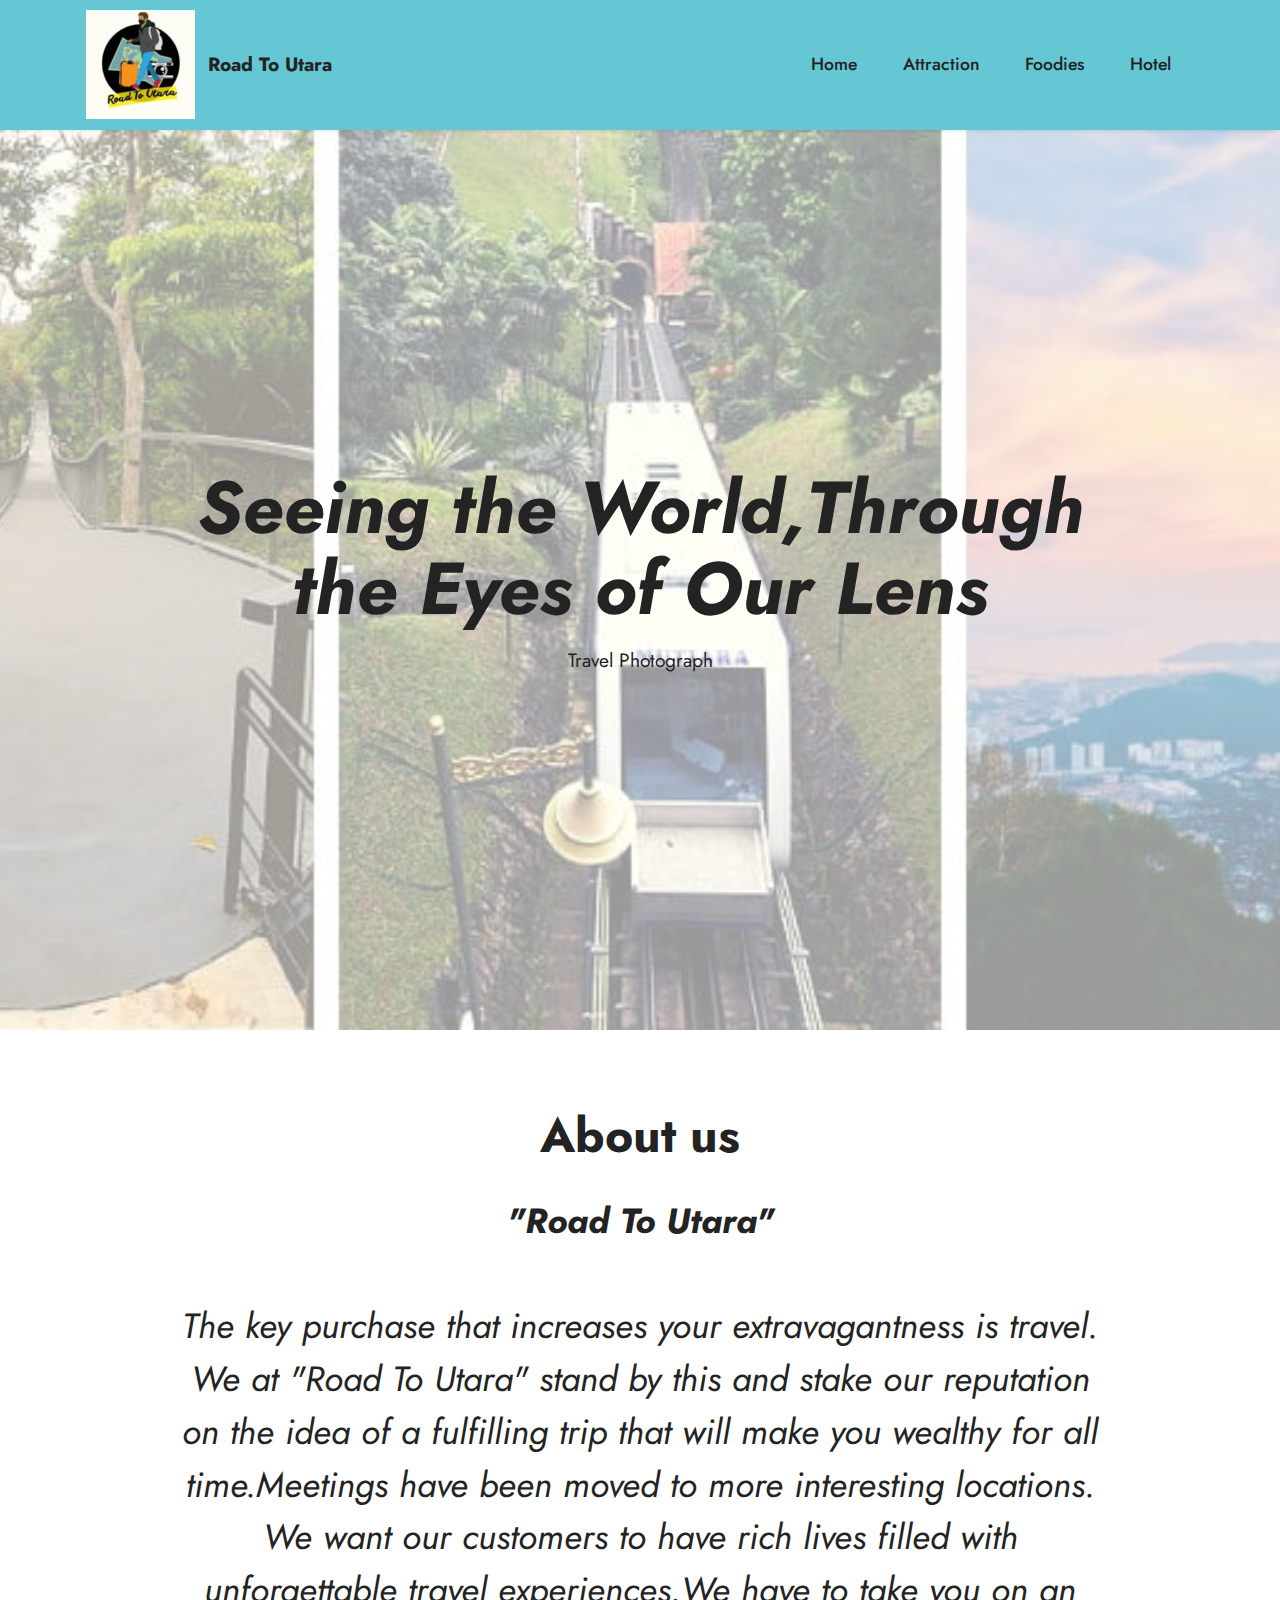
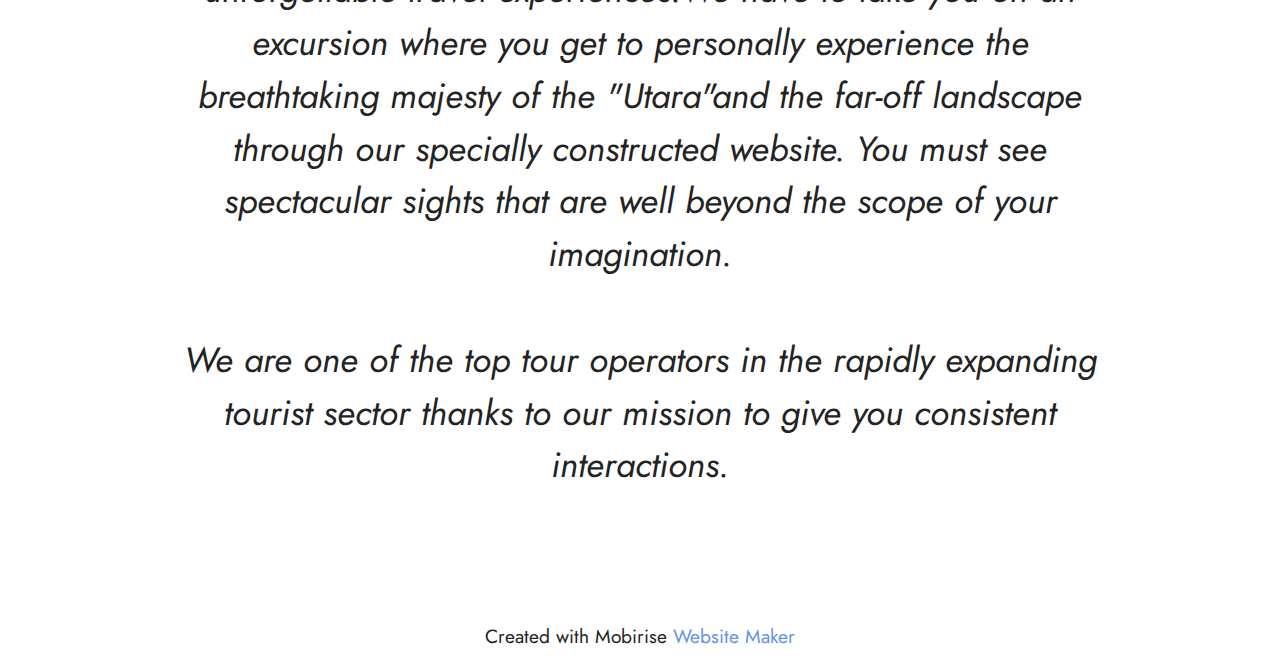
<file: index.html>
<!DOCTYPE html>
<html  >
<head>
  <!-- Site made with Mobirise Website Builder v5.6.8, https://mobirise.com -->
  <meta charset="UTF-8">
  <meta http-equiv="X-UA-Compatible" content="IE=edge">
  <meta name="generator" content="Mobirise v5.6.8, mobirise.com">
  <meta name="twitter:card" content="summary_large_image"/>
  <meta name="twitter:image:src" content="">
  <meta property="og:image" content="">
  <meta name="twitter:title" content="Home">
  <meta name="viewport" content="width=device-width, initial-scale=1, minimum-scale=1">
  <link rel="shortcut icon" href="assets/images/road-to-utara-217x217.jpeg" type="image/x-icon">
  <meta name="description" content="">
  
  
  <title>Home</title>
  <link rel="stylesheet" href="assets/bootstrap/css/bootstrap.min.css">
  <link rel="stylesheet" href="assets/bootstrap/css/bootstrap-grid.min.css">
  <link rel="stylesheet" href="assets/bootstrap/css/bootstrap-reboot.min.css">
  <link rel="stylesheet" href="assets/dropdown/css/style.css">
  <link rel="stylesheet" href="assets/socicon/css/styles.css">
  <link rel="stylesheet" href="assets/theme/css/style.css">
  <link rel="preload" href="https://fonts.googleapis.com/css?family=Jost:100,200,300,400,500,600,700,800,900,100i,200i,300i,400i,500i,600i,700i,800i,900i&display=swap" as="style" onload="this.onload=null;this.rel='stylesheet'">
  <noscript><link rel="stylesheet" href="https://fonts.googleapis.com/css?family=Jost:100,200,300,400,500,600,700,800,900,100i,200i,300i,400i,500i,600i,700i,800i,900i&display=swap"></noscript>
  <link rel="preload" as="style" href="assets/mobirise/css/mbr-additional.css"><link rel="stylesheet" href="assets/mobirise/css/mbr-additional.css" type="text/css">
  
  
  
  
</head>
<body>
  
  <section data-bs-version="5.1" class="menu menu1 cid-ta3Wo78gyA" once="menu" id="menu1-l">
    

    <nav class="navbar navbar-dropdown navbar-expand-lg">
        <div class="container">
            <div class="navbar-brand">
                <span class="navbar-logo">
                    <a href="https://mobiri.se">
                        <img src="assets/images/road-to-utara-217x217.jpeg" alt="Mobirise Website Builder" style="height: 6.8rem;">
                    </a>
                </span>
                <span class="navbar-caption-wrap"><a class="navbar-caption text-black display-7" href="https://mobiri.se">Road To Utara</a></span>
            </div>
            <button class="navbar-toggler" type="button" data-toggle="collapse" data-bs-toggle="collapse" data-target="#navbarSupportedContent" data-bs-target="#navbarSupportedContent" aria-controls="navbarNavAltMarkup" aria-expanded="false" aria-label="Toggle navigation">
                <div class="hamburger">
                    <span></span>
                    <span></span>
                    <span></span>
                    <span></span>
                </div>
            </button>
            <div class="collapse navbar-collapse" id="navbarSupportedContent">
                <ul class="navbar-nav nav-dropdown nav-right" data-app-modern-menu="true"><li class="nav-item"><a class="nav-link link text-black text-primary display-4" href="index.html">Home</a></li><li class="nav-item"><a class="nav-link link text-black text-primary display-4" href="attraction.html">Attraction</a></li>
                    <li class="nav-item"><a class="nav-link link text-black text-primary display-4" href="foodies.html">Foodies</a></li>
                    <li class="nav-item"><a class="nav-link link text-black text-primary display-4" href="hotel.html">Hotel</a>
                    </li></ul>
                
                
            </div>
        </div>
    </nav>
</section>

<section data-bs-version="5.1" class="header13 cid-ta3WqjLMzm mbr-fullscreen" id="header13-m">

    

    
    <div class="mbr-overlay" style="opacity: 0.6; background-color: rgb(255, 255, 255);"></div>

    <div class="align-center container">
        <div class="row justify-content-center">
            <div class="col-12 col-lg-10">
                <h1 class="mbr-section-title mbr-fonts-style mb-3 display-1"><em><strong>Seeing the World,Through<br>the Eyes of Our Lens</strong></em></h1>
                
                <p class="mbr-text mbr-fonts-style mb-3 display-7">
                    Travel Photograph</p>
                
                
            </div>
        </div>
    </div>
</section>

<section data-bs-version="5.1" class="content4 cid-ta3YSaZKQL" id="content4-n">
    

    
    
    <div class="container">
        <div class="row justify-content-center">
            <div class="title col-md-12 col-lg-10">
                <h3 class="mbr-section-title mbr-fonts-style align-center mb-4 display-2">
                    <strong>About us</strong></h3>
                <h4 class="mbr-section-subtitle align-center mbr-fonts-style mb-4 display-5"><strong><em>"Road To Utara"</em></strong><div><strong><em><br></em></strong></div><div><em>The key purchase that increases your extravagantness is travel. We at "Road To Utara" stand by this and stake our reputation on the idea of a fulfilling trip that will make you wealthy for all time.<span style="font-size: 2.2rem;">Meetings have been moved to more interesting locations. We want our customers to have rich lives filled with unforgettable travel experiences.</span><span style="font-size: 2.2rem;">We have to take you on an excursion where you get to personally experience the breathtaking majesty of the "Utara"and the far-off landscape through our specially constructed website. You must see spectacular sights that are well beyond the scope of your imagination.</span></em></div><div><em><br></em></div><div><em>We are one of the top tour operators in the rapidly expanding tourist sector thanks to our mission to give you consistent interactions.</em></div></h4>
                
            </div>
        </div>
    </div>
</section><section class="display-7" style="padding: 0;align-items: center;justify-content: center;flex-wrap: wrap;    align-content: center;display: flex;position: relative;height: 4rem;"><a href="https://mobiri.se/2804059" style="flex: 1 1;height: 4rem;position: absolute;width: 100%;z-index: 1;"><img alt="" style="height: 4rem;" src="[data-uri]"></a><p style="margin: 0;text-align: center;" class="display-7">Created with Mobirise &#8204;</p><a style="z-index:1" href="https://mobirise.com/website-maker.html">Website Maker</a></section><script src="assets/bootstrap/js/bootstrap.bundle.min.js"></script>  <script src="assets/smoothscroll/smooth-scroll.js"></script>  <script src="assets/ytplayer/index.js"></script>  <script src="assets/dropdown/js/navbar-dropdown.js"></script>  <script src="assets/theme/js/script.js"></script>  
  
  
</body>
</html>
</file>
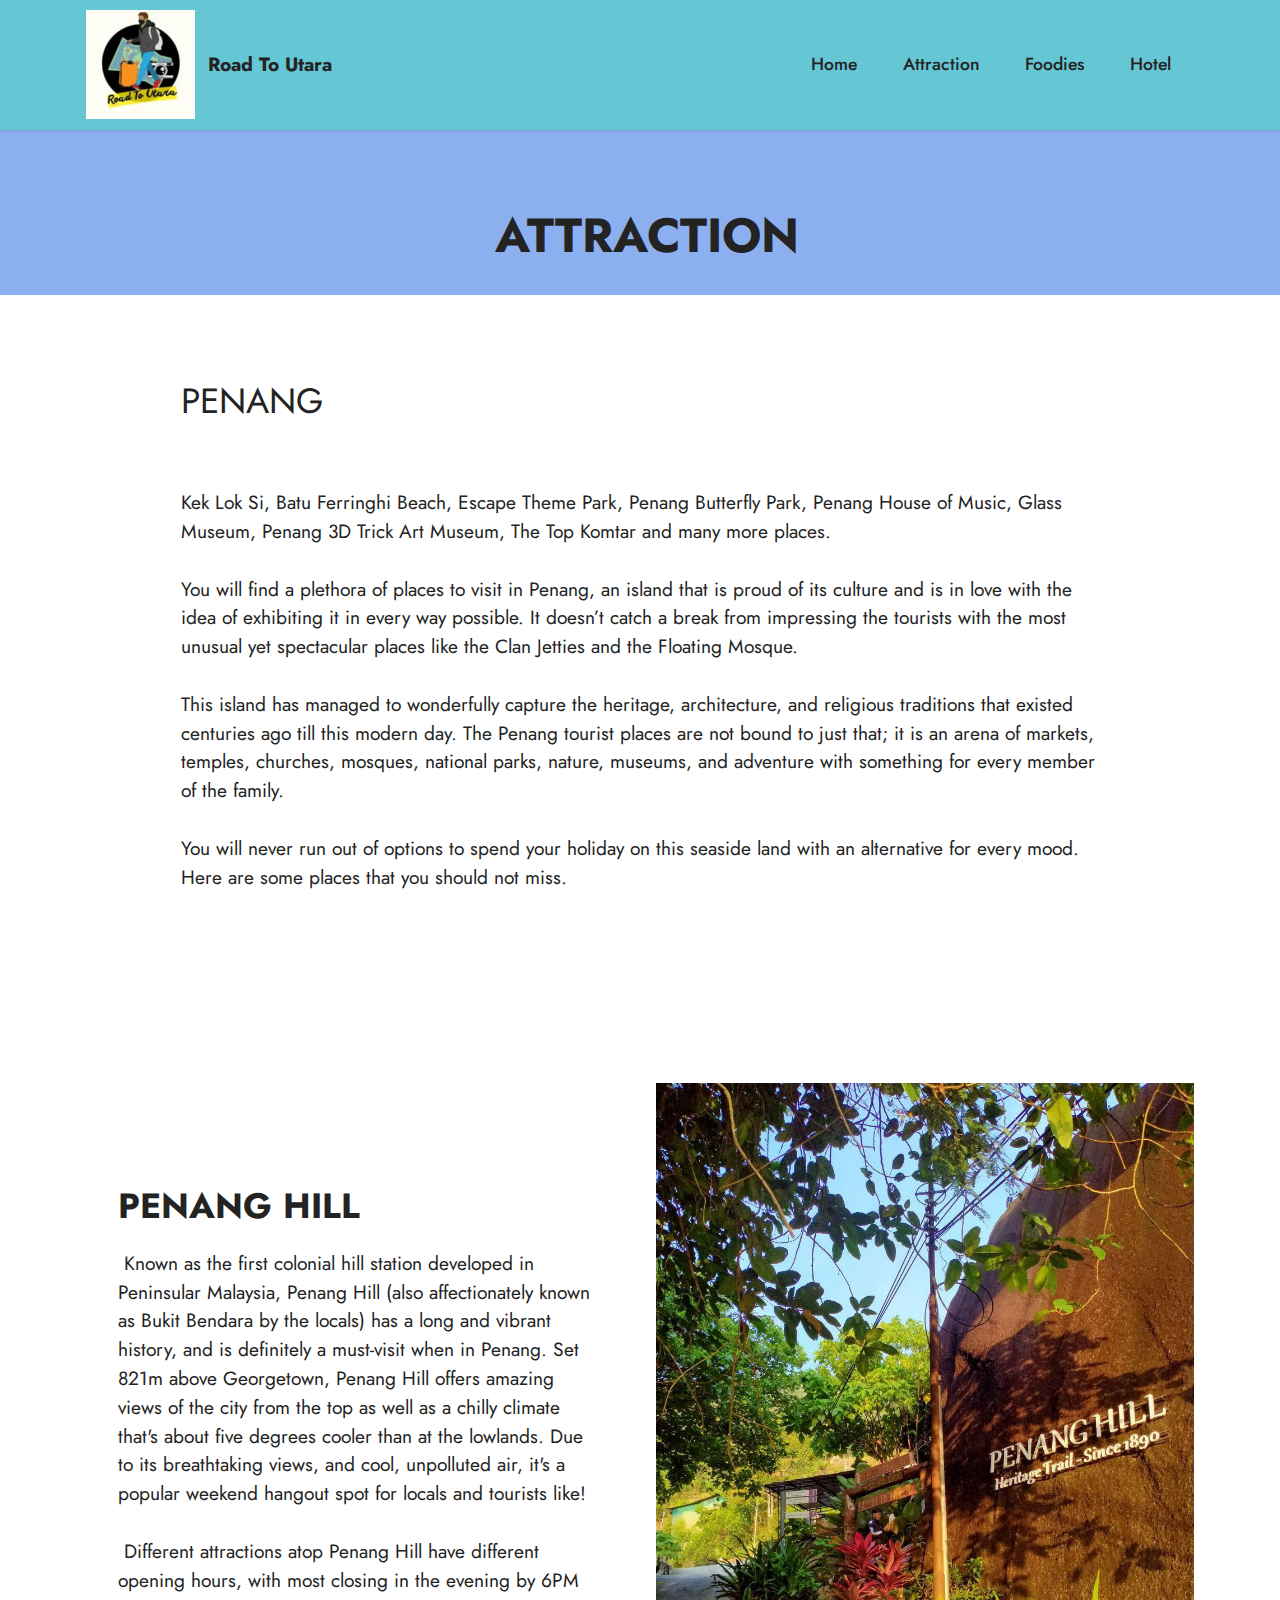
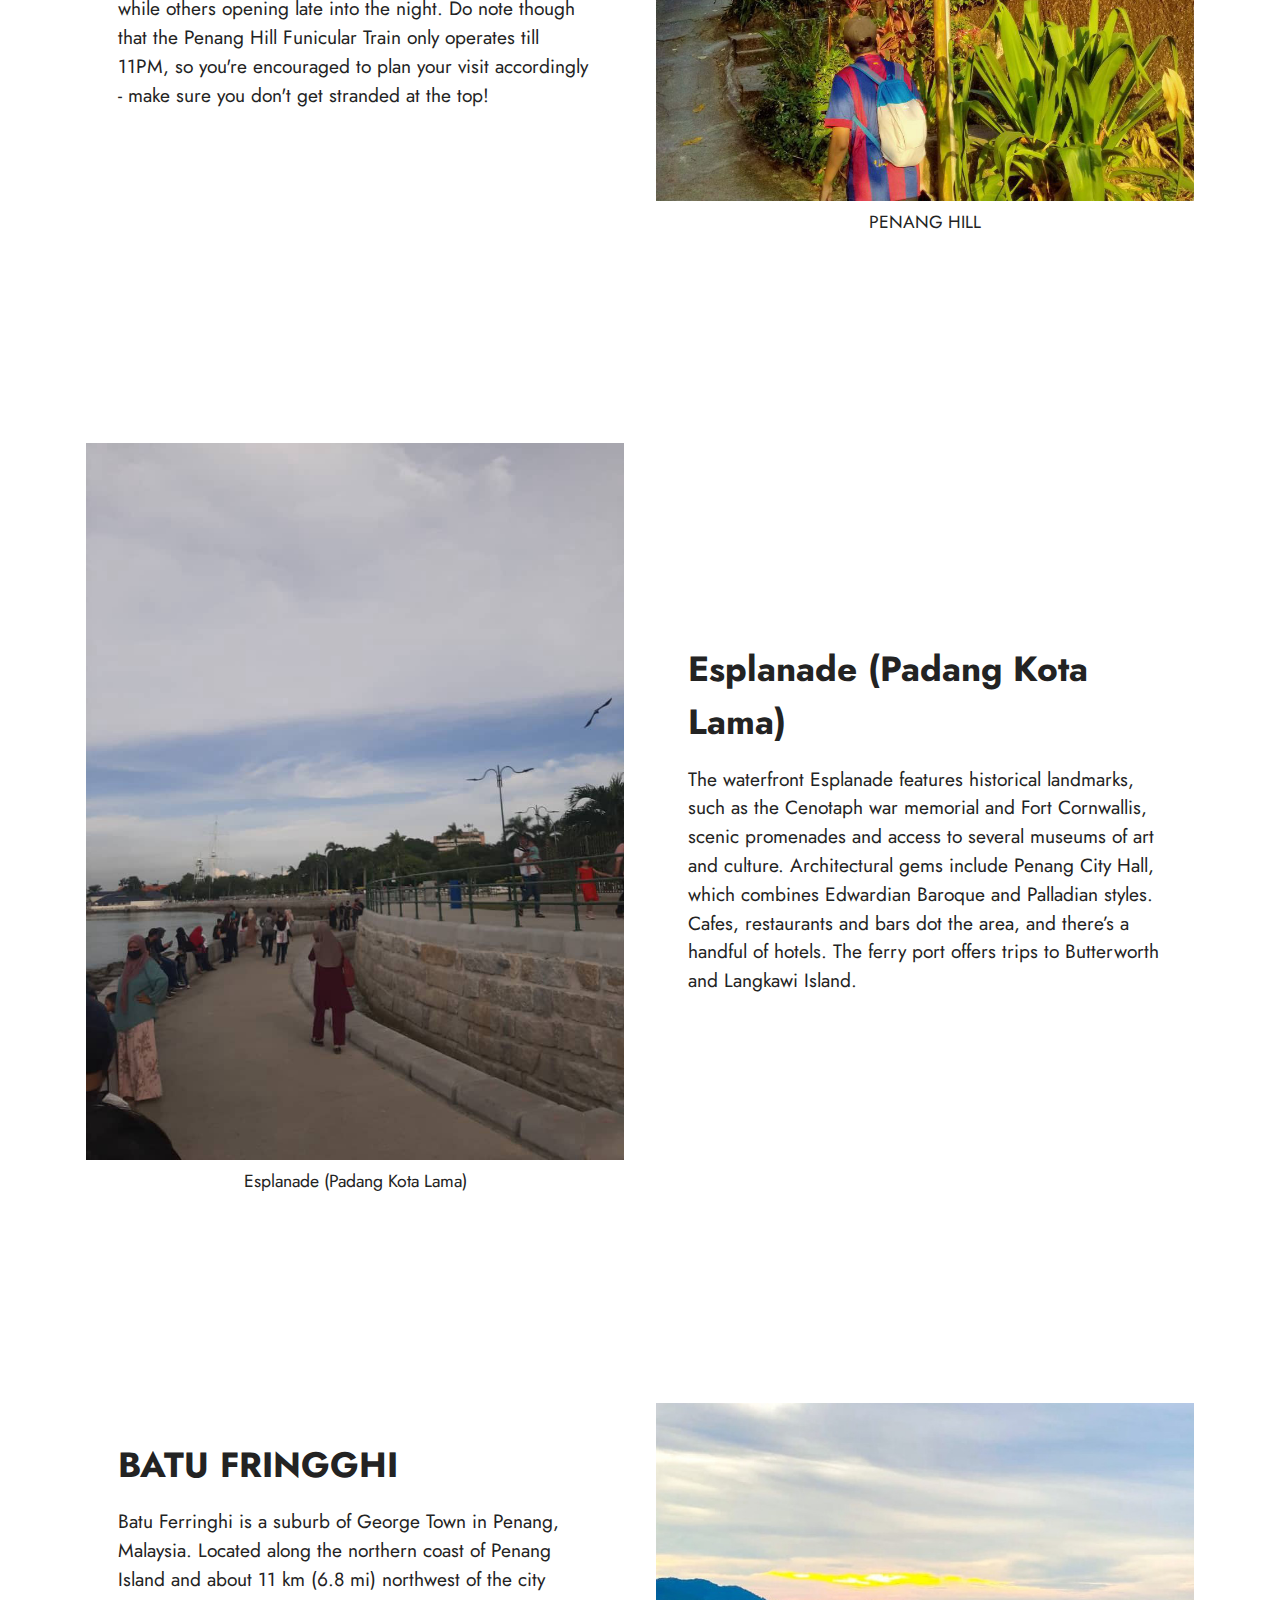
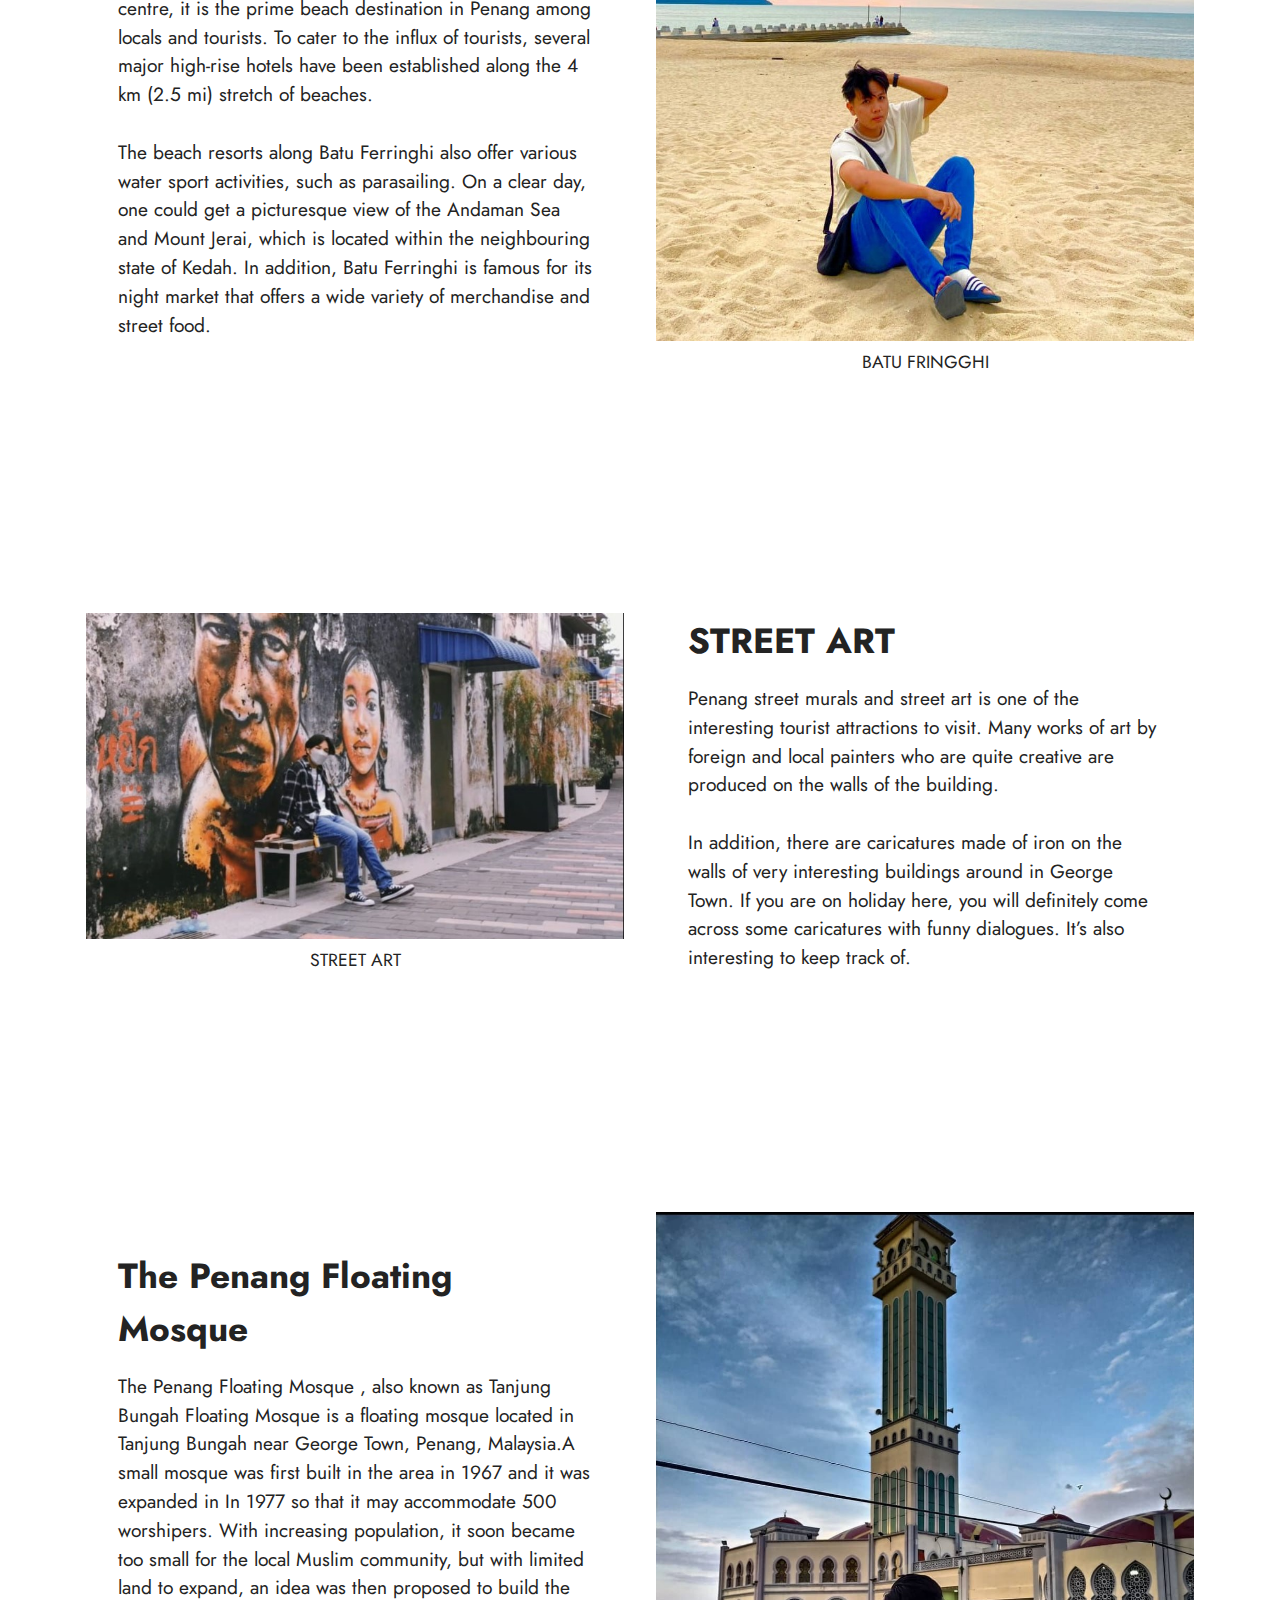
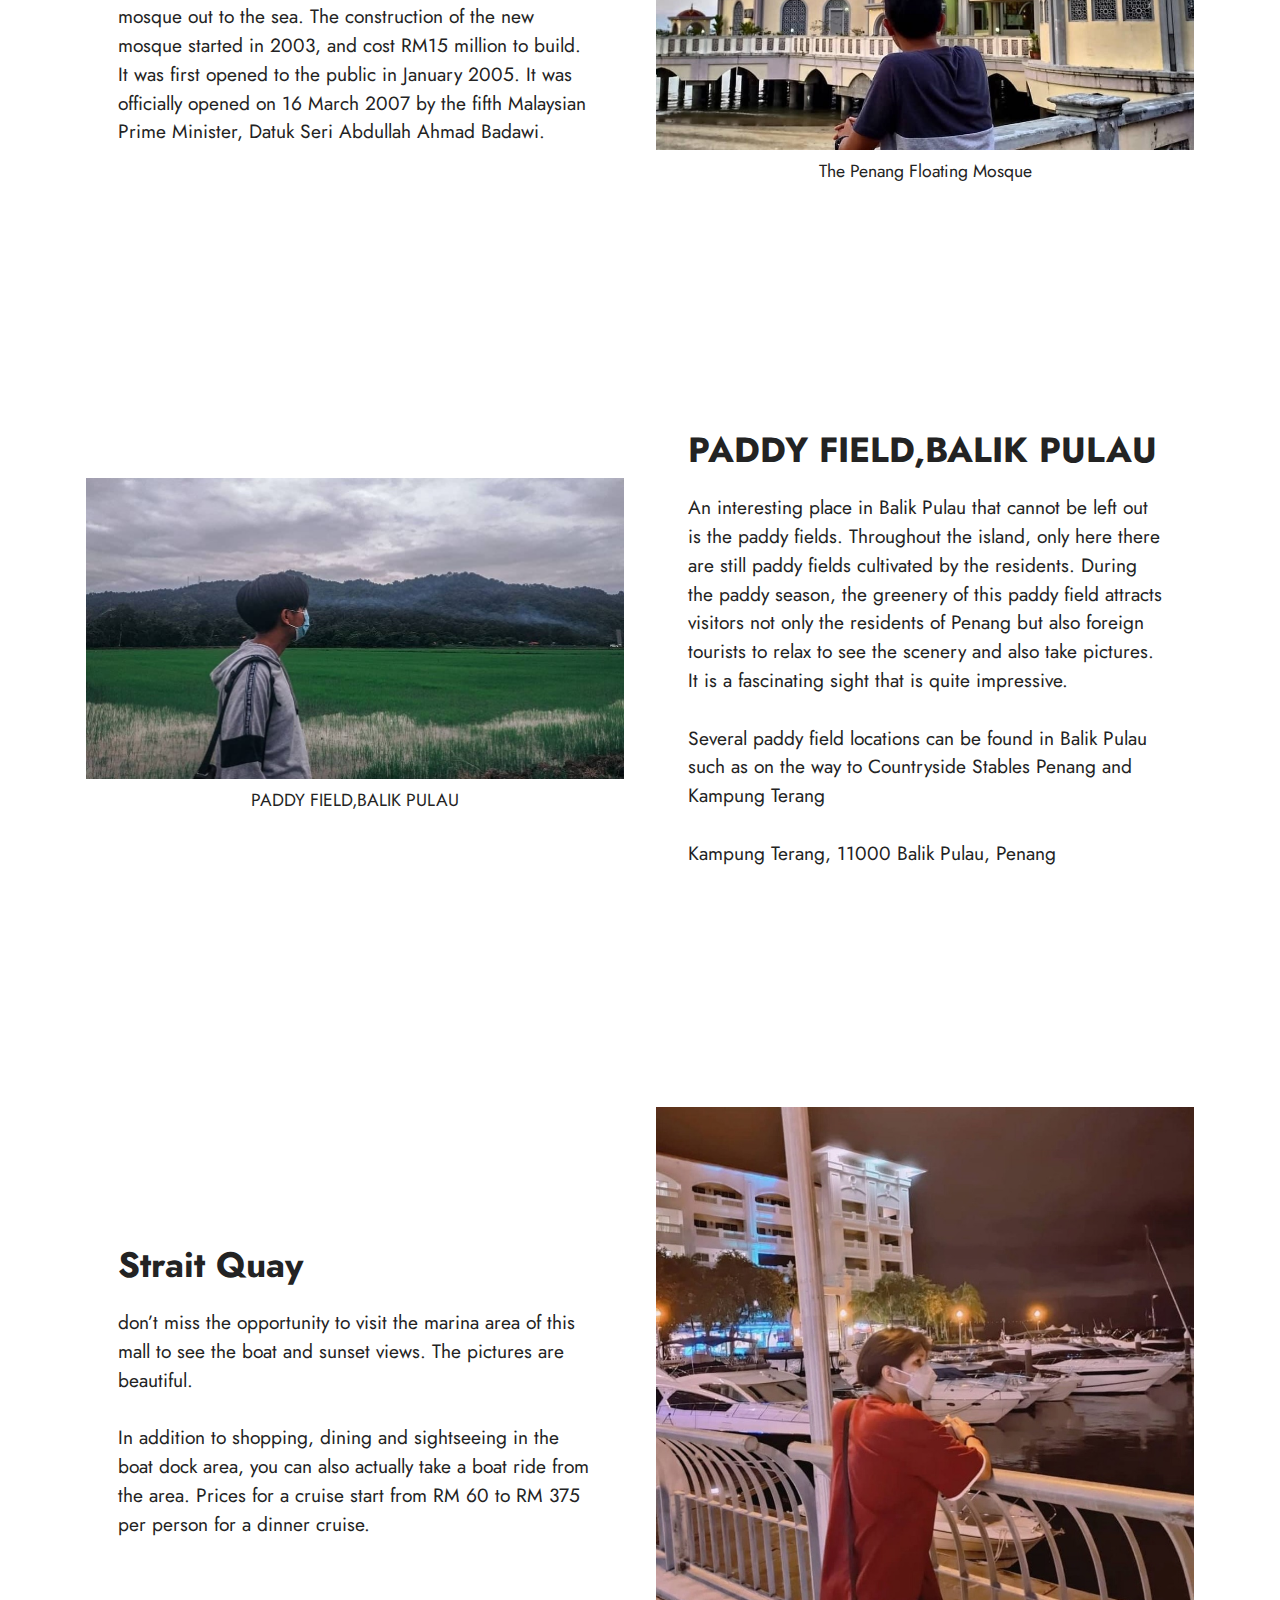
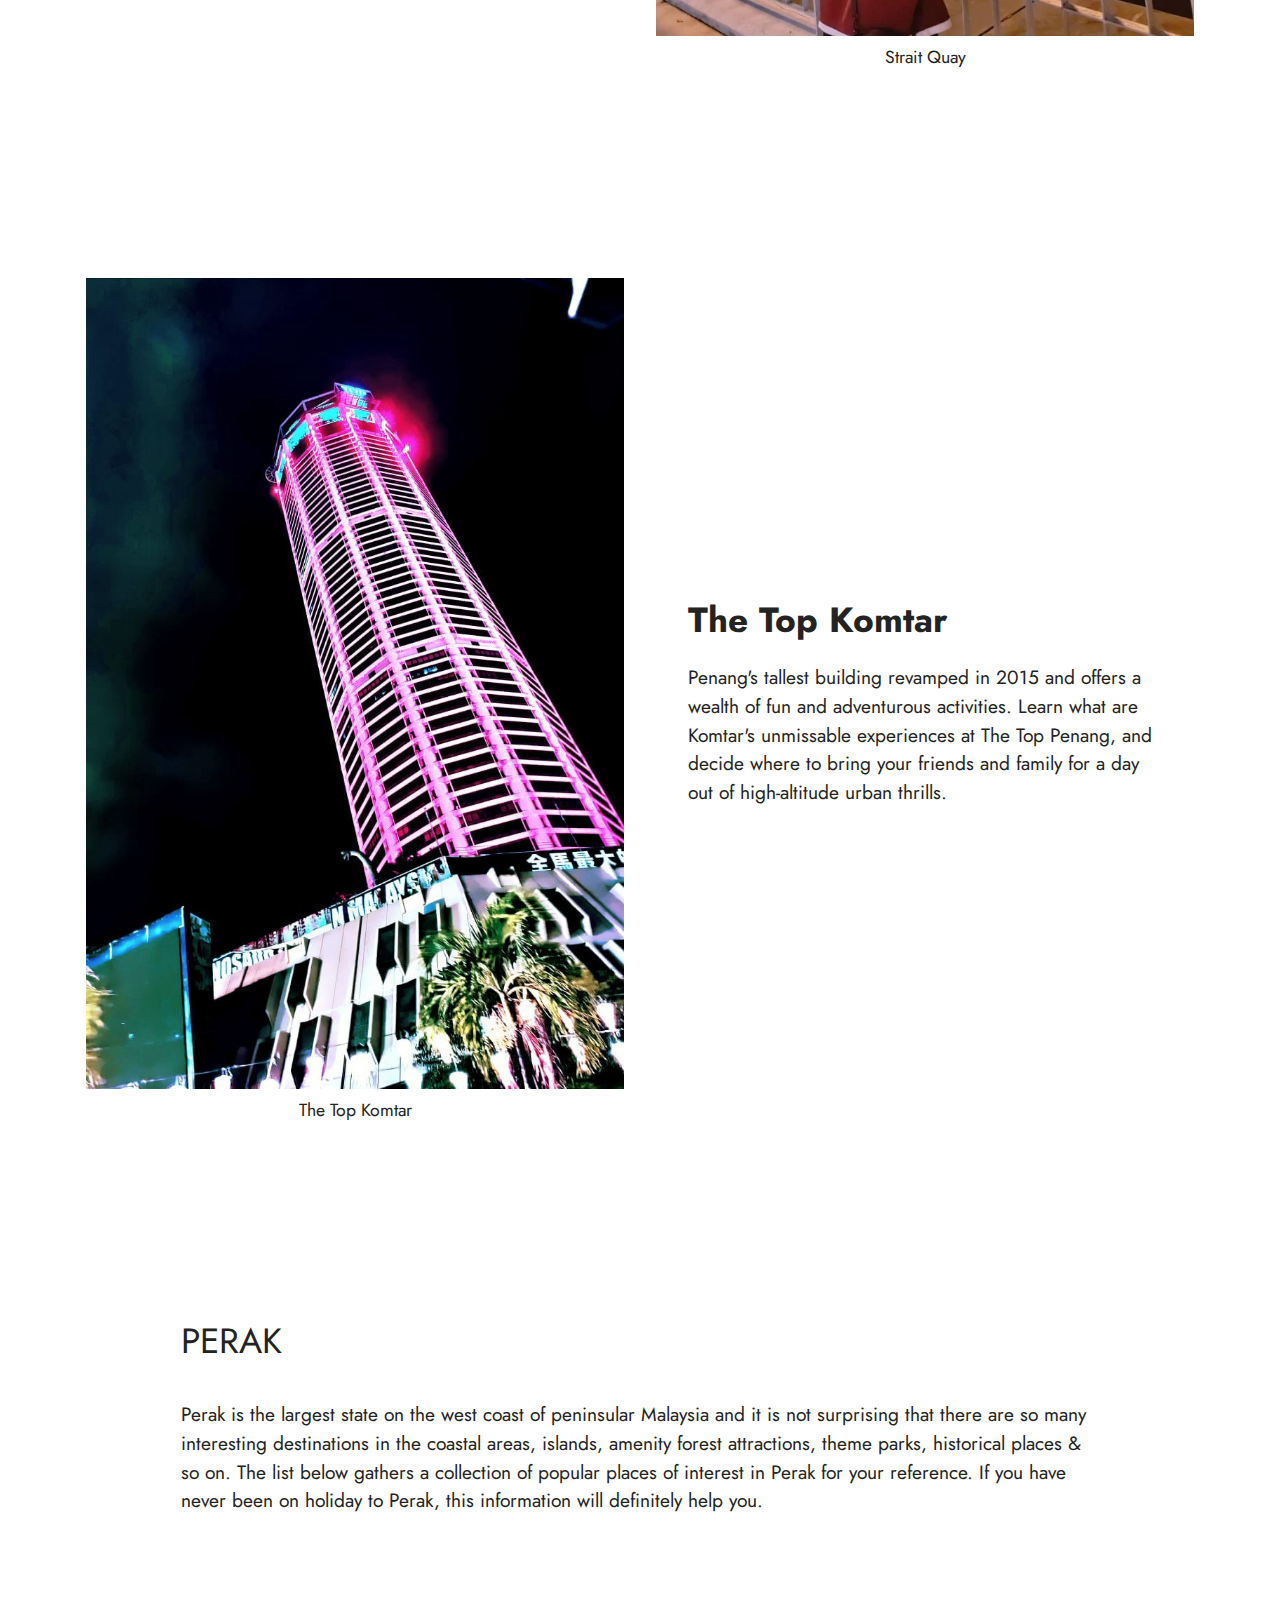
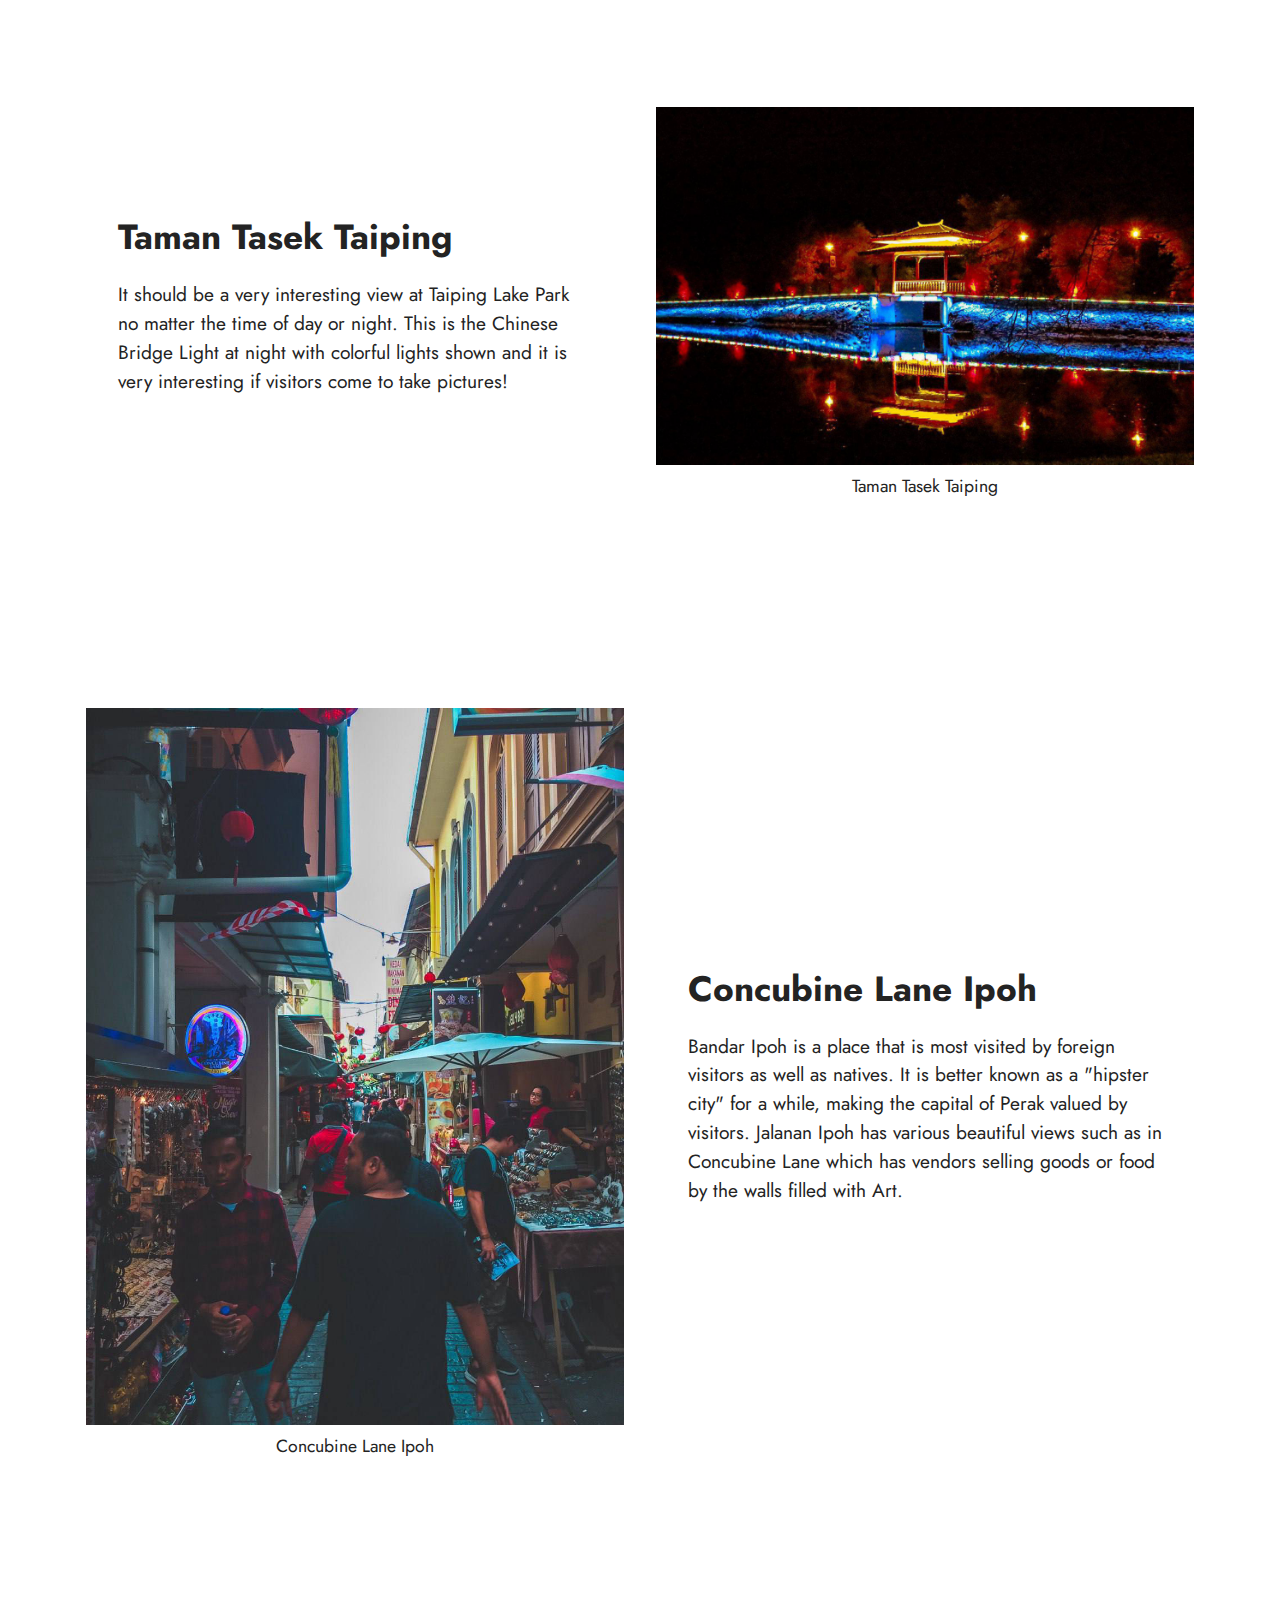
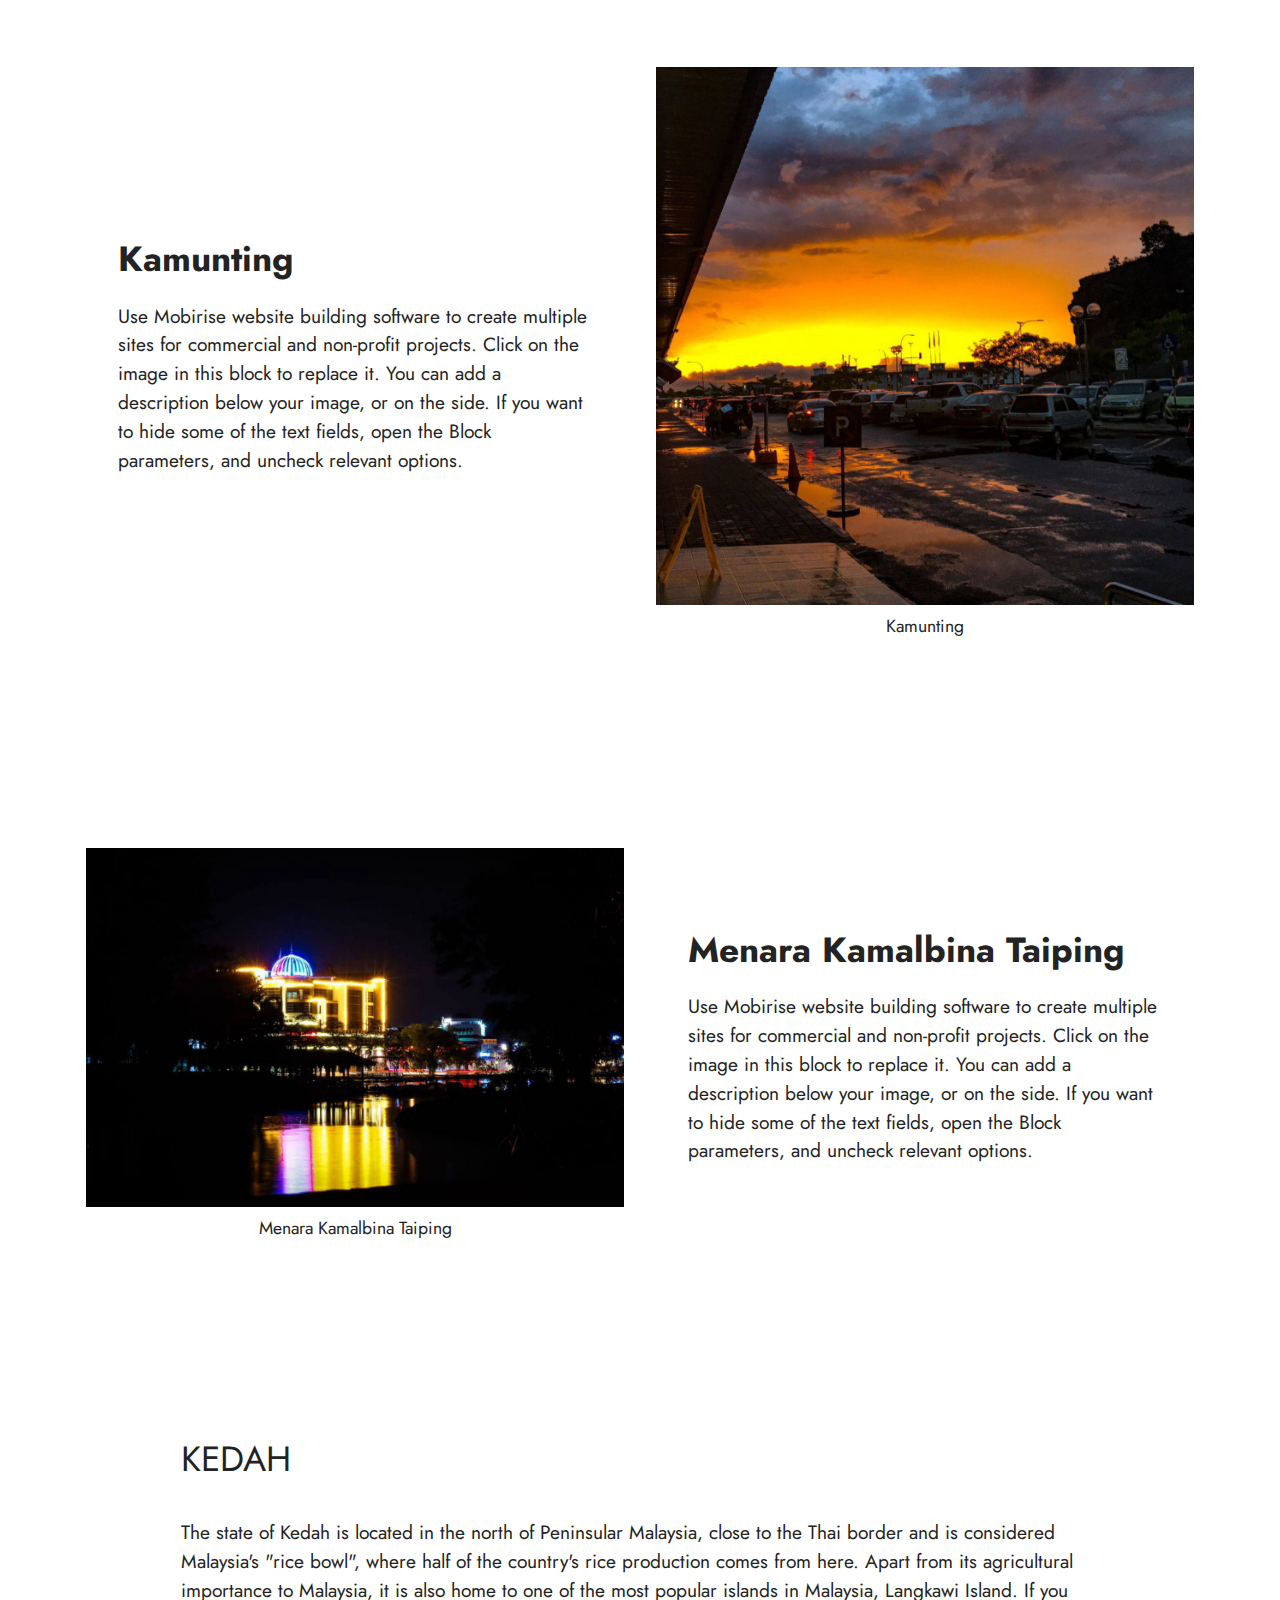
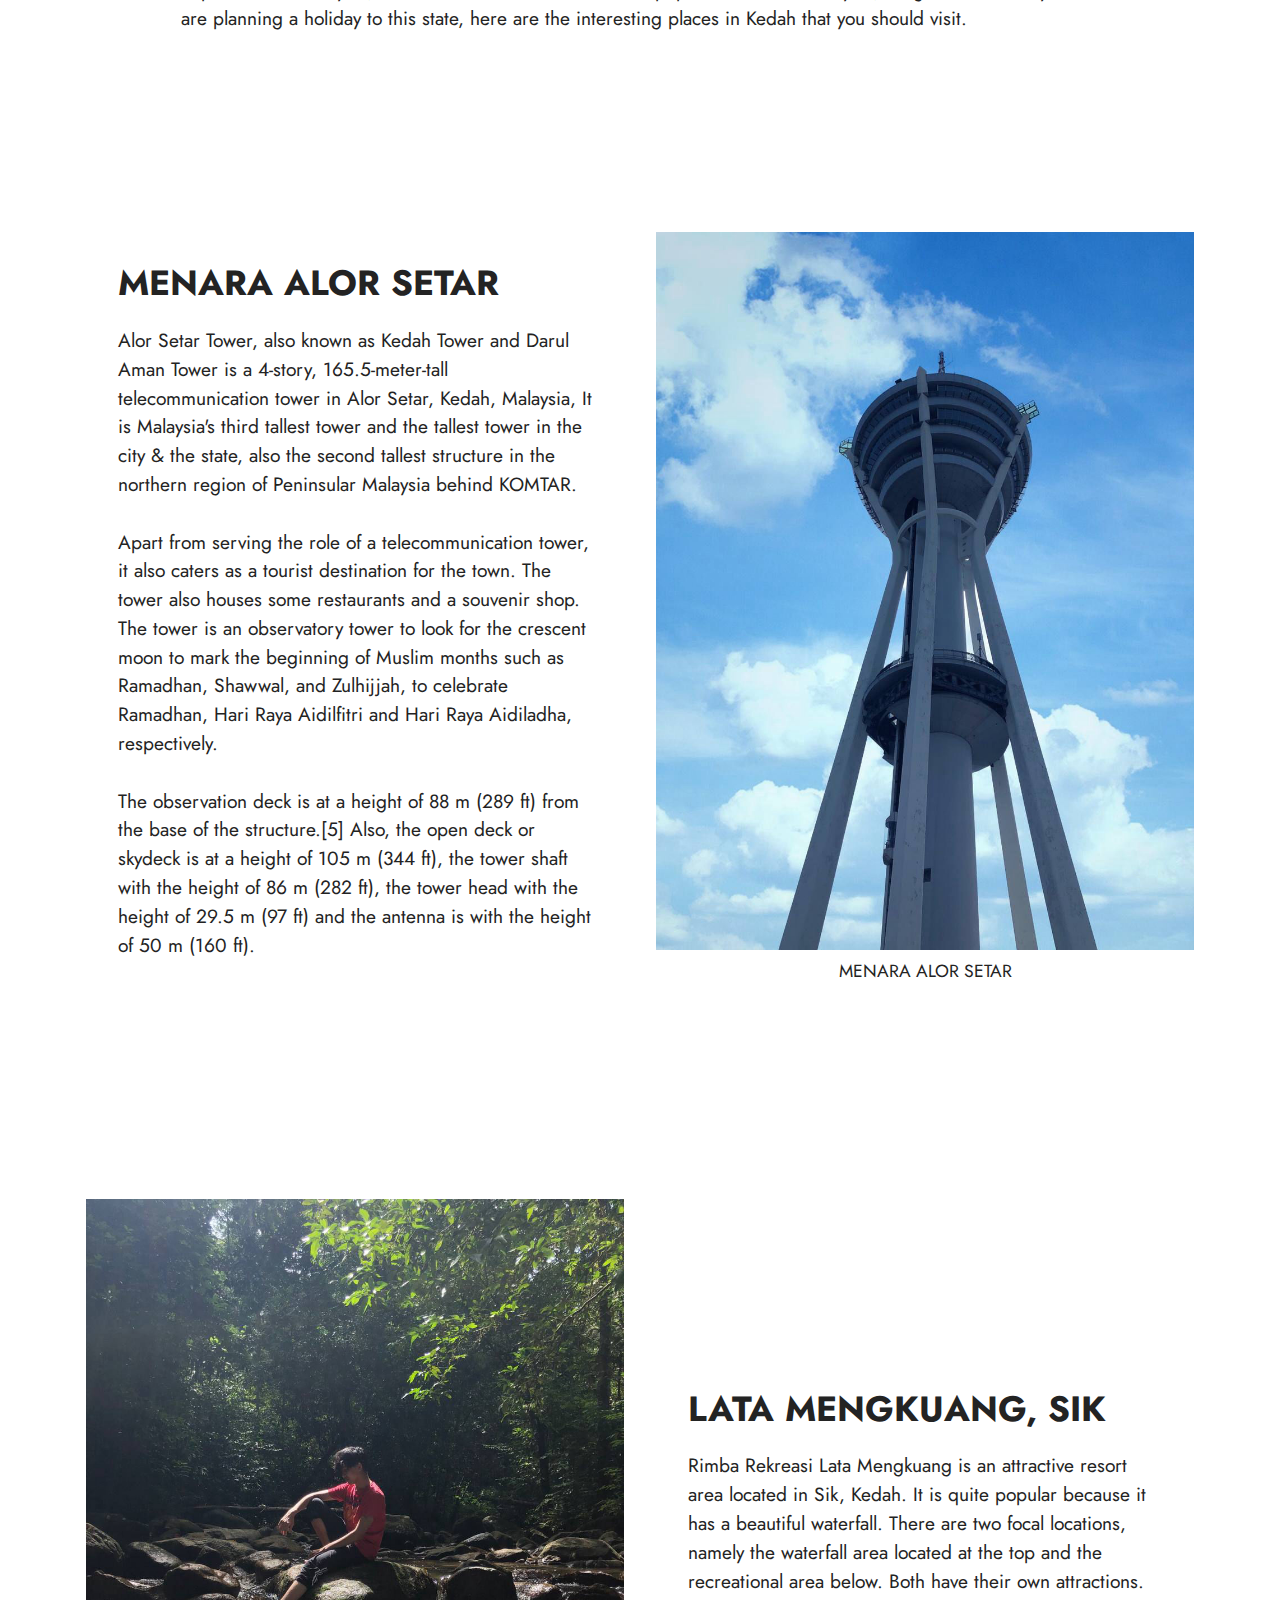
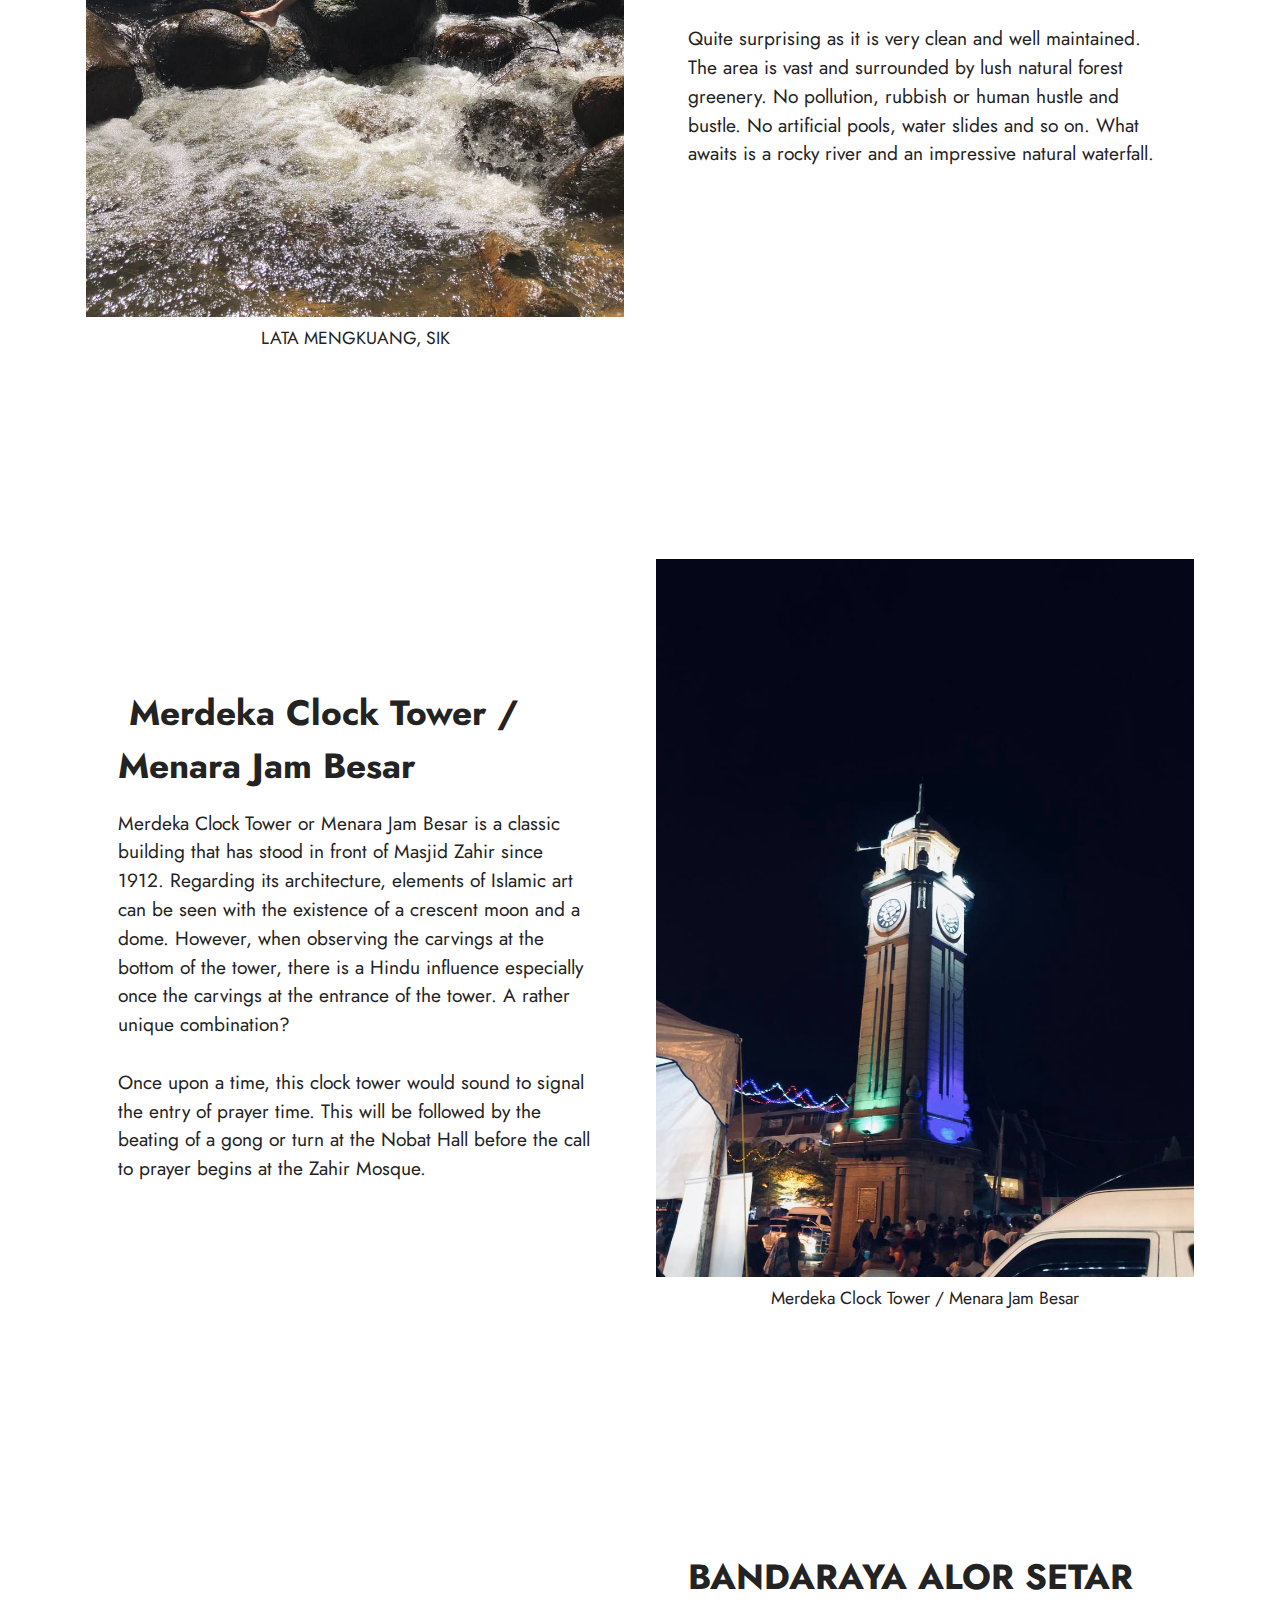
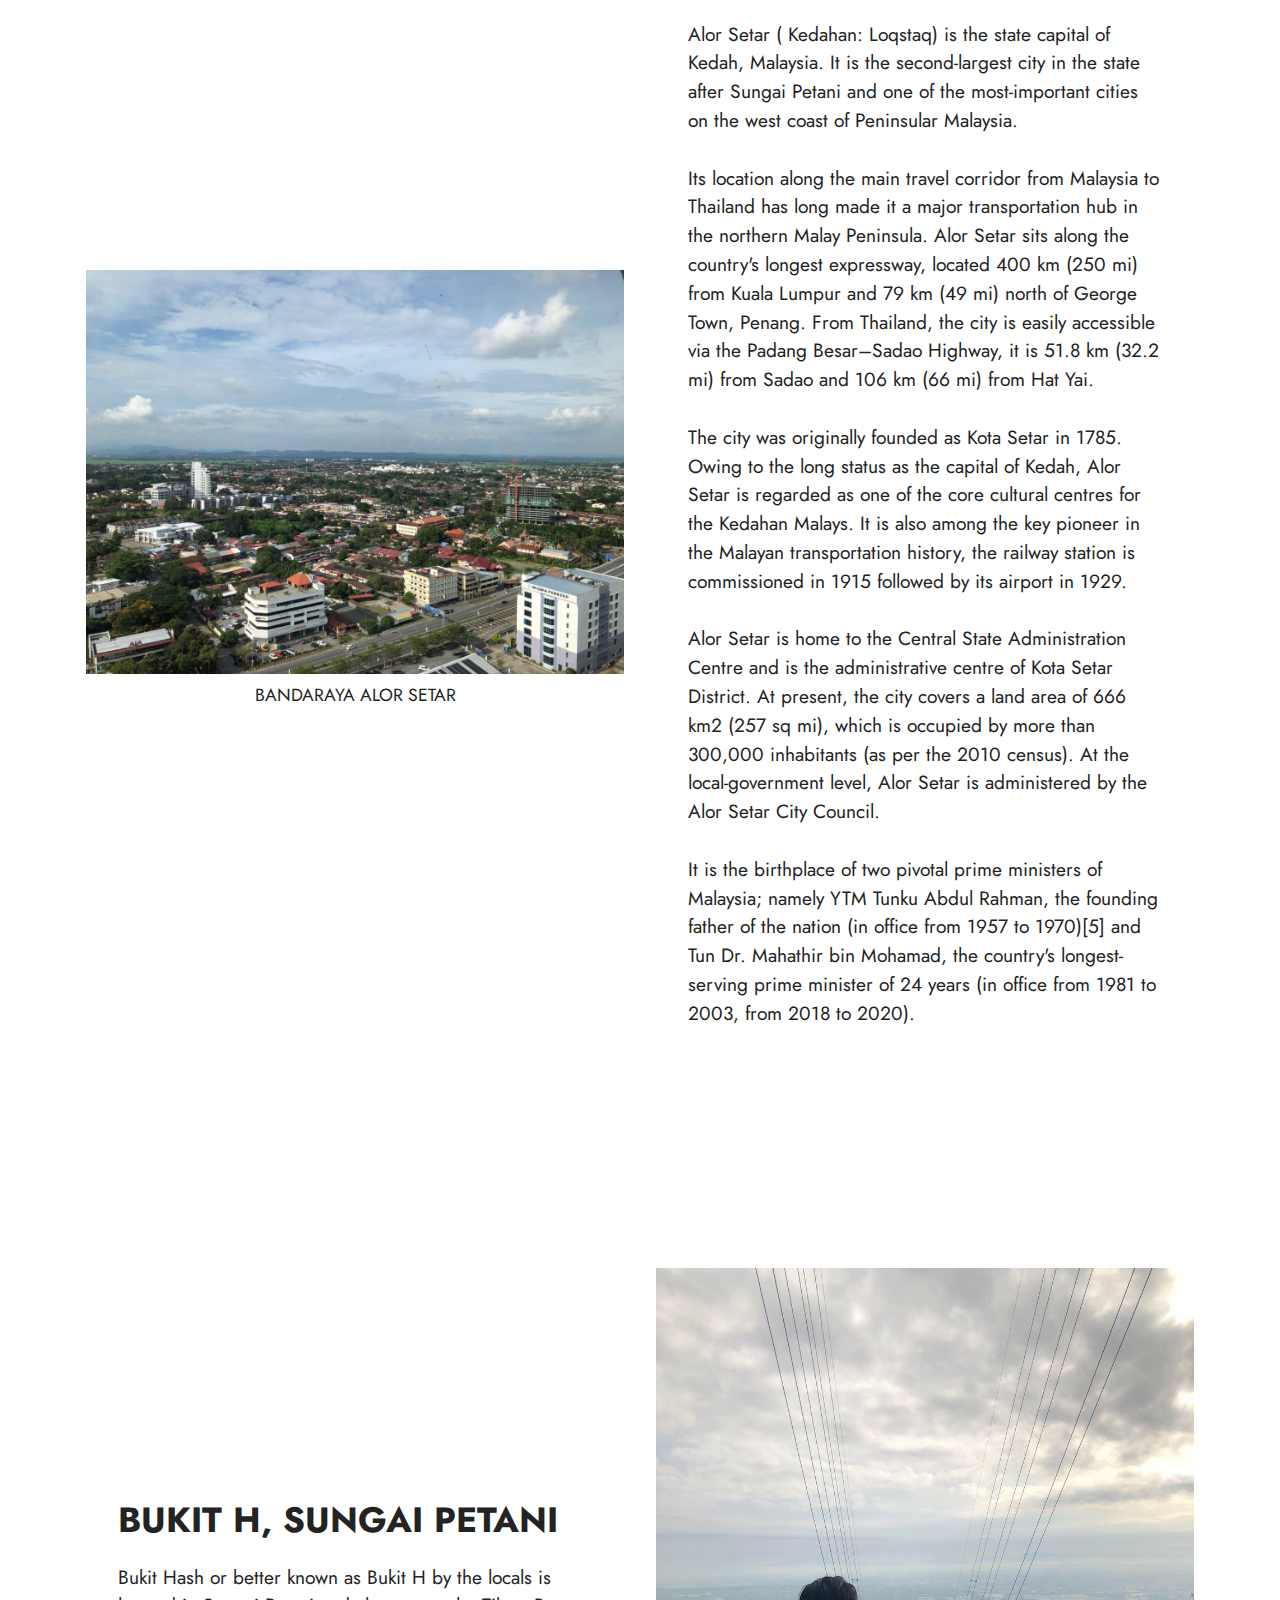
<file: attraction.html>
<!DOCTYPE html>
<html  >
<head>
  <!-- Site made with Mobirise Website Builder v5.6.8, https://mobirise.com -->
  <meta charset="UTF-8">
  <meta http-equiv="X-UA-Compatible" content="IE=edge">
  <meta name="generator" content="Mobirise v5.6.8, mobirise.com">
  <meta name="twitter:card" content="summary_large_image"/>
  <meta name="twitter:image:src" content="">
  <meta property="og:image" content="">
  <meta name="twitter:title" content="Attraction">
  <meta name="viewport" content="width=device-width, initial-scale=1, minimum-scale=1">
  <link rel="shortcut icon" href="assets/images/road-to-utara-217x217.jpeg" type="image/x-icon">
  <meta name="description" content="">
  
  
  <title>Attraction</title>
  <link rel="stylesheet" href="assets/bootstrap/css/bootstrap.min.css">
  <link rel="stylesheet" href="assets/bootstrap/css/bootstrap-grid.min.css">
  <link rel="stylesheet" href="assets/bootstrap/css/bootstrap-reboot.min.css">
  <link rel="stylesheet" href="assets/dropdown/css/style.css">
  <link rel="stylesheet" href="assets/socicon/css/styles.css">
  <link rel="stylesheet" href="assets/theme/css/style.css">
  <link rel="preload" href="https://fonts.googleapis.com/css?family=Jost:100,200,300,400,500,600,700,800,900,100i,200i,300i,400i,500i,600i,700i,800i,900i&display=swap" as="style" onload="this.onload=null;this.rel='stylesheet'">
  <noscript><link rel="stylesheet" href="https://fonts.googleapis.com/css?family=Jost:100,200,300,400,500,600,700,800,900,100i,200i,300i,400i,500i,600i,700i,800i,900i&display=swap"></noscript>
  <link rel="preload" as="style" href="assets/mobirise/css/mbr-additional.css"><link rel="stylesheet" href="assets/mobirise/css/mbr-additional.css" type="text/css">
  
  
  
  
</head>
<body>
  
  <section data-bs-version="5.1" class="menu menu1 cid-ta3Wo78gyA" once="menu" id="menu1-q">
    

    <nav class="navbar navbar-dropdown navbar-expand-lg">
        <div class="container">
            <div class="navbar-brand">
                <span class="navbar-logo">
                    <a href="https://mobiri.se">
                        <img src="assets/images/road-to-utara-217x217.jpeg" alt="Mobirise Website Builder" style="height: 6.8rem;">
                    </a>
                </span>
                <span class="navbar-caption-wrap"><a class="navbar-caption text-black display-7" href="https://mobiri.se">Road To Utara</a></span>
            </div>
            <button class="navbar-toggler" type="button" data-toggle="collapse" data-bs-toggle="collapse" data-target="#navbarSupportedContent" data-bs-target="#navbarSupportedContent" aria-controls="navbarNavAltMarkup" aria-expanded="false" aria-label="Toggle navigation">
                <div class="hamburger">
                    <span></span>
                    <span></span>
                    <span></span>
                    <span></span>
                </div>
            </button>
            <div class="collapse navbar-collapse" id="navbarSupportedContent">
                <ul class="navbar-nav nav-dropdown nav-right" data-app-modern-menu="true"><li class="nav-item"><a class="nav-link link text-black text-primary display-4" href="index.html">Home</a></li><li class="nav-item"><a class="nav-link link text-black text-primary display-4" href="attraction.html">Attraction</a></li>
                    <li class="nav-item"><a class="nav-link link text-black text-primary display-4" href="foodies.html">Foodies</a></li>
                    <li class="nav-item"><a class="nav-link link text-black text-primary display-4" href="hotel.html">Hotel</a>
                    </li></ul>
                
                
            </div>
        </div>
    </nav>
</section>

<section data-bs-version="5.1" class="content4 cid-ta43J69EgL" id="content4-v">
    

    
    
    <div class="container-fluid">
        <div class="row justify-content-center">
            <div class="title col-md-12 col-lg-10">
                <h3 class="mbr-section-title mbr-fonts-style align-center mb-4 display-2"><strong>&nbsp;ATTRACTION</strong></h3>
                
                
            </div>
        </div>
    </div>
</section>

<section data-bs-version="5.1" class="content5 cid-ta4flCK8qc" id="content5-1a">
    
    <div class="container">
        <div class="row justify-content-center">
            <div class="col-md-12 col-lg-10">
                
                <h4 class="mbr-section-subtitle mbr-fonts-style mb-4 display-5">
                    PENANG</h4>
                <p class="mbr-text mbr-fonts-style display-7"><br>Kek Lok Si, Batu Ferringhi Beach, Escape Theme Park, Penang Butterfly Park,  Penang House of Music, Glass Museum, Penang 3D Trick Art Museum, The Top Komtar and many more places.
<br>
<br>You will find a plethora of places to visit in Penang, an island that is proud of its culture and is in love with the idea of exhibiting it in every way possible. It doesn’t catch a break from impressing the tourists with the most unusual yet spectacular places like the Clan Jetties and the Floating Mosque.
<br>
<br>This island has managed to wonderfully capture the heritage, architecture, and religious traditions that existed centuries ago till this modern day. The Penang tourist places are not bound to just that; it is an arena of markets, temples, churches, mosques, national parks, nature, museums, and adventure with something for every member of the family.
<br>
<br>You will never run out of options to spend your holiday on this seaside land with an alternative for every mood. Here are some places that you should not miss.</p>
            </div>
        </div>
    </div>
</section>

<section data-bs-version="5.1" class="image2 cid-taPEnfr5Rq" id="image2-2a">
    

    
    

    <div class="container">
        <div class="row align-items-center">
            <div class="col-12 col-lg-6">
                <div class="image-wrapper">
                    <img src="assets/images/photo-6211001062454833266-y-960x1280.jpg" alt="Mobirise Website Builder">
                    <p class="mbr-description mbr-fonts-style mt-2 align-center display-4">
                        PENANG HILL</p>
                </div>
            </div>
            <div class="col-12 col-lg">
                <div class="text-wrapper">
                    <h3 class="mbr-section-title mbr-fonts-style mb-3 display-5"><strong>PENANG HILL</strong></h3>
                    <p class="mbr-text mbr-fonts-style display-7">&nbsp;Known as the first colonial hill station developed in Peninsular Malaysia, Penang Hill (also affectionately known as Bukit Bendara by the locals) has a long and vibrant history, and is definitely a must-visit when in Penang. Set 821m above Georgetown, Penang Hill offers amazing views of the city from the top as well as a chilly climate that's about five degrees cooler than at the lowlands. Due to its breathtaking views, and cool, unpolluted air, it's a popular weekend hangout spot for locals and tourists like!<br><br>&nbsp;Different attractions atop Penang Hill have different opening hours, with most closing in the evening by 6PM while others opening late into the night. Do note though that the Penang Hill Funicular Train only operates till 11PM, so you're encouraged to plan your visit accordingly - make sure you don't get stranded at the top!<br><br></p>
                </div>
            </div>
        </div>
    </div>
</section>

<section data-bs-version="5.1" class="image1 cid-taJuDFHNgS" id="image1-1q">
    

    
    

    <div class="container">
        <div class="row align-items-center">
            <div class="col-12 col-lg-6">
                <div class="image-wrapper">
                    <img src="assets/images/padangkota-810x1080.jpg" alt="Mobirise Website Builder">
                    <p class="mbr-description mbr-fonts-style pt-2 align-center display-4">
                    Esplanade (Padang Kota Lama)</p>
                </div>
            </div>
            <div class="col-12 col-lg">
                <div class="text-wrapper">
                    <h3 class="mbr-section-title mbr-fonts-style mb-3 display-5"><strong>Esplanade (Padang Kota Lama)</strong></h3>
                    <p class="mbr-text mbr-fonts-style display-7">
                        The waterfront Esplanade features historical landmarks, such as the Cenotaph war memorial and Fort Cornwallis, scenic promenades and access to several museums of art and culture. Architectural gems include Penang City Hall, which combines Edwardian Baroque and Palladian styles. Cafes, restaurants and bars dot the area, and there’s a handful of hotels. The ferry port offers trips to Butterworth and Langkawi Island.</p>
                </div>
            </div>
        </div>
    </div>
</section>

<section data-bs-version="5.1" class="image2 cid-ta4g6pXD0y" id="image2-1b">
    

    
    

    <div class="container">
        <div class="row align-items-center">
            <div class="col-12 col-lg-6">
                <div class="image-wrapper">
                    <img src="assets/images/14906837-c3f9-4be1-8202-6a0205b044ea-960x1280.jpeg" alt="Mobirise Website Builder">
                    <p class="mbr-description mbr-fonts-style mt-2 align-center display-4">
                        BATU FRINGGHI</p>
                </div>
            </div>
            <div class="col-12 col-lg">
                <div class="text-wrapper">
                    <h3 class="mbr-section-title mbr-fonts-style mb-3 display-5">
                        <strong>BATU FRINGGHI</strong></h3>
                    <p class="mbr-text mbr-fonts-style display-7">Batu Ferringhi is a suburb of George Town in Penang, Malaysia. Located along the northern coast of Penang Island and about 11 km (6.8 mi) northwest of the city centre, it is the prime beach destination in Penang among locals and tourists. To cater to the influx of tourists, several major high-rise hotels have been established along the 4 km (2.5 mi) stretch of beaches.
<br>
<br>The beach resorts along Batu Ferringhi also offer various water sport activities, such as parasailing. On a clear day, one could get a picturesque view of the Andaman Sea and Mount Jerai, which is located within the neighbouring state of Kedah. In addition, Batu Ferringhi is famous for its night market that offers a wide variety of merchandise and street food.</p>
                </div>
            </div>
        </div>
    </div>
</section>

<section data-bs-version="5.1" class="image1 cid-ta4g6LBR46" id="image1-1c">
    

    
    

    <div class="container">
        <div class="row align-items-center">
            <div class="col-12 col-lg-6">
                <div class="image-wrapper">
                    <img src="assets/images/d4dc1750-0e1b-4bd2-b05a-493e51dfbda9-955x579.jpeg" alt="Mobirise Website Builder">
                    <p class="mbr-description mbr-fonts-style pt-2 align-center display-4">
                    STREET ART</p>
                </div>
            </div>
            <div class="col-12 col-lg">
                <div class="text-wrapper">
                    <h3 class="mbr-section-title mbr-fonts-style mb-3 display-5">
                        <strong>STREET ART</strong></h3>
                    <p class="mbr-text mbr-fonts-style display-7">Penang street murals and street art is one of the interesting tourist attractions to visit. Many works of art by foreign and local painters who are quite creative are produced on the walls of the building.
<br>
<br>In addition, there are caricatures made of iron on the walls of very interesting buildings around in George Town. If you are on holiday here, you will definitely come across some caricatures with funny dialogues. It’s also interesting to keep track of.</p>
                </div>
            </div>
        </div>
    </div>
</section>

<section data-bs-version="5.1" class="image2 cid-ta4hO00yKU" id="image2-1d">
    

    
    

    <div class="container">
        <div class="row align-items-center">
            <div class="col-12 col-lg-6">
                <div class="image-wrapper">
                    <img src="assets/images/df99f09f-f63e-43d8-b1c9-5a010aaf0164-1028x1280.jpeg" alt="Mobirise Website Builder">
                    <p class="mbr-description mbr-fonts-style mt-2 align-center display-4">
                        The Penang Floating Mosque</p>
                </div>
            </div>
            <div class="col-12 col-lg">
                <div class="text-wrapper">
                    <h3 class="mbr-section-title mbr-fonts-style mb-3 display-5"><strong>The Penang Floating Mosque</strong></h3>
                    <p class="mbr-text mbr-fonts-style display-7">The Penang Floating Mosque , also known as Tanjung Bungah Floating Mosque is a floating mosque located in Tanjung Bungah near George Town, Penang, Malaysia.A small mosque was first built in the area in 1967 and it was expanded in In 1977 so that it may accommodate 500 worshipers. With increasing population, it soon became too small for the local Muslim community, but with limited land to expand, an idea was then proposed to build the mosque out to the sea. The construction of the new mosque started in 2003, and cost RM15 million to build. It was first opened to the public in January 2005. It was officially opened on 16 March 2007 by the fifth Malaysian Prime Minister, Datuk Seri Abdullah Ahmad Badawi.</p>
                </div>
            </div>
        </div>
    </div>
</section>

<section data-bs-version="5.1" class="image1 cid-ta4i6cKWiu" id="image1-1e">
    

    
    

    <div class="container">
        <div class="row align-items-center">
            <div class="col-12 col-lg-6">
                <div class="image-wrapper">
                    <img src="assets/images/e20adf94-da37-48e9-9f34-91d769f07604-1080x788.jpeg" alt="Mobirise Website Builder">
                    <p class="mbr-description mbr-fonts-style pt-2 align-center display-4">
                    PADDY FIELD,BALIK PULAU</p>
                </div>
            </div>
            <div class="col-12 col-lg">
                <div class="text-wrapper">
                    <h3 class="mbr-section-title mbr-fonts-style mb-3 display-5"><strong>PADDY FIELD,BALIK PULAU</strong></h3>
                    <p class="mbr-text mbr-fonts-style display-7">An interesting place in Balik Pulau that cannot be left out is the paddy fields. Throughout the island, only here there are still paddy fields cultivated by the residents. During the paddy season, the greenery of this paddy field attracts visitors not only the residents of Penang but also foreign tourists to relax to see the scenery and also take pictures. It is a fascinating sight that is quite impressive.
<br>
<br>Several paddy field locations can be found in Balik Pulau such as on the way to Countryside Stables Penang and Kampung Terang
<br>
<br>Kampung Terang, 11000 Balik Pulau, Penang</p>
                </div>
            </div>
        </div>
    </div>
</section>

<section data-bs-version="5.1" class="image2 cid-ta4i6UEgaP" id="image2-1f">
    

    
    

    <div class="container">
        <div class="row align-items-center">
            <div class="col-12 col-lg-6">
                <div class="image-wrapper">
                    <img src="assets/images/066a96ce-c35c-48cb-9941-37a57e9ad007-1080x1274.jpeg" alt="Mobirise Website Builder">
                    <p class="mbr-description mbr-fonts-style mt-2 align-center display-4">
                        Strait Quay</p>
                </div>
            </div>
            <div class="col-12 col-lg">
                <div class="text-wrapper">
                    <h3 class="mbr-section-title mbr-fonts-style mb-3 display-5"><strong>Strait Quay</strong></h3>
                    <p class="mbr-text mbr-fonts-style display-7">don’t miss the opportunity to visit the marina area of ​​this mall to see the boat and sunset views. The pictures are beautiful.
<br>
<br>In addition to shopping, dining and sightseeing in the boat dock area, you can also actually take a boat ride from the area. Prices for a cruise start from RM 60 to RM 375 per person for a dinner cruise.</p>
                </div>
            </div>
        </div>
    </div>
</section>

<section data-bs-version="5.1" class="image1 cid-ta4i7vYZJh" id="image1-1g">
    

    
    

    <div class="container">
        <div class="row align-items-center">
            <div class="col-12 col-lg-6">
                <div class="image-wrapper">
                    <img src="assets/images/cc5a912f-903a-464d-a188-9f08dc07bf84-868x1156.jpeg" alt="Mobirise Website Builder">
                    <p class="mbr-description mbr-fonts-style pt-2 align-center display-4">
                    The Top Komtar</p>
                </div>
            </div>
            <div class="col-12 col-lg">
                <div class="text-wrapper">
                    <h3 class="mbr-section-title mbr-fonts-style mb-3 display-5">
                        <strong>The Top Komtar</strong></h3>
                    <p class="mbr-text mbr-fonts-style display-7">Penang's tallest building revamped in 2015 and offers a wealth of fun and adventurous activities. Learn what are Komtar's unmissable experiences at The Top Penang, and decide where to bring your friends and family for a day out of high-altitude urban thrills.</p>
                </div>
            </div>
        </div>
    </div>
</section>

<section data-bs-version="5.1" class="content5 cid-taJsvkYjhm" id="content5-1h">
    
    <div class="container">
        <div class="row justify-content-center">
            <div class="col-md-12 col-lg-10">
                
                <h4 class="mbr-section-subtitle mbr-fonts-style mb-4 display-5">
                    PERAK</h4>
                <p class="mbr-text mbr-fonts-style display-7">Perak is the largest state on the west coast of peninsular Malaysia and it is not surprising that there are so many interesting destinations in the coastal areas, islands, amenity forest attractions, theme parks, historical places &amp; so on. The list below gathers a collection of popular places of interest in Perak for your reference. If you have never been on holiday to Perak, this information will definitely help you.</p>
            </div>
        </div>
    </div>
</section>

<section data-bs-version="5.1" class="image2 cid-taJsJz1QWU" id="image2-1i">
    

    
    

    <div class="container">
        <div class="row align-items-center">
            <div class="col-12 col-lg-6">
                <div class="image-wrapper">
                    <img src="assets/images/photo-6206192155077226649-y-1256x836.jpg" alt="Mobirise Website Builder">
                    <p class="mbr-description mbr-fonts-style mt-2 align-center display-4">
                        Taman Tasek Taiping</p>
                </div>
            </div>
            <div class="col-12 col-lg">
                <div class="text-wrapper">
                    <h3 class="mbr-section-title mbr-fonts-style mb-3 display-5">
                        <strong>Taman Tasek Taiping</strong></h3>
                    <p class="mbr-text mbr-fonts-style display-7">It should be a very interesting view at Taiping Lake Park no matter the time of day or night. This is the Chinese Bridge Light at night with colorful lights shown and it is very interesting if visitors come to take pictures!</p>
                </div>
            </div>
        </div>
    </div>
</section>

<section data-bs-version="5.1" class="image1 cid-taJsLsuQrq" id="image1-1j">
    

    
    

    <div class="container">
        <div class="row align-items-center">
            <div class="col-12 col-lg-6">
                <div class="image-wrapper">
                    <img src="assets/images/photo-6206192155077226652-y-960x1280.jpg" alt="Mobirise Website Builder">
                    <p class="mbr-description mbr-fonts-style pt-2 align-center display-4">
                    Concubine Lane Ipoh</p>
                </div>
            </div>
            <div class="col-12 col-lg">
                <div class="text-wrapper">
                    <h3 class="mbr-section-title mbr-fonts-style mb-3 display-5"><strong>Concubine Lane Ipoh</strong></h3>
                    <p class="mbr-text mbr-fonts-style display-7">
                        Bandar Ipoh is a place that is most visited by foreign visitors as well as natives. It is better known as a "hipster city" for a while, making the capital of Perak valued by visitors. Jalanan Ipoh has various beautiful views such as in Concubine Lane which has vendors selling goods or food by the walls filled with Art.</p>
                </div>
            </div>
        </div>
    </div>
</section>

<section data-bs-version="5.1" class="image2 cid-taJt143dm9" id="image2-1k">
    

    
    

    <div class="container">
        <div class="row align-items-center">
            <div class="col-12 col-lg-6">
                <div class="image-wrapper">
                    <img src="assets/images/photo-6206192155077226647-y-1256x1256.jpg" alt="Mobirise Website Builder">
                    <p class="mbr-description mbr-fonts-style mt-2 align-center display-4">
                        Kamunting</p>
                </div>
            </div>
            <div class="col-12 col-lg">
                <div class="text-wrapper">
                    <h3 class="mbr-section-title mbr-fonts-style mb-3 display-5"><strong>Kamunting</strong></h3>
                    <p class="mbr-text mbr-fonts-style display-7">
                        Use Mobirise website building software to create multiple sites for commercial and non-profit projects. Click on the image in this block to replace it. You can add a description below your image, or on the side. If you want to hide some of the text fields, open the Block parameters, and uncheck relevant options.</p>
                </div>
            </div>
        </div>
    </div>
</section>

<section data-bs-version="5.1" class="image1 cid-taJt1XEpsP" id="image1-1l">
    

    
    

    <div class="container">
        <div class="row align-items-center">
            <div class="col-12 col-lg-6">
                <div class="image-wrapper">
                    <img src="assets/images/photo-6206192155077226648-y-1256x838.jpg" alt="Mobirise Website Builder">
                    <p class="mbr-description mbr-fonts-style pt-2 align-center display-4">
                    Menara Kamalbina Taiping</p>
                </div>
            </div>
            <div class="col-12 col-lg">
                <div class="text-wrapper">
                    <h3 class="mbr-section-title mbr-fonts-style mb-3 display-5"><strong>Menara Kamalbina Taiping</strong></h3>
                    <p class="mbr-text mbr-fonts-style display-7">
                        Use Mobirise website building software to create multiple sites for commercial and non-profit projects. Click on the image in this block to replace it. You can add a description below your image, or on the side. If you want to hide some of the text fields, open the Block parameters, and uncheck relevant options.</p>
                </div>
            </div>
        </div>
    </div>
</section>

<section data-bs-version="5.1" class="content5 cid-taJttvSiyY" id="content5-1m">
    
    <div class="container">
        <div class="row justify-content-center">
            <div class="col-md-12 col-lg-10">
                
                <h4 class="mbr-section-subtitle mbr-fonts-style mb-4 display-5">KEDAH</h4>
                <p class="mbr-text mbr-fonts-style display-7">
                    The state of Kedah is located in the north of Peninsular Malaysia, close to the Thai border and is considered Malaysia's "rice bowl", where half of the country's rice production comes from here. Apart from its agricultural importance to Malaysia, it is also home to one of the most popular islands in Malaysia, Langkawi Island. If you are planning a holiday to this state, here are the interesting places in Kedah that you should visit.</p>
            </div>
        </div>
    </div>
</section>

<section data-bs-version="5.1" class="image2 cid-taJtAg00Fx" id="image2-1n">
    

    
    

    <div class="container">
        <div class="row align-items-center">
            <div class="col-12 col-lg-6">
                <div class="image-wrapper">
                    <img src="assets/images/photo-6206192155077226697-y-960x1280.jpg" alt="Mobirise Website Builder">
                    <p class="mbr-description mbr-fonts-style mt-2 align-center display-4">
                        MENARA ALOR SETAR</p>
                </div>
            </div>
            <div class="col-12 col-lg">
                <div class="text-wrapper">
                    <h3 class="mbr-section-title mbr-fonts-style mb-3 display-5">
                        <strong>MENARA ALOR SETAR</strong></h3>
                    <p class="mbr-text mbr-fonts-style display-7">Alor Setar Tower, also known as Kedah Tower and Darul Aman Tower is a 4-story, 165.5-meter-tall telecommunication tower in Alor Setar, Kedah, Malaysia, It is Malaysia's third tallest tower and the tallest tower in the city &amp; the state, also the second tallest structure in the northern region of Peninsular Malaysia behind KOMTAR.<br>
<br>Apart from serving the role of a telecommunication tower, it also caters as a tourist destination for the town. The tower also houses some restaurants and a souvenir shop. The tower is an observatory tower to look for the crescent moon to mark the beginning of Muslim months such as Ramadhan, Shawwal, and Zulhijjah, to celebrate Ramadhan, Hari Raya Aidilfitri and Hari Raya Aidiladha, respectively.
<br>
<br>The observation deck is at a height of 88 m (289 ft) from the base of the structure.[5] Also, the open deck or skydeck is at a height of 105 m (344 ft), the tower shaft with the height of 86 m (282 ft), the tower head with the height of 29.5 m (97 ft) and the antenna is with the height of 50 m (160 ft).</p>
                </div>
            </div>
        </div>
    </div>
</section>

<section data-bs-version="5.1" class="image1 cid-taJtB8jBAc" id="image1-1o">
    

    
    

    <div class="container">
        <div class="row align-items-center">
            <div class="col-12 col-lg-6">
                <div class="image-wrapper">
                    <img src="assets/images/photo-6206192155077226693-y-960x1280.jpg" alt="Mobirise Website Builder">
                    <p class="mbr-description mbr-fonts-style pt-2 align-center display-4">
                    LATA MENGKUANG, SIK</p>
                </div>
            </div>
            <div class="col-12 col-lg">
                <div class="text-wrapper">
                    <h3 class="mbr-section-title mbr-fonts-style mb-3 display-5"><strong>LATA MENGKUANG, SIK</strong></h3>
                    <p class="mbr-text mbr-fonts-style display-7">Rimba Rekreasi Lata Mengkuang is an attractive resort area located in Sik, Kedah. It is quite popular because it has a beautiful waterfall. There are two focal locations, namely the waterfall area located at the top and the recreational area below. Both have their own attractions.
<br>
<br> Quite surprising as it is very clean and well maintained. The area is vast and surrounded by lush natural forest greenery. No pollution, rubbish or human hustle and bustle. No artificial pools, water slides and so on. What awaits is a rocky river and an impressive natural waterfall.</p>
                </div>
            </div>
        </div>
    </div>
</section>

<section data-bs-version="5.1" class="image2 cid-taJtCpy1UW" id="image2-1p">
    

    
    

    <div class="container">
        <div class="row align-items-center">
            <div class="col-12 col-lg-6">
                <div class="image-wrapper">
                    <img src="assets/images/photo-6206192155077226700-y-960x1280.jpg" alt="Mobirise Website Builder">
                    <p class="mbr-description mbr-fonts-style mt-2 align-center display-4">
                         Merdeka Clock Tower / Menara Jam Besar</p>
                </div>
            </div>
            <div class="col-12 col-lg">
                <div class="text-wrapper">
                    <h3 class="mbr-section-title mbr-fonts-style mb-3 display-5"><strong>&nbsp;Merdeka Clock Tower / Menara Jam Besar</strong></h3>
                    <p class="mbr-text mbr-fonts-style display-7">Merdeka Clock Tower or Menara Jam Besar is a classic building that has stood in front of Masjid Zahir since 1912. Regarding its architecture, elements of Islamic art can be seen with the existence of a crescent moon and a dome. However, when observing the carvings at the bottom of the tower, there is a Hindu influence especially once the carvings at the entrance of the tower. A rather unique combination?
<br>
<br>Once upon a time, this clock tower would sound to signal the entry of prayer time. This will be followed by the beating of a gong or turn at the Nobat Hall before the call to prayer begins at the Zahir Mosque.</p>
                </div>
            </div>
        </div>
    </div>
</section>

<section data-bs-version="5.1" class="image1 cid-taPqsKeHER" id="image1-1w">
    

    
    

    <div class="container">
        <div class="row align-items-center">
            <div class="col-12 col-lg-6">
                <div class="image-wrapper">
                    <img src="assets/images/photo-6206192155077226699-y-1256x942.jpg" alt="Mobirise Website Builder">
                    <p class="mbr-description mbr-fonts-style pt-2 align-center display-4">
                    BANDARAYA ALOR SETAR</p>
                </div>
            </div>
            <div class="col-12 col-lg">
                <div class="text-wrapper">
                    <h3 class="mbr-section-title mbr-fonts-style mb-3 display-5">
                        <strong>BANDARAYA ALOR SETAR</strong></h3>
                    <p class="mbr-text mbr-fonts-style display-7">Alor Setar ( Kedahan: Loqstaq) is the state capital of Kedah, Malaysia. It is the second-largest city in the state after Sungai Petani and one of the most-important cities on the west coast of Peninsular Malaysia.<br>
<br>Its location along the main travel corridor from Malaysia to Thailand has long made it a major transportation hub in the northern Malay Peninsula. Alor Setar sits along the country's longest expressway, located 400 km (250 mi) from Kuala Lumpur and 79 km (49 mi) north of George Town, Penang. From Thailand, the city is easily accessible via the Padang Besar–Sadao Highway, it is 51.8 km (32.2 mi) from Sadao and 106 km (66 mi) from Hat Yai.
<br>
<br>The city was originally founded as Kota Setar in 1785. Owing to the long status as the capital of Kedah, Alor Setar is regarded as one of the core cultural centres for the Kedahan Malays. It is also among the key pioneer in the Malayan transportation history, the railway station is commissioned in 1915 followed by its airport in 1929.
<br>
<br>Alor Setar is home to the Central State Administration Centre and is the administrative centre of Kota Setar District. At present, the city covers a land area of 666 km2 (257 sq mi), which is occupied by more than 300,000 inhabitants (as per the 2010 census). At the local-government level, Alor Setar is administered by the Alor Setar City Council.<br>
<br>It is the birthplace of two pivotal prime ministers of Malaysia; namely YTM Tunku Abdul Rahman, the founding father of the nation (in office from 1957 to 1970)[5] and Tun Dr. Mahathir bin Mohamad, the country's longest-serving prime minister of 24 years (in office from 1981 to 2003, from 2018 to 2020).</p>
                </div>
            </div>
        </div>
    </div>
</section>

<section data-bs-version="5.1" class="image2 cid-taPqHWRWUN" id="image2-1x">
    

    
    

    <div class="container">
        <div class="row align-items-center">
            <div class="col-12 col-lg-6">
                <div class="image-wrapper">
                    <img src="assets/images/photo-6206192155077226695-y-960x1280.jpg" alt="Mobirise Website Builder">
                    <p class="mbr-description mbr-fonts-style mt-2 align-center display-4">
                        BUKIT H, SUNGAI PETANI</p>
                </div>
            </div>
            <div class="col-12 col-lg">
                <div class="text-wrapper">
                    <h3 class="mbr-section-title mbr-fonts-style mb-3 display-5"><strong>BUKIT H, SUNGAI PETANI</strong></h3>
                    <p class="mbr-text mbr-fonts-style display-7">
                        Bukit Hash or better known as Bukit H by the locals is located in Sungai Petani and also covers the Tikam Batu area. The hill is estimated to have a height of almost 200 meters above sea level. To reach the summit, the path is not vertical but follows a slope with a steep slope that is not too steep. Many locals choose to start climbing from Taman Semarak, Sungai Petani where the track is challenging.</p>
                </div>
            </div>
        </div>
    </div>
</section><section class="display-7" style="padding: 0;align-items: center;justify-content: center;flex-wrap: wrap;    align-content: center;display: flex;position: relative;height: 4rem;"><a href="https://mobiri.se/2804059" style="flex: 1 1;height: 4rem;position: absolute;width: 100%;z-index: 1;"><img alt="" style="height: 4rem;" src="[data-uri]"></a><p style="margin: 0;text-align: center;" class="display-7">Created with Mobirise &#8204;</p><a style="z-index:1" href="https://mobirise.com/html-builder.html">HTML Page Maker</a></section><script src="assets/bootstrap/js/bootstrap.bundle.min.js"></script>  <script src="assets/smoothscroll/smooth-scroll.js"></script>  <script src="assets/ytplayer/index.js"></script>  <script src="assets/dropdown/js/navbar-dropdown.js"></script>  <script src="assets/theme/js/script.js"></script>  
  
  
</body>
</html>
</file>
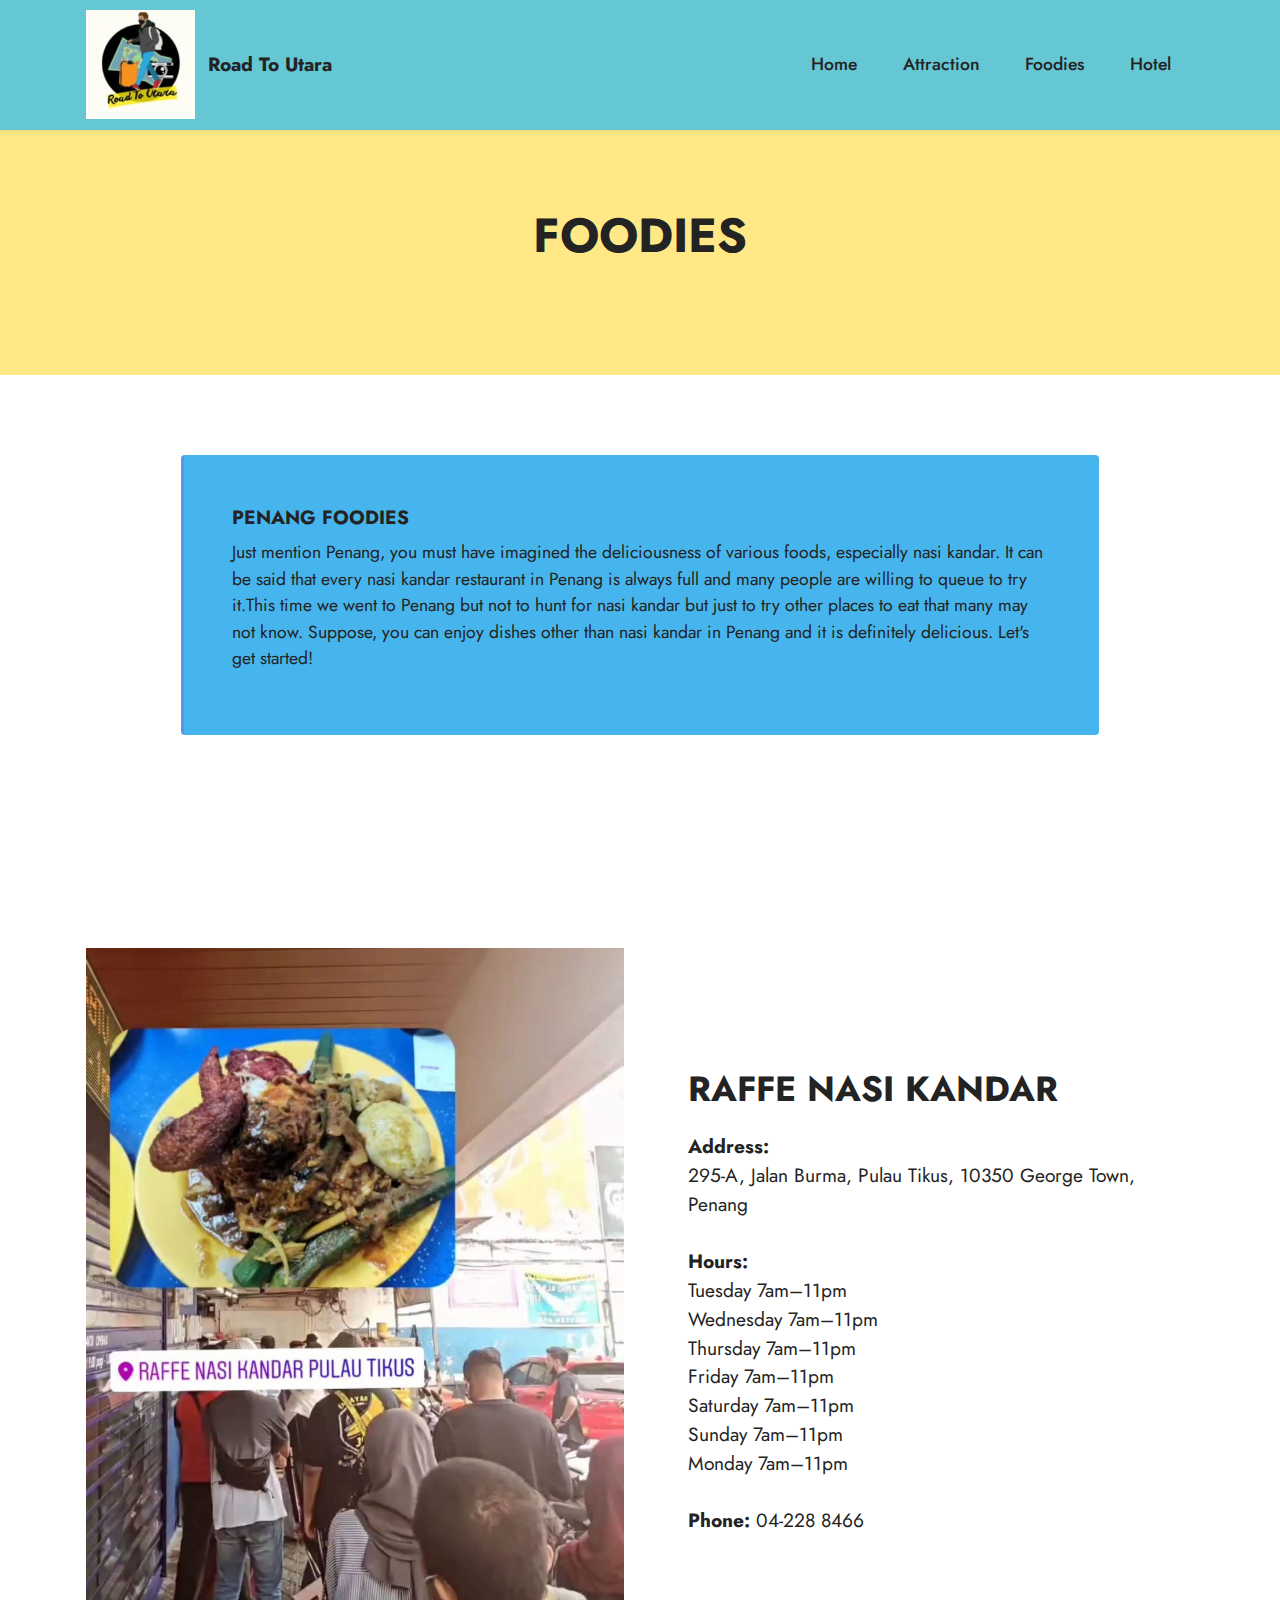
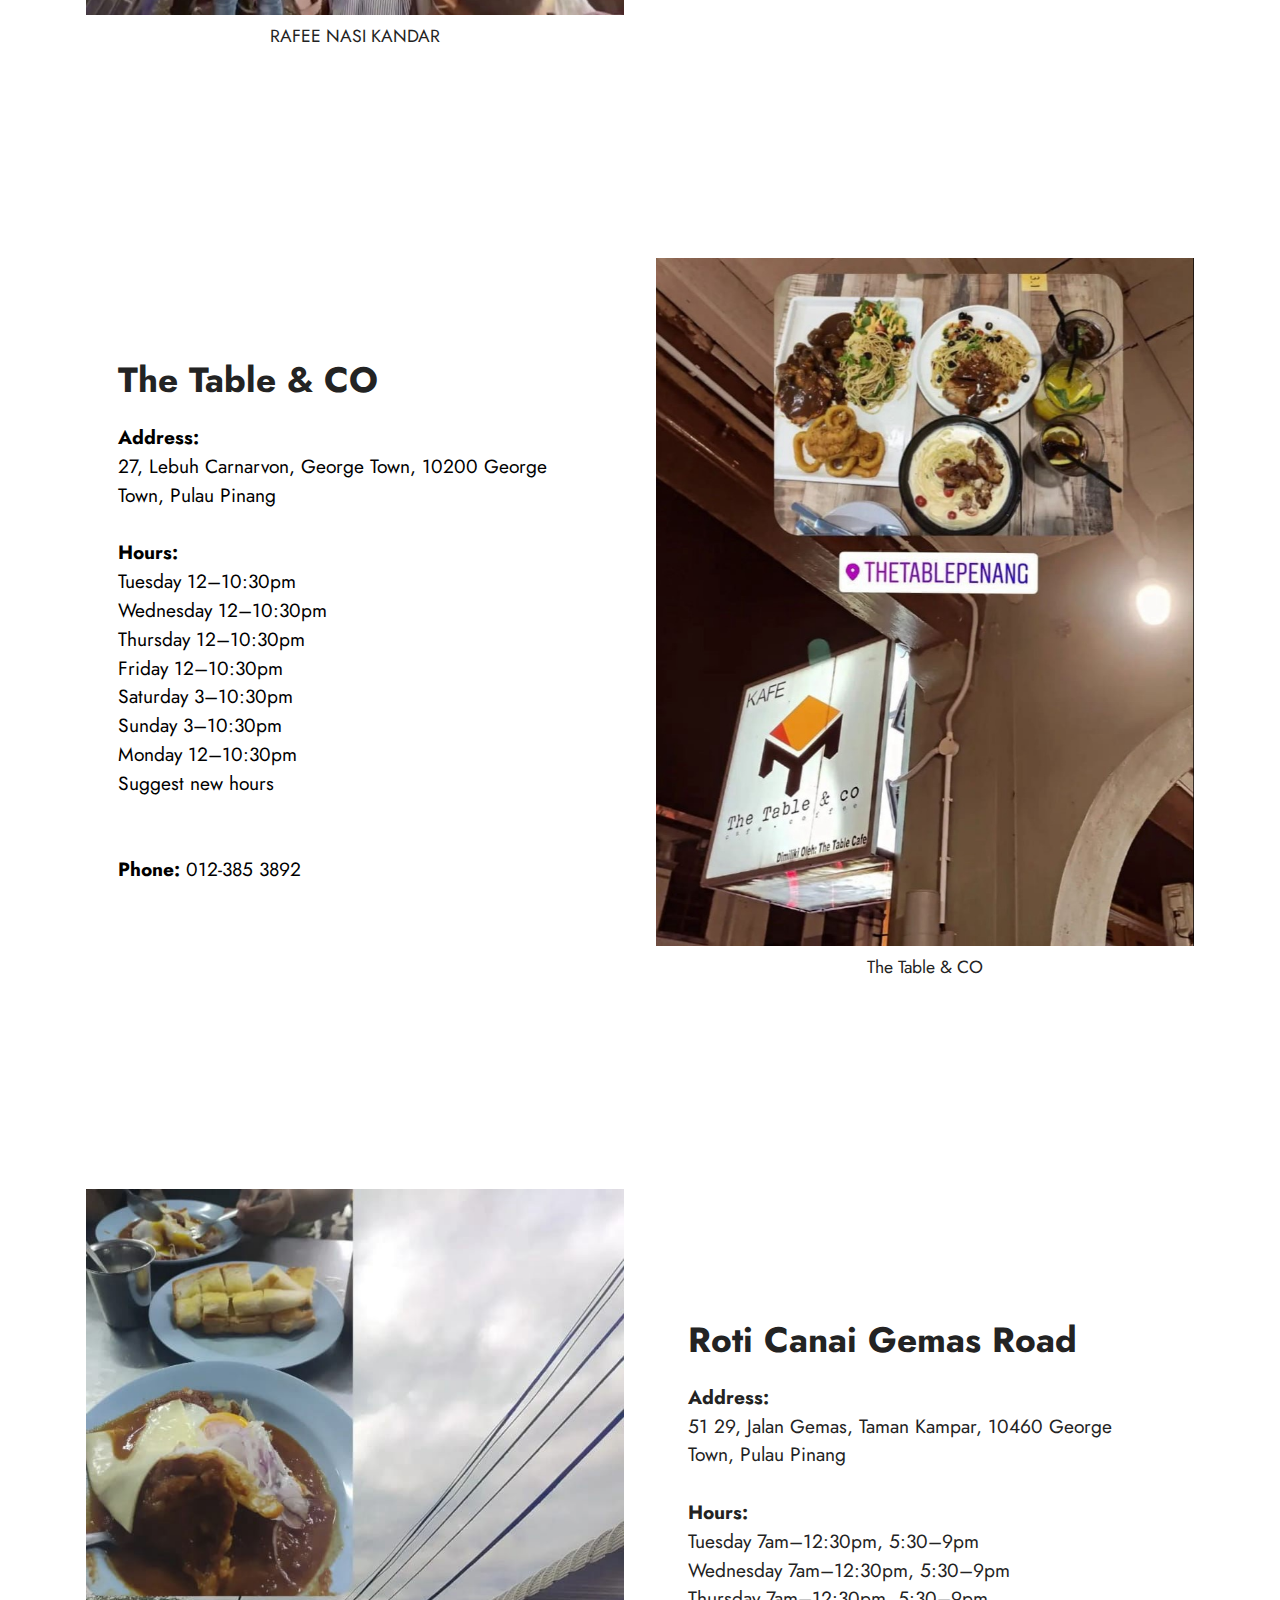
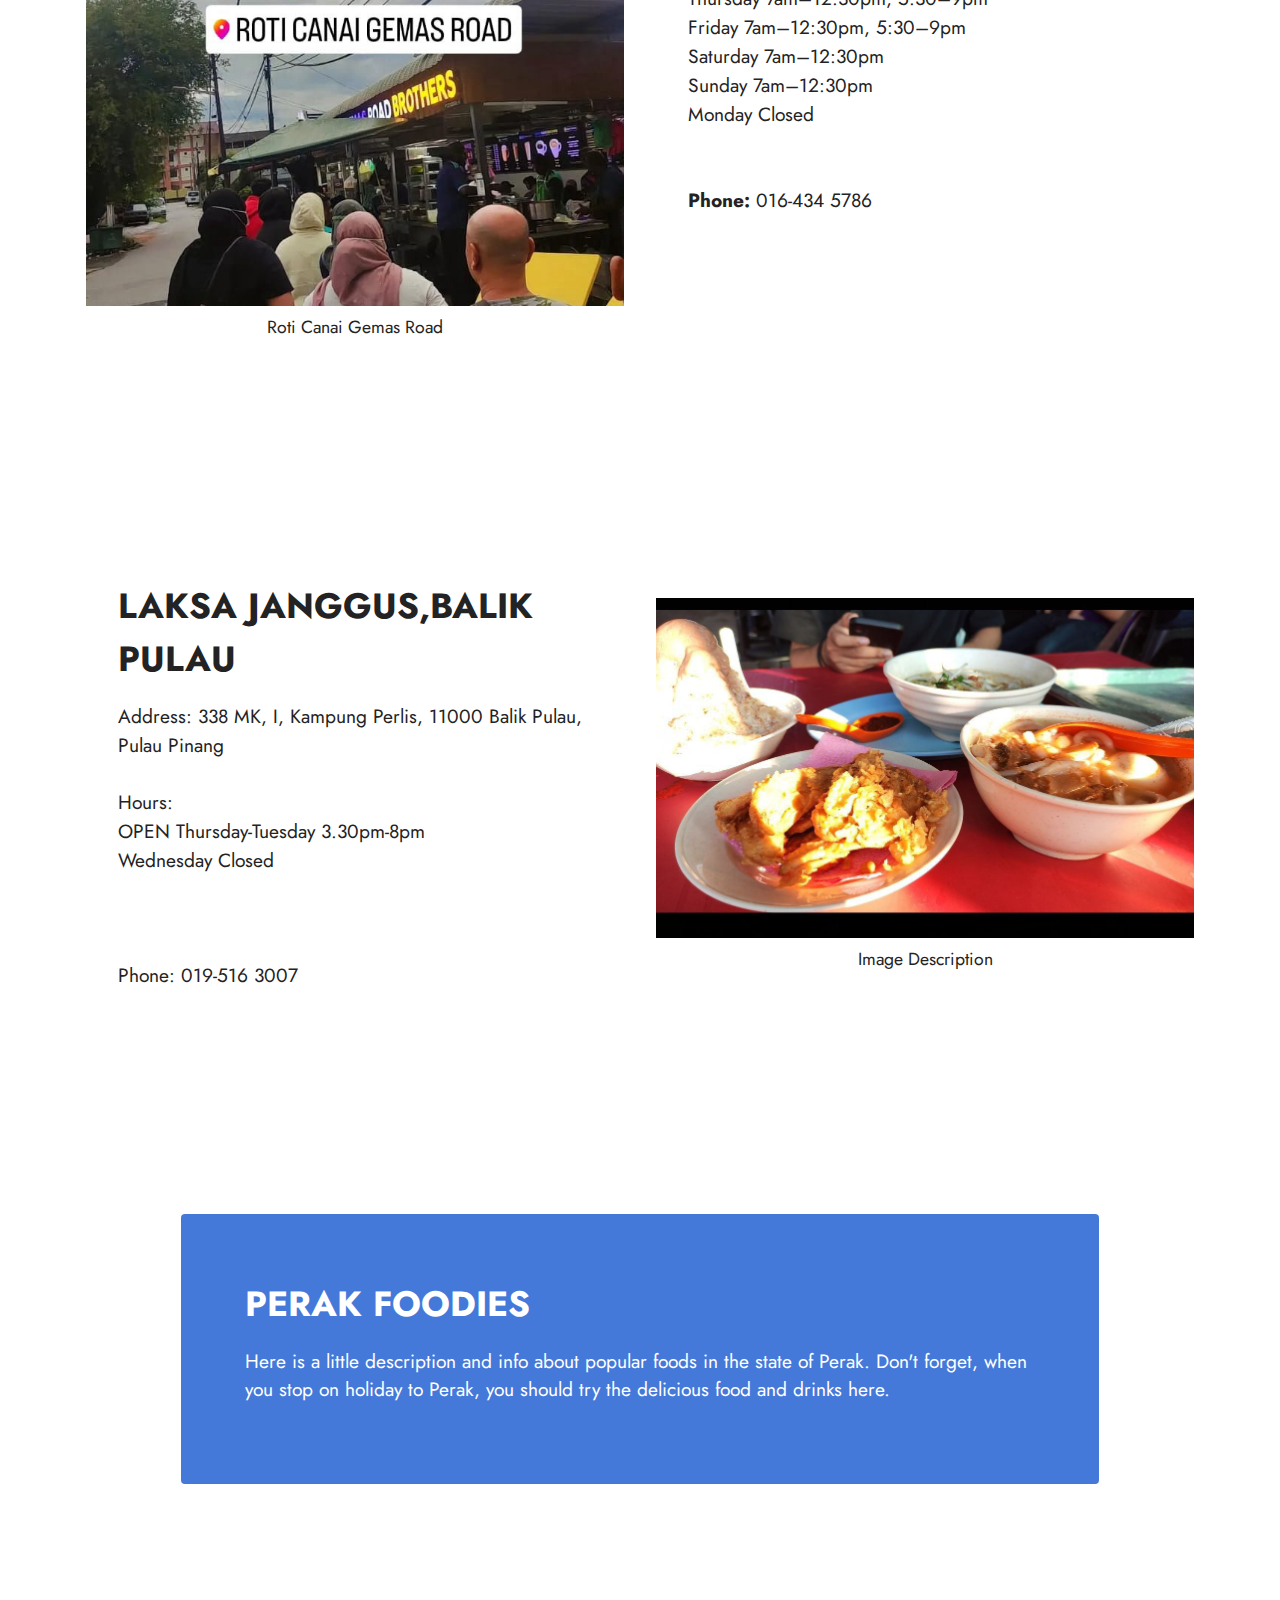
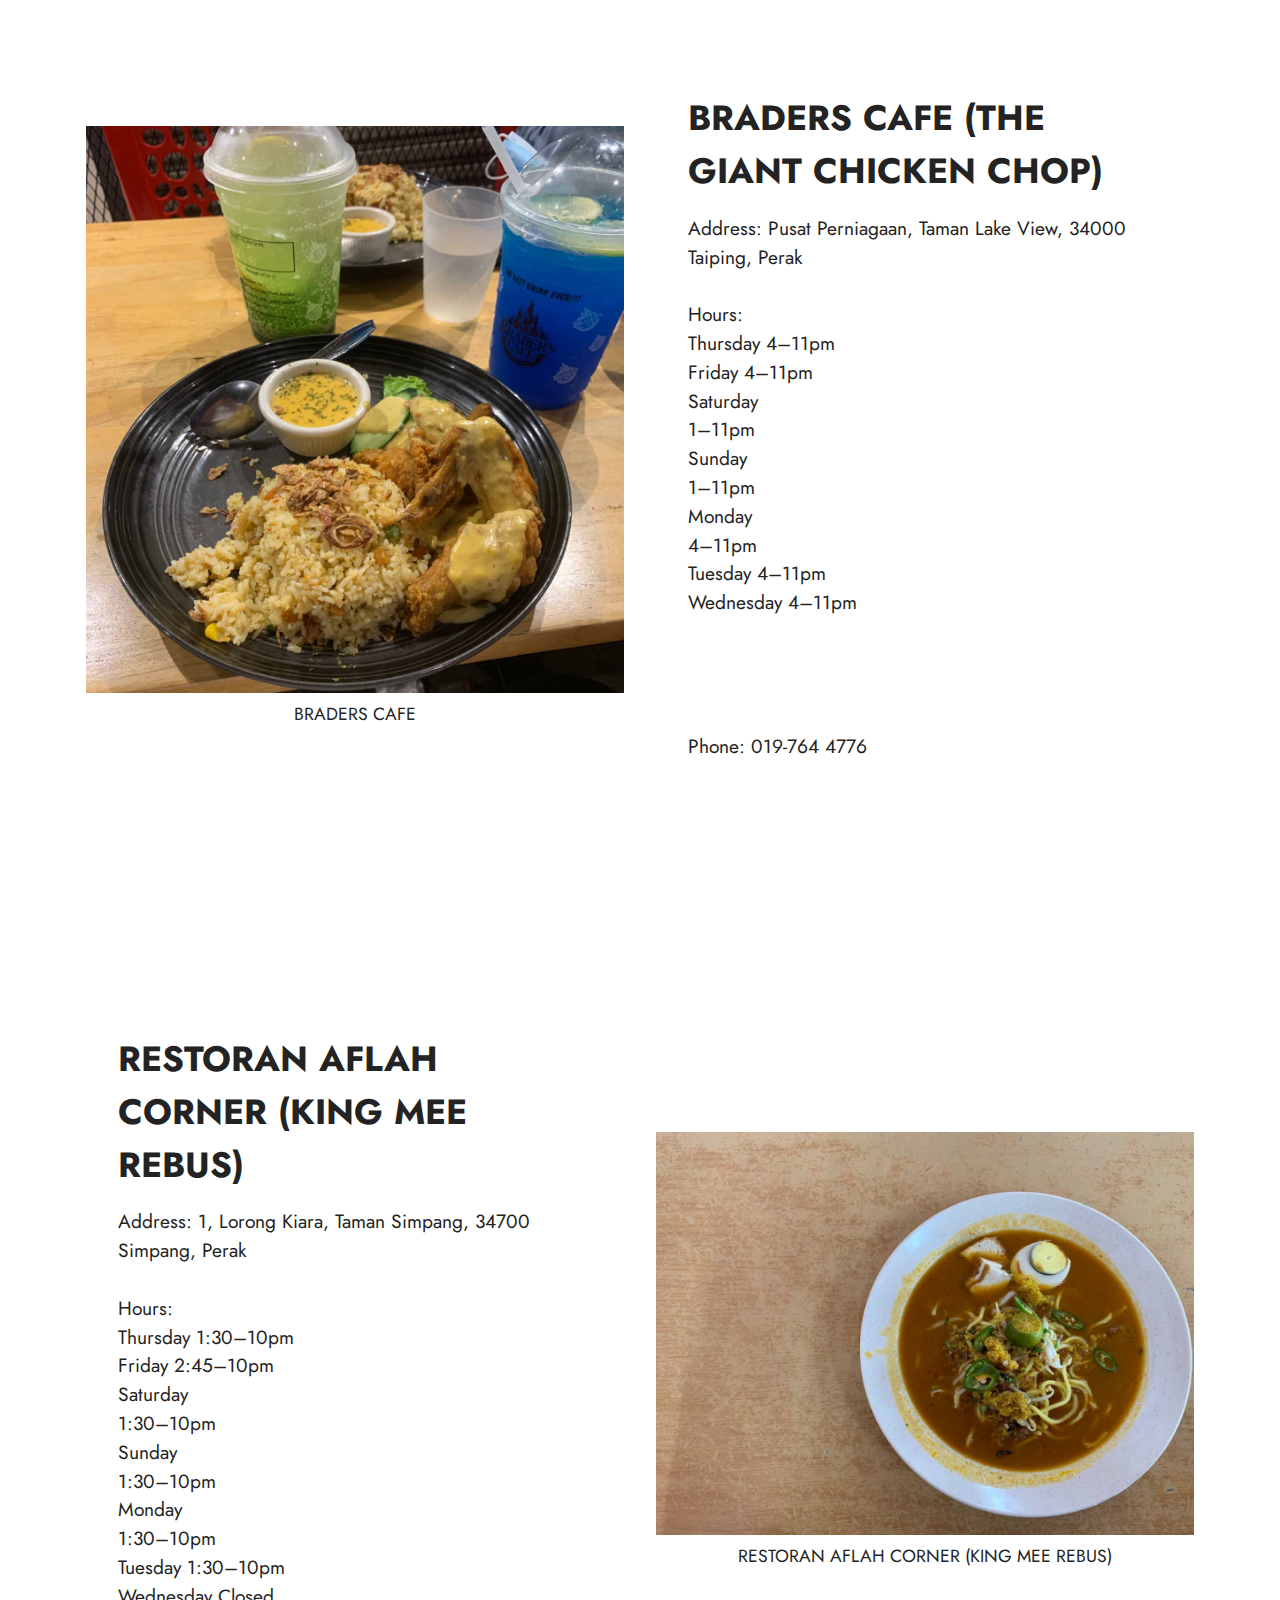
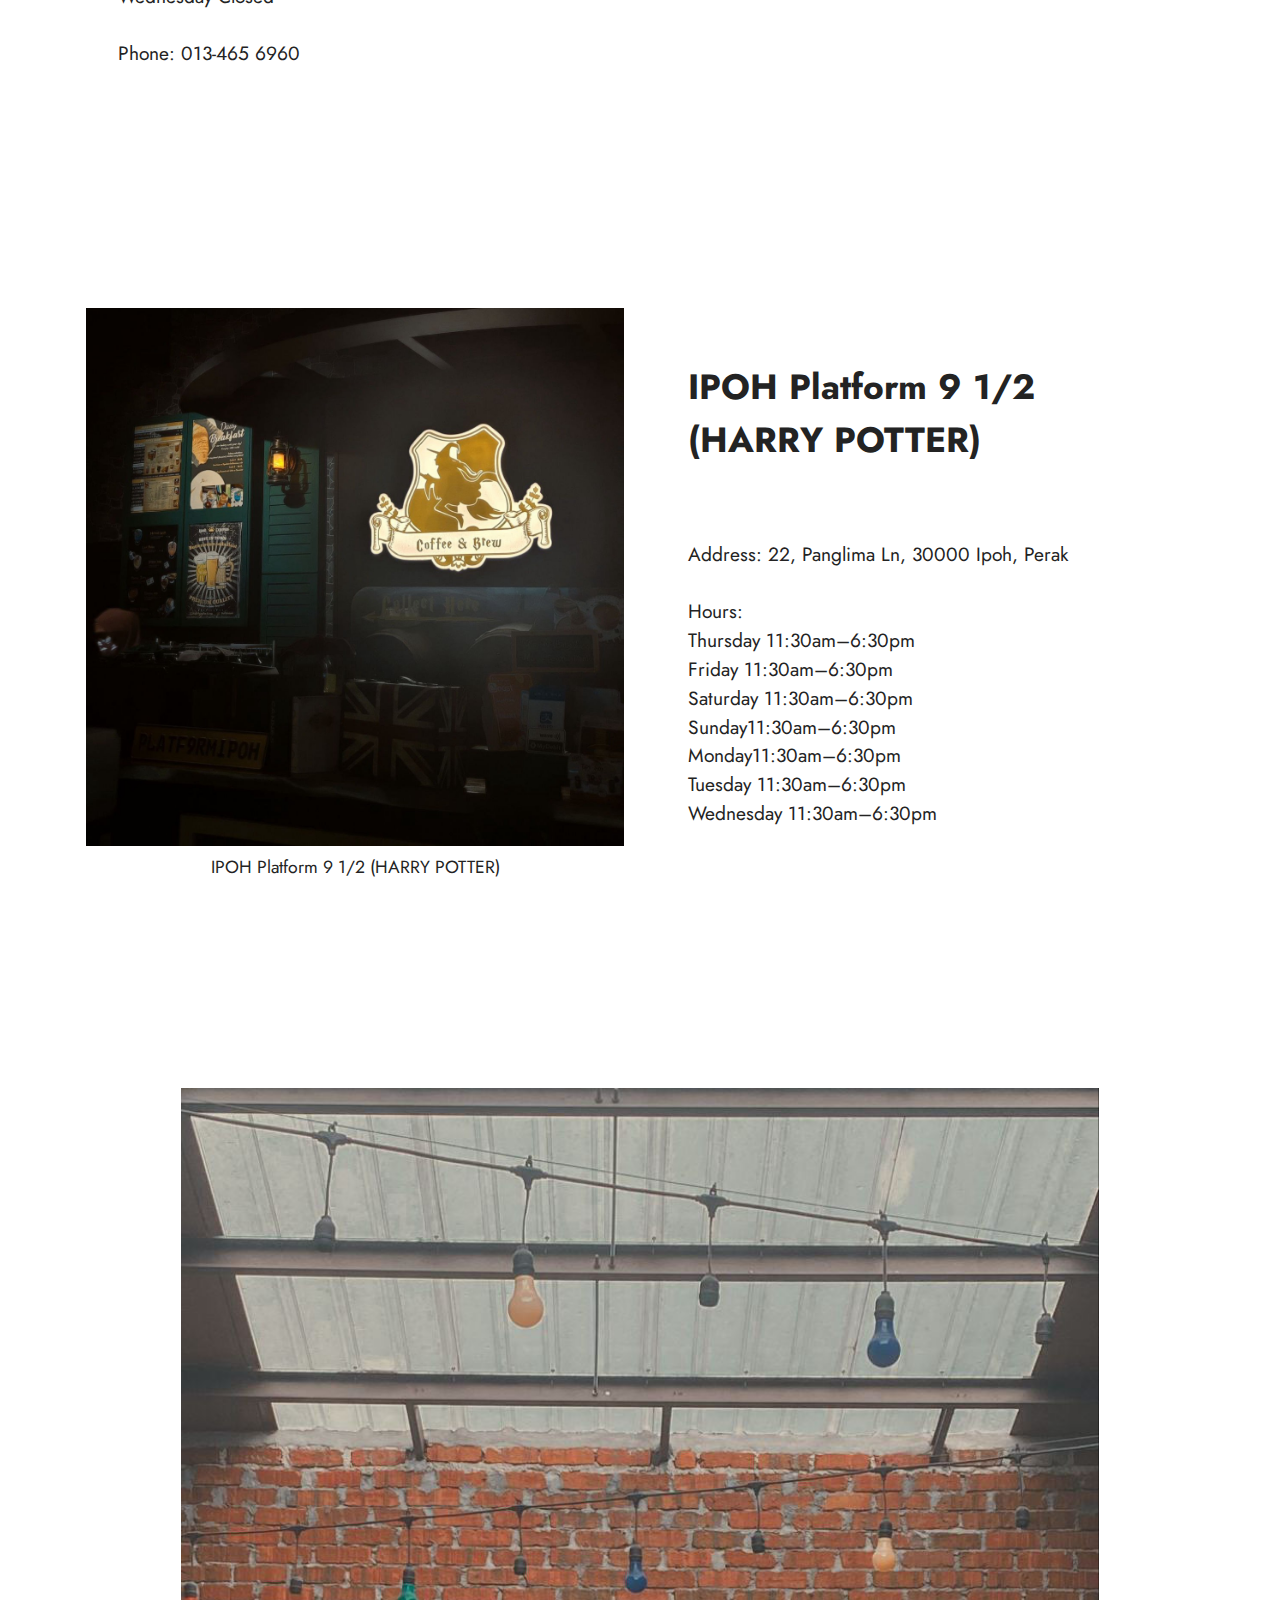
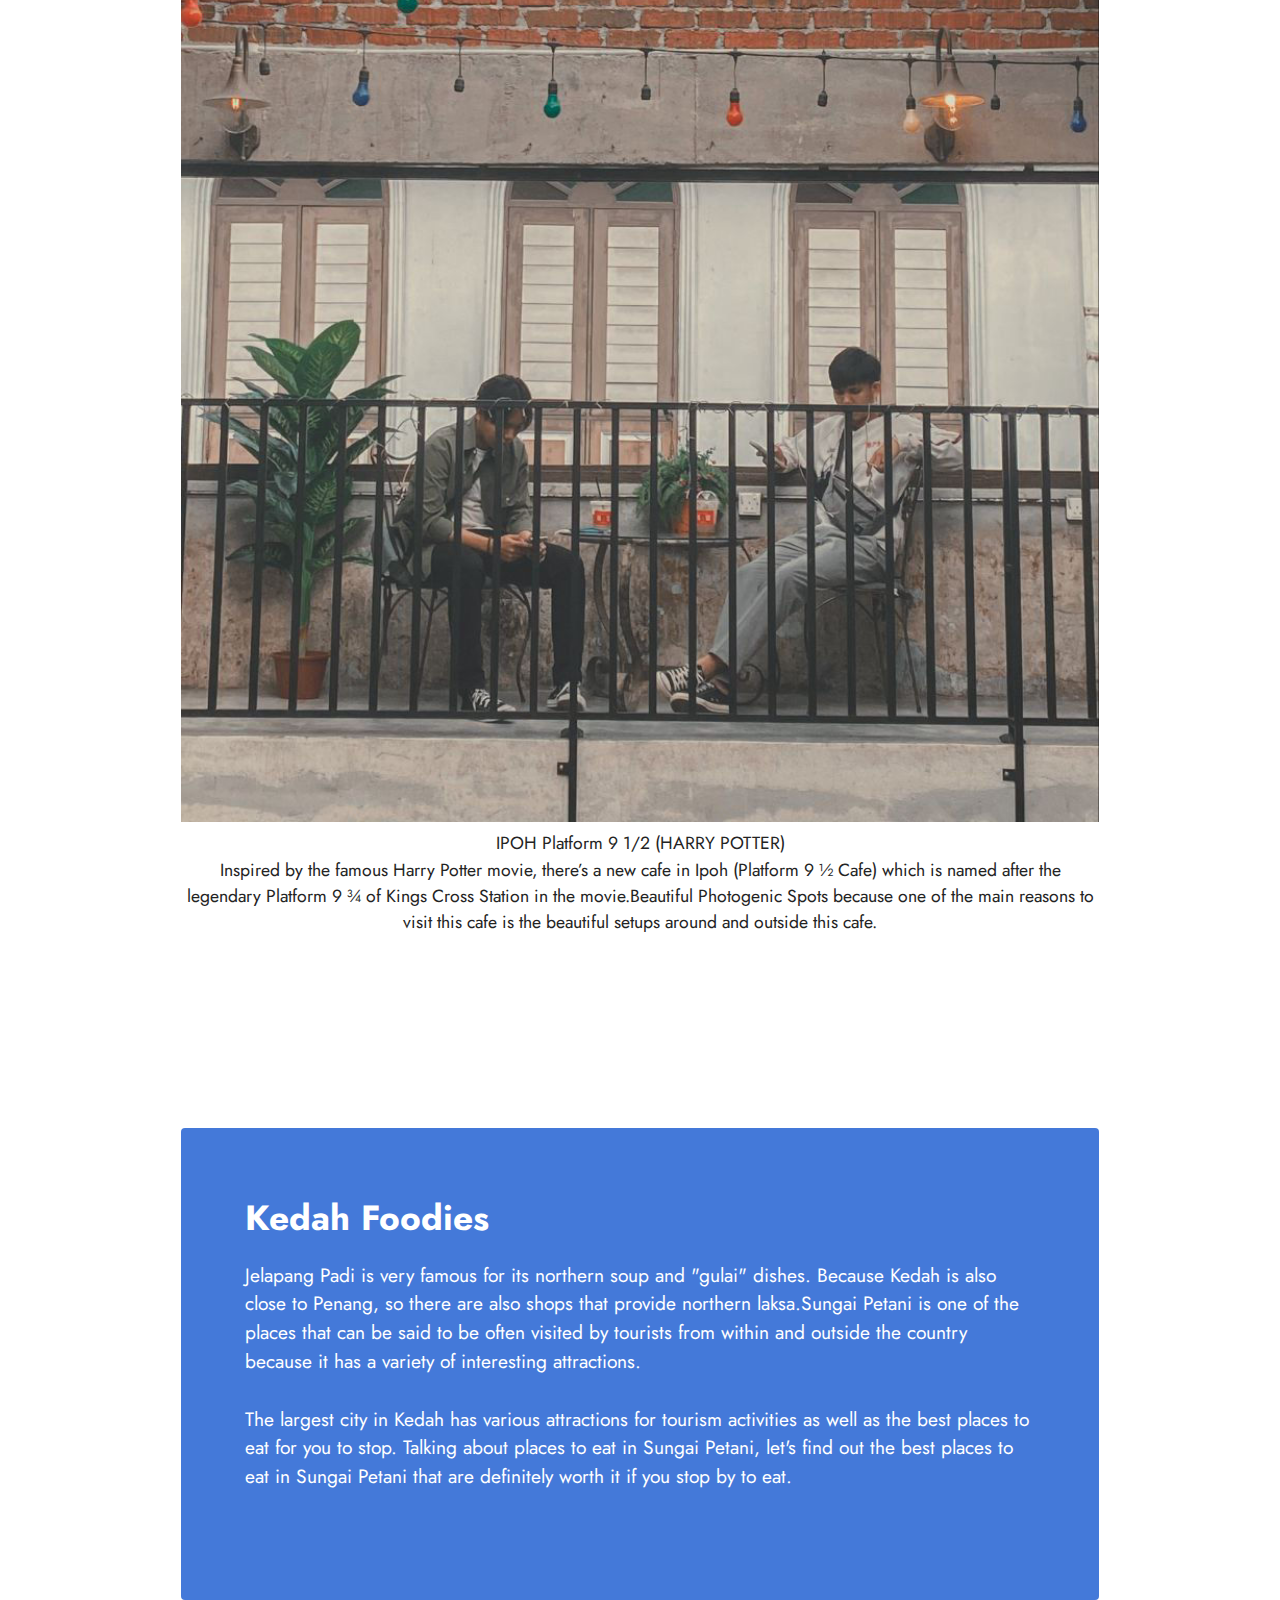
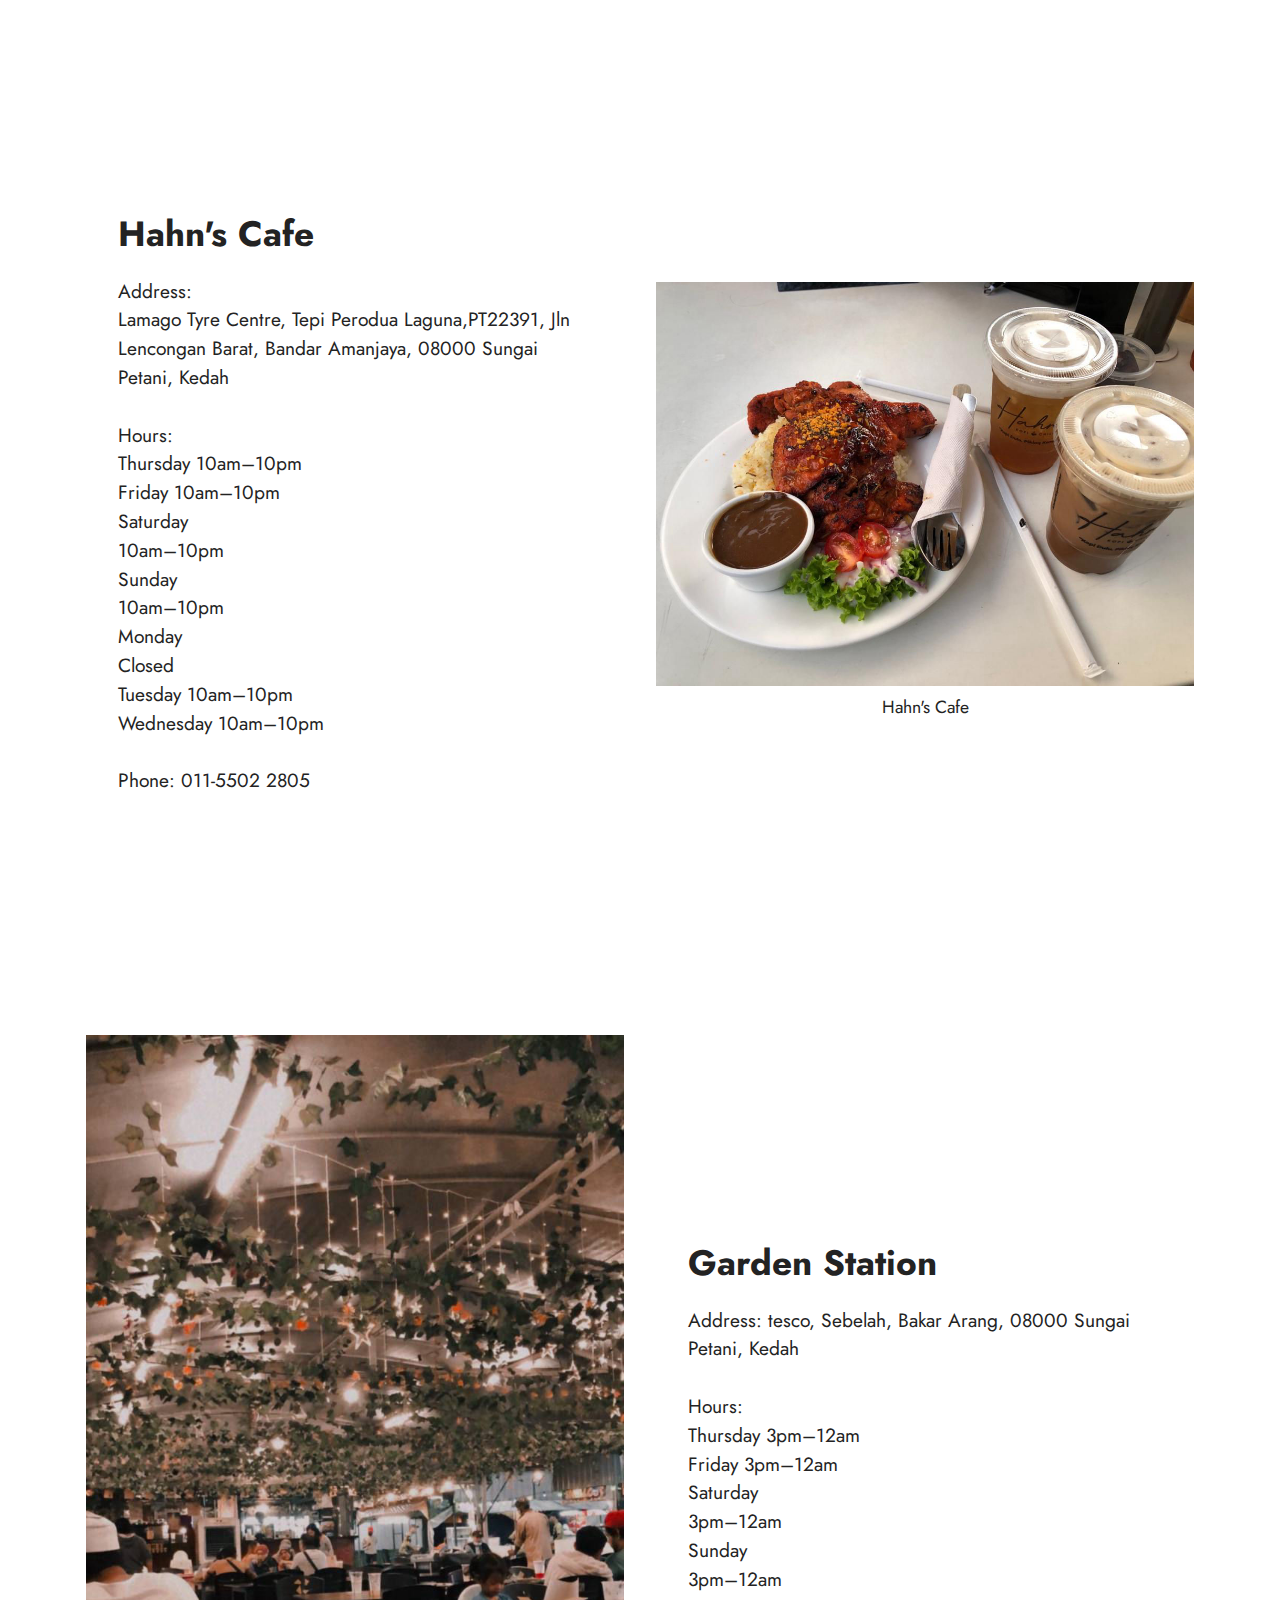
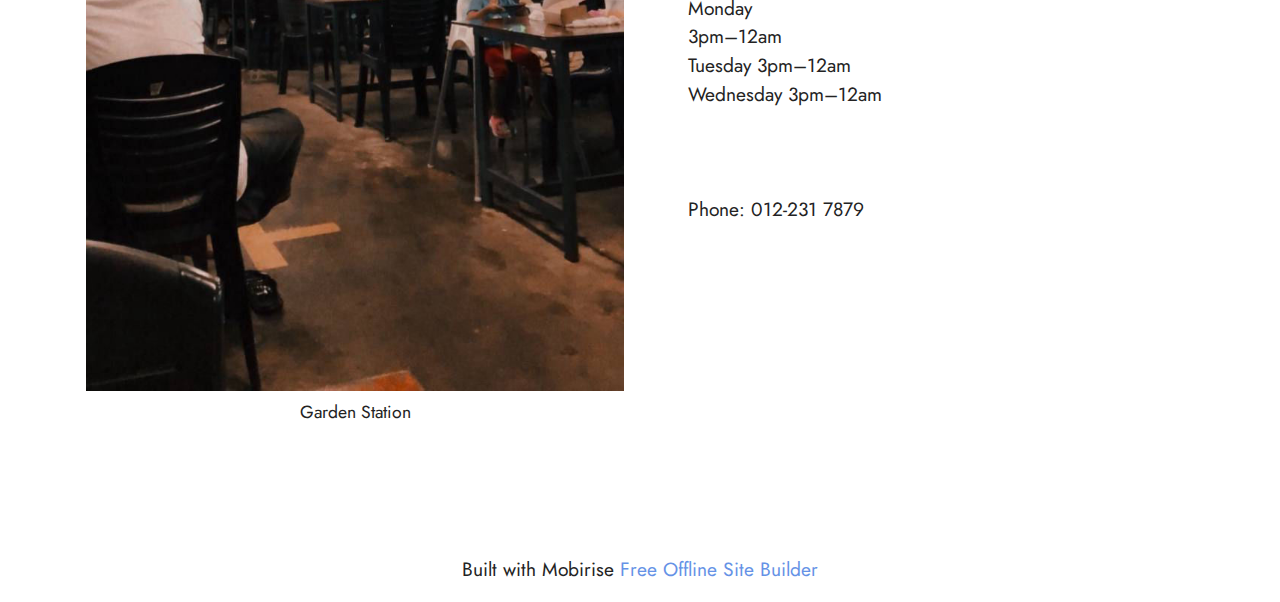
<file: foodies.html>
<!DOCTYPE html>
<html  >
<head>
  <!-- Site made with Mobirise Website Builder v5.6.8, https://mobirise.com -->
  <meta charset="UTF-8">
  <meta http-equiv="X-UA-Compatible" content="IE=edge">
  <meta name="generator" content="Mobirise v5.6.8, mobirise.com">
  <meta name="twitter:card" content="summary_large_image"/>
  <meta name="twitter:image:src" content="">
  <meta property="og:image" content="">
  <meta name="twitter:title" content="Foodies">
  <meta name="viewport" content="width=device-width, initial-scale=1, minimum-scale=1">
  <link rel="shortcut icon" href="assets/images/road-to-utara-217x217.jpeg" type="image/x-icon">
  <meta name="description" content="">
  
  
  <title>Foodies</title>
  <link rel="stylesheet" href="assets/bootstrap/css/bootstrap.min.css">
  <link rel="stylesheet" href="assets/bootstrap/css/bootstrap-grid.min.css">
  <link rel="stylesheet" href="assets/bootstrap/css/bootstrap-reboot.min.css">
  <link rel="stylesheet" href="assets/dropdown/css/style.css">
  <link rel="stylesheet" href="assets/socicon/css/styles.css">
  <link rel="stylesheet" href="assets/theme/css/style.css">
  <link rel="preload" href="https://fonts.googleapis.com/css?family=Jost:100,200,300,400,500,600,700,800,900,100i,200i,300i,400i,500i,600i,700i,800i,900i&display=swap" as="style" onload="this.onload=null;this.rel='stylesheet'">
  <noscript><link rel="stylesheet" href="https://fonts.googleapis.com/css?family=Jost:100,200,300,400,500,600,700,800,900,100i,200i,300i,400i,500i,600i,700i,800i,900i&display=swap"></noscript>
  <link rel="preload" as="style" href="assets/mobirise/css/mbr-additional.css"><link rel="stylesheet" href="assets/mobirise/css/mbr-additional.css" type="text/css">
  
  
  
  
</head>
<body>
  
  <section data-bs-version="5.1" class="menu menu1 cid-ta3Wo78gyA" once="menu" id="menu1-10">
    

    <nav class="navbar navbar-dropdown navbar-expand-lg">
        <div class="container">
            <div class="navbar-brand">
                <span class="navbar-logo">
                    <a href="https://mobiri.se">
                        <img src="assets/images/road-to-utara-217x217.jpeg" alt="Mobirise Website Builder" style="height: 6.8rem;">
                    </a>
                </span>
                <span class="navbar-caption-wrap"><a class="navbar-caption text-black display-7" href="https://mobiri.se">Road To Utara</a></span>
            </div>
            <button class="navbar-toggler" type="button" data-toggle="collapse" data-bs-toggle="collapse" data-target="#navbarSupportedContent" data-bs-target="#navbarSupportedContent" aria-controls="navbarNavAltMarkup" aria-expanded="false" aria-label="Toggle navigation">
                <div class="hamburger">
                    <span></span>
                    <span></span>
                    <span></span>
                    <span></span>
                </div>
            </button>
            <div class="collapse navbar-collapse" id="navbarSupportedContent">
                <ul class="navbar-nav nav-dropdown nav-right" data-app-modern-menu="true"><li class="nav-item"><a class="nav-link link text-black text-primary display-4" href="index.html">Home</a></li><li class="nav-item"><a class="nav-link link text-black text-primary display-4" href="attraction.html">Attraction</a></li>
                    <li class="nav-item"><a class="nav-link link text-black text-primary display-4" href="foodies.html">Foodies</a></li>
                    <li class="nav-item"><a class="nav-link link text-black text-primary display-4" href="hotel.html">Hotel</a>
                    </li></ul>
                
                
            </div>
        </div>
    </nav>
</section>

<section data-bs-version="5.1" class="content4 cid-ta44KKSlb2" id="content4-11">
    

    
    
    <div class="container">
        <div class="row justify-content-center">
            <div class="title col-md-12 col-lg-10">
                <h3 class="mbr-section-title mbr-fonts-style align-center mb-4 display-2">
                    <strong>FOODIES</strong></h3>
                
                
            </div>
        </div>
    </div>
</section>

<section data-bs-version="5.1" class="content7 cid-taJxI0vj4g" id="content7-1s">
    
    <div class="container">
        <div class="row justify-content-center">
            <div class="col-12 col-md-10">
                <blockquote>
                <h5 class="mbr-section-title mbr-fonts-style mb-2 display-7"><strong>PENANG FOODIES</strong></h5>
                <p class="mbr-text mbr-fonts-style display-4">Just mention Penang, you must have imagined the deliciousness of various foods, especially nasi kandar. It can be said that every nasi kandar restaurant in Penang is always full and many people are willing to queue to try it.This time we went to Penang but not to hunt for nasi kandar but just to try other places to eat that many may not know. Suppose, you can enjoy dishes other than nasi kandar in Penang and it is definitely delicious. Let's get started!</p></blockquote>
            </div>
        </div>
    </div>
</section>

<section data-bs-version="5.1" class="image1 cid-ta44QqegJe" id="image1-12">
    

    
    

    <div class="container">
        <div class="row align-items-center">
            <div class="col-12 col-lg-6">
                <div class="image-wrapper">
                    <img src="assets/images/rafee-nasi-kandar-930x1280.jpeg" alt="Mobirise Website Builder">
                    <p class="mbr-description mbr-fonts-style pt-2 align-center display-4">RAFEE NASI KANDAR</p>
                </div>
            </div>
            <div class="col-12 col-lg">
                <div class="text-wrapper">
                    <h3 class="mbr-section-title mbr-fonts-style mb-3 display-5"><strong>RAFFE NASI KANDAR&nbsp;</strong></h3>
                    <p class="mbr-text mbr-fonts-style display-7"><strong>Address: </strong><br>295-A, Jalan Burma, Pulau Tikus, 10350 George Town, Penang<br>
<br><strong>Hours: 
</strong><br>Tuesday	7am–11pm
<br>Wednesday	7am–11pm
<br>Thursday	7am–11pm
<br>Friday	7am–11pm
<br>Saturday	7am–11pm
<br>Sunday	7am–11pm
<br>Monday	7am–11pm
<br><br><strong>Phone:</strong> 04-228 8466</p>
                </div>
            </div>
        </div>
    </div>
</section>

<section data-bs-version="5.1" class="image2 cid-ta46AMlSND" id="image2-13">
    

    
    

    <div class="container">
        <div class="row align-items-center">
            <div class="col-12 col-lg-6">
                <div class="image-wrapper">
                    <img src="assets/images/thetable-809x1280.jpeg" alt="Mobirise Website Builder">
                    <p class="mbr-description mbr-fonts-style mt-2 align-center display-4">The Table &amp; CO</p>
                </div>
            </div>
            <div class="col-12 col-lg">
                <div class="text-wrapper">
                    <h3 class="mbr-section-title mbr-fonts-style mb-3 display-5"><strong>The Table &amp; CO</strong></h3>
                    <p class="mbr-text mbr-fonts-style display-7"><strong>Address: </strong><br>27, Lebuh Carnarvon, George Town, 10200 George Town, Pulau Pinang<br>
<br><strong>Hours: 
</strong><br>Tuesday	12–10:30pm
<br>Wednesday	12–10:30pm
<br>Thursday	12–10:30pm
<br>Friday	12–10:30pm
<br>Saturday	3–10:30pm
<br>Sunday	3–10:30pm
<br>Monday	12–10:30pm
<br>Suggest new hours
<br>
<br><br><strong>Phone:</strong> 012-385 3892</p>
                </div>
            </div>
        </div>
    </div>
</section>

<section data-bs-version="5.1" class="image1 cid-ta47SJQHDu" id="image1-14">
    

    
    

    <div class="container">
        <div class="row align-items-center">
            <div class="col-12 col-lg-6">
                <div class="image-wrapper">
                    <img src="assets/images/gemasroad-720x1280.jpeg" alt="Mobirise Website Builder">
                    <p class="mbr-description mbr-fonts-style pt-2 align-center display-4">
                    Roti Canai Gemas Road</p>
                </div>
            </div>
            <div class="col-12 col-lg">
                <div class="text-wrapper">
                    <h3 class="mbr-section-title mbr-fonts-style mb-3 display-5">
                        <strong>Roti Canai Gemas Road</strong></h3>
                    <p class="mbr-text mbr-fonts-style display-7"><strong>Address: </strong><br>51 29, Jalan Gemas, Taman Kampar, 10460 George Town, Pulau Pinang<br>
<br><strong>Hours: 
</strong><br>Tuesday	7am–12:30pm, 5:30–9pm
<br>Wednesday	7am–12:30pm, 5:30–9pm
<br>Thursday	7am–12:30pm, 5:30–9pm
<br>Friday	7am–12:30pm, 5:30–9pm
<br>Saturday	7am–12:30pm
<br>Sunday	7am–12:30pm
<br>Monday	Closed<br><br><br><strong>Phone:</strong> 016-434 5786</p>
                </div>
            </div>
        </div>
    </div>
</section>

<section data-bs-version="5.1" class="image2 cid-taPD781jh7" id="image2-28">
    

    
    

    <div class="container">
        <div class="row align-items-center">
            <div class="col-12 col-lg-6">
                <div class="image-wrapper">
                    <img src="assets/images/photo-6211001062454833269-y-1080x683.jpg" alt="Mobirise Website Builder">
                    <p class="mbr-description mbr-fonts-style mt-2 align-center display-4">
                        Image Description</p>
                </div>
            </div>
            <div class="col-12 col-lg">
                <div class="text-wrapper">
                    <h3 class="mbr-section-title mbr-fonts-style mb-3 display-5">
                        <strong>LAKSA JANGGUS,BALIK PULAU</strong></h3>
                    <p class="mbr-text mbr-fonts-style display-7">Address: 338 MK, I, Kampung Perlis, 11000 Balik Pulau, Pulau Pinang<br>
<br>Hours: 
<br>OPEN Thursday-Tuesday 3.30pm-8pm<br>Wednesday	Closed
<br><br>
<br>
<br>Phone: 019-516 3007<br></p>
                </div>
            </div>
        </div>
    </div>
</section>

<section data-bs-version="5.1" class="content15 cid-taPrVPYgaF" id="content15-1z">

    

    
    
    <div class="container">
        <div class="row justify-content-center">
            <div class="card col-md-12 col-lg-10">
                <div class="card-wrapper">
                    <div class="card-box align-left">
                        <h4 class="card-title mbr-fonts-style mbr-white mb-3 display-5">
                            <strong>PERAK FOODIES</strong></h4>
                        <p class="mbr-text mbr-fonts-style display-7">Here is a little description and info about popular foods in the state of Perak. Don't forget, when you stop on holiday to Perak, you should try the delicious food and drinks here.</p>
                        
                    </div>
                </div>
            </div>
        </div>
    </div>
</section>

<section data-bs-version="5.1" class="image1 cid-taPs8kPFTz" id="image1-22">
    

    
    

    <div class="container">
        <div class="row align-items-center">
            <div class="col-12 col-lg-6">
                <div class="image-wrapper">
                    <img src="assets/images/photo-6210578897234407689-y-1216x1280.jpg" alt="Mobirise Website Builder">
                    <p class="mbr-description mbr-fonts-style pt-2 align-center display-4">
                    BRADERS CAFE</p>
                </div>
            </div>
            <div class="col-12 col-lg">
                <div class="text-wrapper">
                    <h3 class="mbr-section-title mbr-fonts-style mb-3 display-5">
                        <strong>BRADERS CAFE (THE GIANT CHICKEN CHOP)</strong></h3>
                    <p class="mbr-text mbr-fonts-style display-7">Address: Pusat Perniagaan, Taman Lake View, 34000 Taiping, Perak<br>
<br>Hours: 
<br>Thursday	4–11pm
<br>Friday	4–11pm
<br>Saturday<br>1–11pm<br>Sunday<br>1–11pm<br>Monday<br>4–11pm<br>Tuesday	4–11pm
<br>Wednesday	4–11pm
<br><br>
<br>
<br>
<br>Phone: 019-764 4776</p>
                </div>
            </div>
        </div>
    </div>
</section>

<section data-bs-version="5.1" class="image2 cid-taPs8Y5QWz" id="image2-23">
    

    
    

    <div class="container">
        <div class="row align-items-center">
            <div class="col-12 col-lg-6">
                <div class="image-wrapper">
                    <img src="assets/images/photo-6210578897234407686-y-1256x942.jpg" alt="Mobirise Website Builder">
                    <p class="mbr-description mbr-fonts-style mt-2 align-center display-4">
                        RESTORAN AFLAH CORNER (KING MEE REBUS)</p>
                </div>
            </div>
            <div class="col-12 col-lg">
                <div class="text-wrapper">
                    <h3 class="mbr-section-title mbr-fonts-style mb-3 display-5"><strong>RESTORAN AFLAH CORNER (KING MEE REBUS)</strong></h3>
                    <p class="mbr-text mbr-fonts-style display-7">Address: 1, Lorong Kiara, Taman Simpang, 34700 Simpang, Perak
<br><br>Hours: 
<br>Thursday	1:30–10pm
<br>Friday	2:45–10pm
<br>Saturday<br>1:30–10pm<br>Sunday<br>1:30–10pm<br>Monday<br>1:30–10pm<br>Tuesday	1:30–10pm
<br>Wednesday	Closed
<br><br>Phone: 013-465 6960</p>
                </div>
            </div>
        </div>
    </div>
</section>

<section data-bs-version="5.1" class="image1 cid-taPB5P717H" id="image1-25">
    

    
    

    <div class="container">
        <div class="row align-items-center">
            <div class="col-12 col-lg-6">
                <div class="image-wrapper">
                    <img src="assets/images/photo-6211001062454833268-y-1256x1256.jpeg" alt="Mobirise Website Builder">
                    <p class="mbr-description mbr-fonts-style pt-2 align-center display-4">
                    IPOH Platform 9 1/2 (HARRY POTTER)</p>
                </div>
            </div>
            <div class="col-12 col-lg">
                <div class="text-wrapper">
                    <h3 class="mbr-section-title mbr-fonts-style mb-3 display-5"><strong>IPOH Platform 9 1/2 (HARRY POTTER)</strong></h3>
                    <p class="mbr-text mbr-fonts-style display-7"><br><br>Address: 22, Panglima Ln, 30000 Ipoh, Perak<br>
<br>Hours: 
<br>Thursday	11:30am–6:30pm
<br>Friday	11:30am–6:30pm
<br>Saturday 11:30am–6:30pm<br>Sunday11:30am–6:30pm<br>Monday11:30am–6:30pm<br>Tuesday	11:30am–6:30pm
<br>Wednesday	11:30am–6:30pm<br></p>
                </div>
            </div>
        </div>
    </div>
</section>

<section data-bs-version="5.1" class="image3 cid-taPBjITb8S" id="image3-26">
    

    
    

    <div class="container">
        <div class="row justify-content-center">
            <div class="col-12 col-lg-10">
                <div class="image-wrapper">
                    <img src="assets/images/photo-6211001062454833267-y-881x1280.jpg" alt="Mobirise Website Builder">
                    <p class="mbr-description mbr-fonts-style mt-2 align-center display-4">
                        IPOH Platform 9 1/2 (HARRY POTTER)<br>Inspired by the famous Harry Potter movie, there’s a new cafe in Ipoh (Platform 9 ½ Cafe) which is named after the legendary Platform 9 ¾ of Kings Cross Station in the movie.Beautiful Photogenic Spots because one of the main reasons to visit this cafe is the beautiful setups around and outside this cafe.<br></p>
                </div>
            </div>
        </div>
    </div>
</section>

<section data-bs-version="5.1" class="content15 cid-taJyqbBm8B" id="content15-1u">

    

    
    
    <div class="container">
        <div class="row justify-content-center">
            <div class="card col-md-12 col-lg-10">
                <div class="card-wrapper">
                    <div class="card-box align-left">
                        <h4 class="card-title mbr-fonts-style mbr-white mb-3 display-5">
                            <strong>Kedah Foodies</strong></h4>
                        <p class="mbr-text mbr-fonts-style display-7">Jelapang Padi is very famous for its northern soup and "gulai" dishes. Because Kedah is also close to Penang, so there are also shops that provide northern laksa.Sungai Petani is one of the places that can be said to be often visited by tourists from within and outside the country because it has a variety of interesting attractions.
<br>
<br>The largest city in Kedah has various attractions for tourism activities as well as the best places to eat for you to stop. Talking about places to eat in Sungai Petani, let's find out the best places to eat in Sungai Petani that are definitely worth it if you stop by to eat.
<br><br></p>
                        
                    </div>
                </div>
            </div>
        </div>
    </div>
</section>

<section data-bs-version="5.1" class="image2 cid-taJAlGnxIk" id="image2-1v">
    

    
    

    <div class="container">
        <div class="row align-items-center">
            <div class="col-12 col-lg-6">
                <div class="image-wrapper">
                    <img src="assets/images/whatsapp-image-2022-07-05-at-10.42.06-pm-1024x768.jpg" alt="Mobirise Website Builder">
                    <p class="mbr-description mbr-fonts-style mt-2 align-center display-4">
                        Hahn's Cafe</p>
                </div>
            </div>
            <div class="col-12 col-lg">
                <div class="text-wrapper">
                    <h3 class="mbr-section-title mbr-fonts-style mb-3 display-5">
                        <strong>Hahn's Cafe</strong></h3>
                    <p class="mbr-text mbr-fonts-style display-7">Address: <br>Lamago Tyre Centre, Tepi Perodua Laguna,PT22391, Jln Lencongan Barat, Bandar Amanjaya, 08000 Sungai Petani, Kedah<br>
<br>Hours: 
<br>Thursday	10am–10pm
<br>Friday	10am–10pm
<br>Saturday<br>10am–10pm<br>Sunday<br>10am–10pm<br>Monday<br>Closed
<br>Tuesday	10am–10pm
<br>Wednesday	10am–10pm
<br><br>Phone: 011-5502 2805</p>
                </div>
            </div>
        </div>
    </div>
</section>

<section data-bs-version="5.1" class="image1 cid-taPr6EIUvy" id="image1-1y">
    

    
    

    <div class="container">
        <div class="row align-items-center">
            <div class="col-12 col-lg-6">
                <div class="image-wrapper">
                    <img src="assets/images/photo-6210578897234407696-y-720x1280.jpg" alt="Mobirise Website Builder">
                    <p class="mbr-description mbr-fonts-style pt-2 align-center display-4">
                    Garden Station</p>
                </div>
            </div>
            <div class="col-12 col-lg">
                <div class="text-wrapper">
                    <h3 class="mbr-section-title mbr-fonts-style mb-3 display-5"><strong>Garden Station</strong></h3>
                    <p class="mbr-text mbr-fonts-style display-7">Address: tesco, Sebelah, Bakar Arang, 08000 Sungai Petani, Kedah<br>
<br>Hours: 
<br>Thursday	3pm–12am
<br>Friday	3pm–12am
<br>Saturday<br>3pm–12am<br>Sunday<br>3pm–12am<br>Monday<br>3pm–12am<br>Tuesday	3pm–12am
<br>Wednesday	3pm–12am
<br><br>
<br>
<br>Phone: 012-231 7879</p>
                </div>
            </div>
        </div>
    </div>
</section><section class="display-7" style="padding: 0;align-items: center;justify-content: center;flex-wrap: wrap;    align-content: center;display: flex;position: relative;height: 4rem;"><a href="https://mobiri.se/2804059" style="flex: 1 1;height: 4rem;position: absolute;width: 100%;z-index: 1;"><img alt="" style="height: 4rem;" src="[data-uri]"></a><p style="margin: 0;text-align: center;" class="display-7">Built with Mobirise &#8204;</p><a style="z-index:1" href="https://mobirise.com/offline-website-builder.html">Free Offline Site Builder</a></section><script src="assets/bootstrap/js/bootstrap.bundle.min.js"></script>  <script src="assets/smoothscroll/smooth-scroll.js"></script>  <script src="assets/ytplayer/index.js"></script>  <script src="assets/dropdown/js/navbar-dropdown.js"></script>  <script src="assets/theme/js/script.js"></script>  
  
  
</body>
</html>
</file>
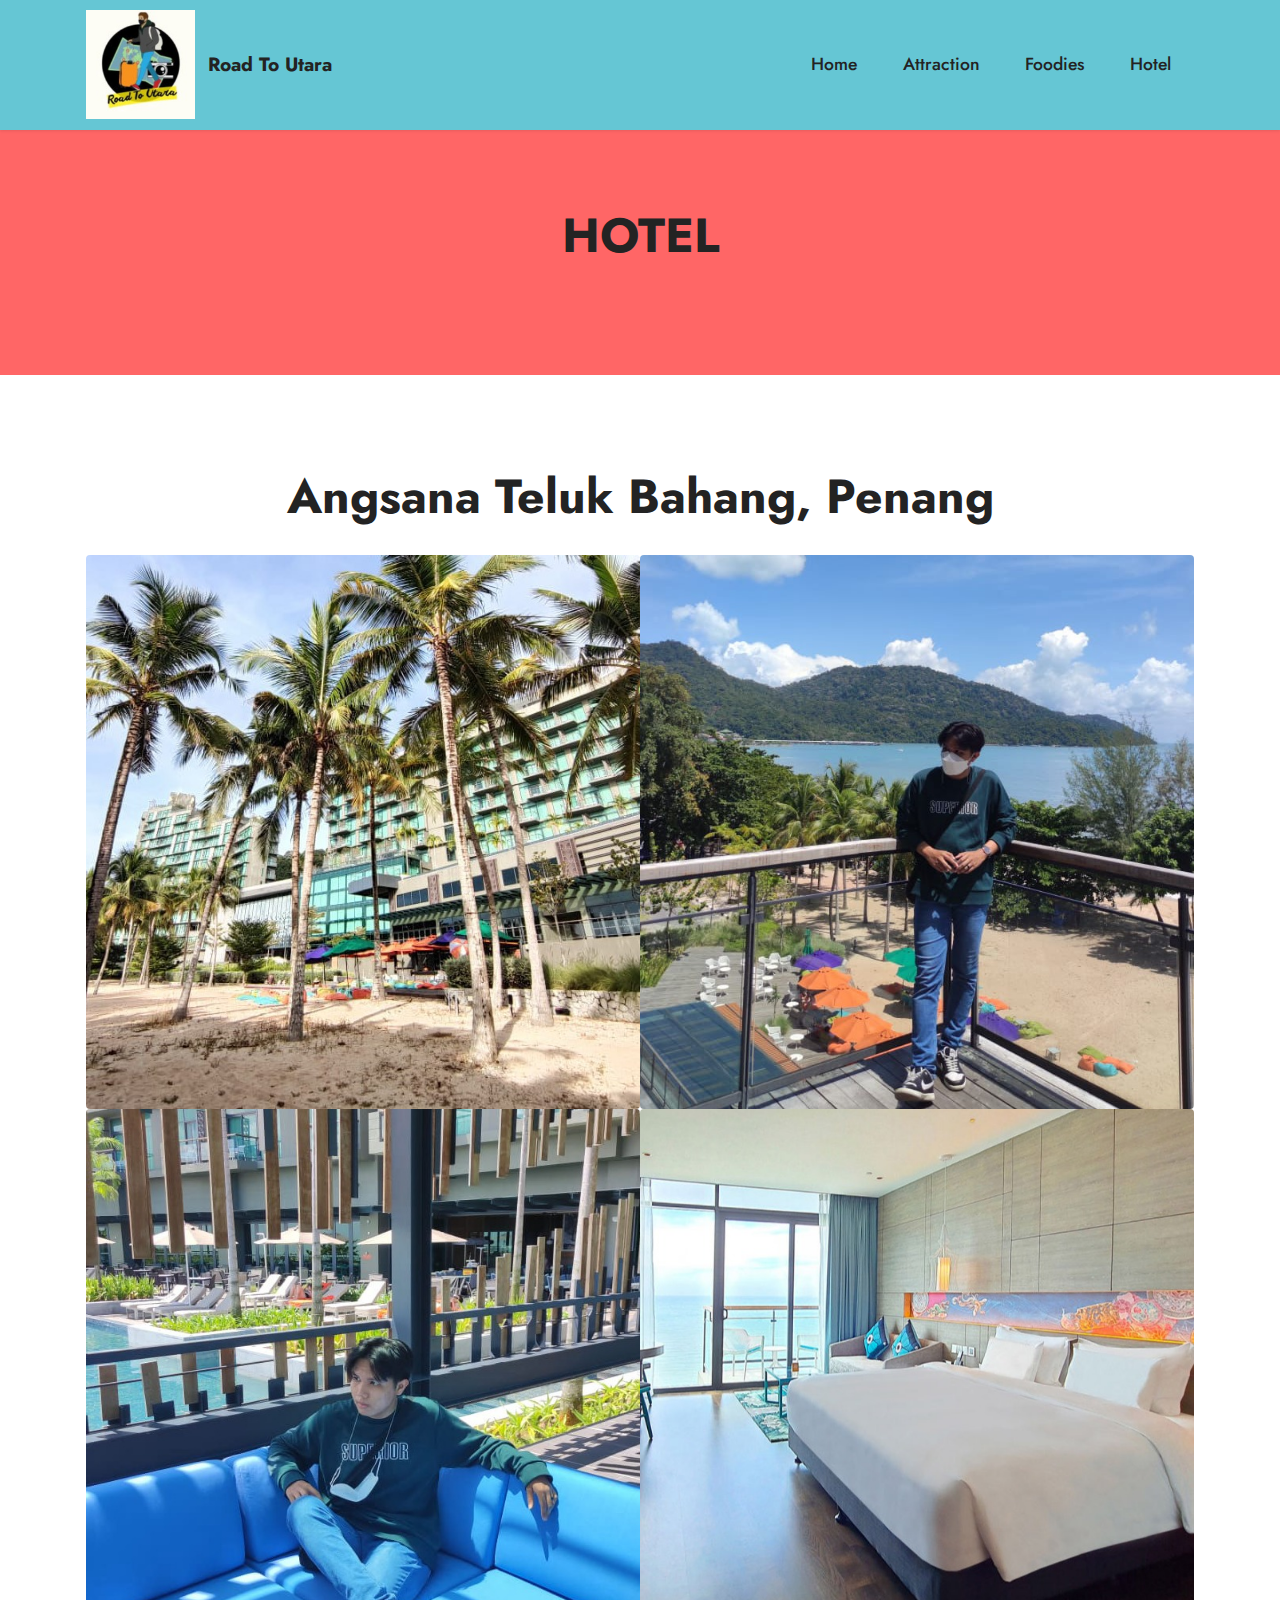
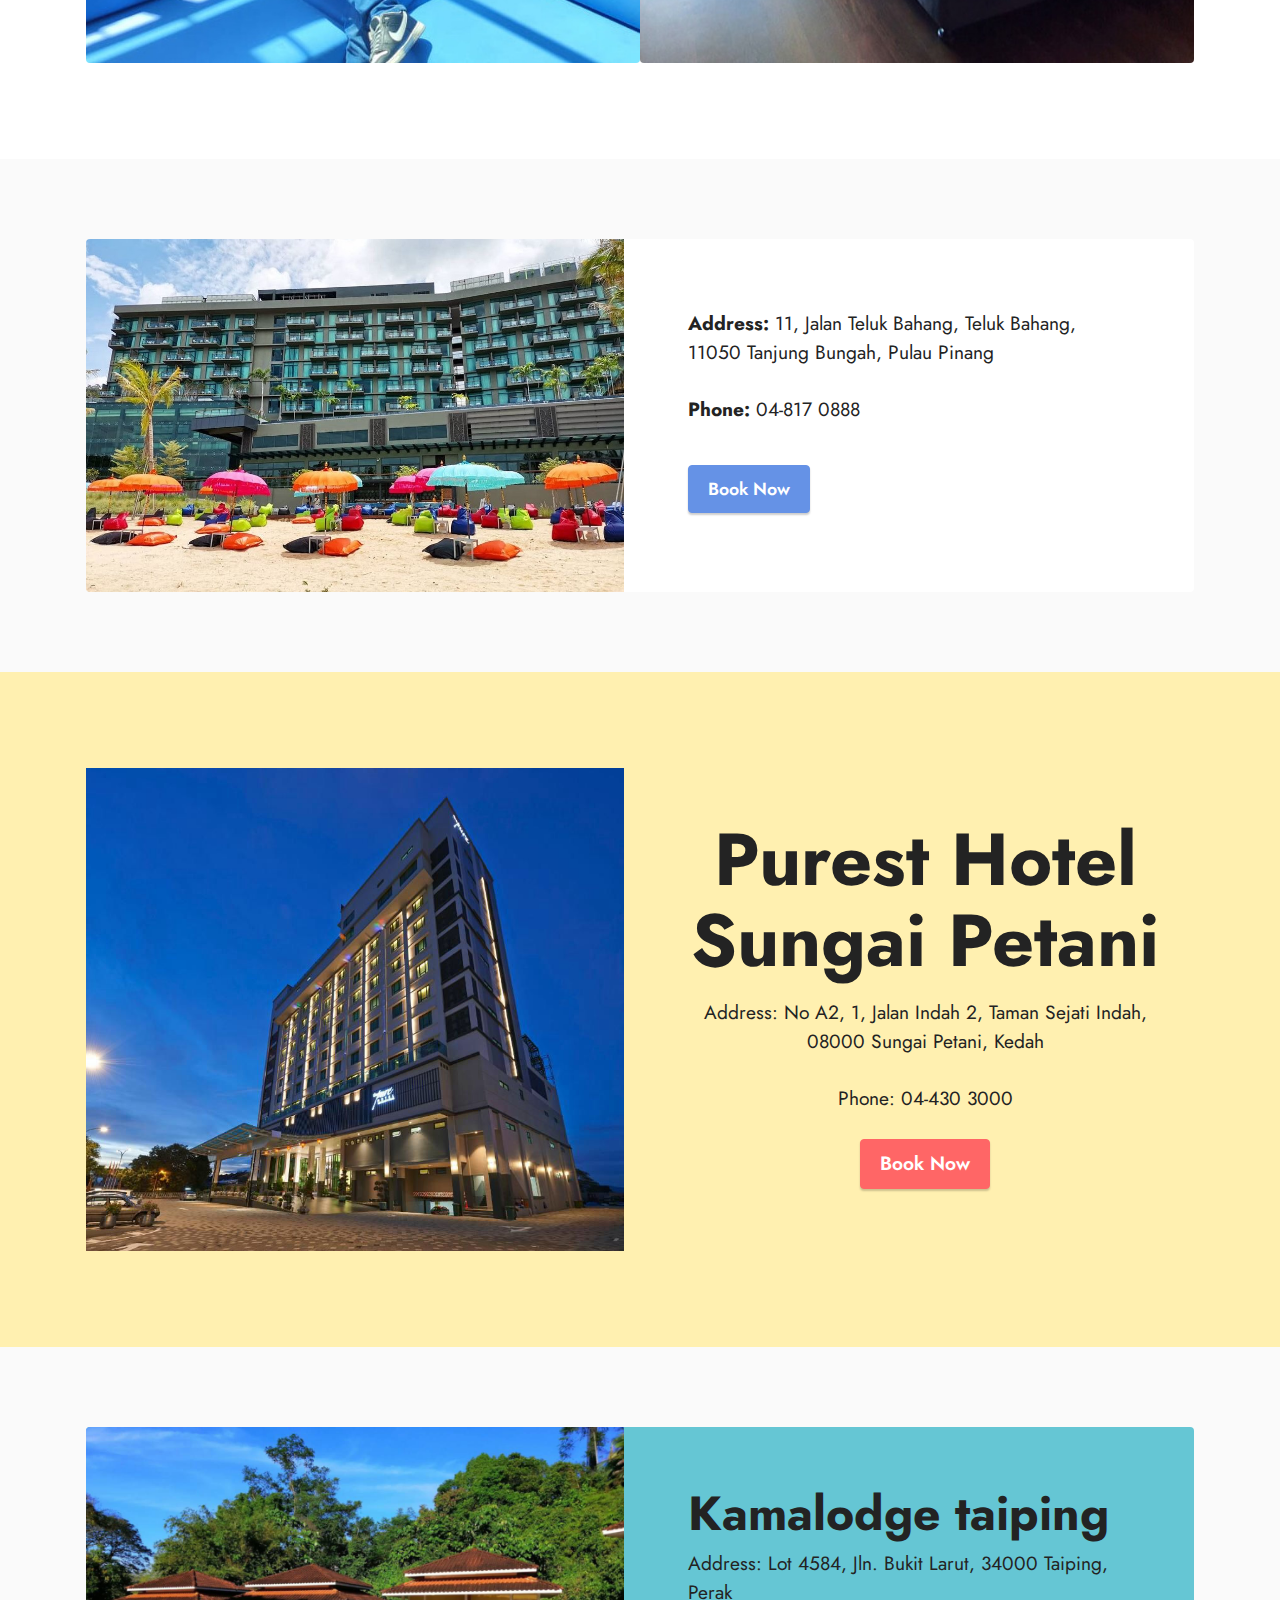
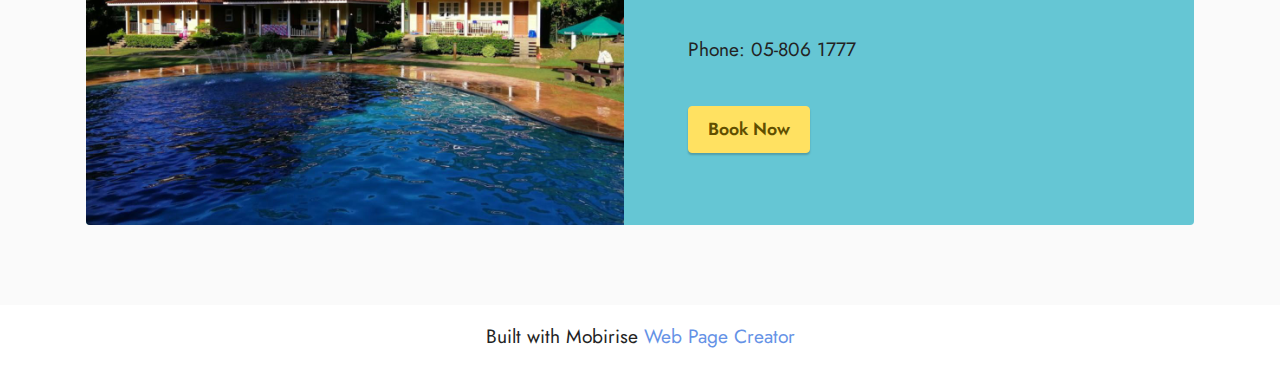
<file: hotel.html>
<!DOCTYPE html>
<html  >
<head>
  <!-- Site made with Mobirise Website Builder v5.6.8, https://mobirise.com -->
  <meta charset="UTF-8">
  <meta http-equiv="X-UA-Compatible" content="IE=edge">
  <meta name="generator" content="Mobirise v5.6.8, mobirise.com">
  <meta name="twitter:card" content="summary_large_image"/>
  <meta name="twitter:image:src" content="">
  <meta property="og:image" content="">
  <meta name="twitter:title" content="Hotel">
  <meta name="viewport" content="width=device-width, initial-scale=1, minimum-scale=1">
  <link rel="shortcut icon" href="assets/images/road-to-utara-217x217.jpeg" type="image/x-icon">
  <meta name="description" content="">
  
  
  <title>Hotel</title>
  <link rel="stylesheet" href="assets/bootstrap/css/bootstrap.min.css">
  <link rel="stylesheet" href="assets/bootstrap/css/bootstrap-grid.min.css">
  <link rel="stylesheet" href="assets/bootstrap/css/bootstrap-reboot.min.css">
  <link rel="stylesheet" href="assets/dropdown/css/style.css">
  <link rel="stylesheet" href="assets/socicon/css/styles.css">
  <link rel="stylesheet" href="assets/theme/css/style.css">
  <link rel="preload" href="https://fonts.googleapis.com/css?family=Jost:100,200,300,400,500,600,700,800,900,100i,200i,300i,400i,500i,600i,700i,800i,900i&display=swap" as="style" onload="this.onload=null;this.rel='stylesheet'">
  <noscript><link rel="stylesheet" href="https://fonts.googleapis.com/css?family=Jost:100,200,300,400,500,600,700,800,900,100i,200i,300i,400i,500i,600i,700i,800i,900i&display=swap"></noscript>
  <link rel="preload" as="style" href="assets/mobirise/css/mbr-additional.css"><link rel="stylesheet" href="assets/mobirise/css/mbr-additional.css" type="text/css">
  
  
  
  
</head>
<body>
  
  <section data-bs-version="5.1" class="menu menu1 cid-ta3Wo78gyA" once="menu" id="menu1-15">
    

    <nav class="navbar navbar-dropdown navbar-expand-lg">
        <div class="container">
            <div class="navbar-brand">
                <span class="navbar-logo">
                    <a href="https://mobiri.se">
                        <img src="assets/images/road-to-utara-217x217.jpeg" alt="Mobirise Website Builder" style="height: 6.8rem;">
                    </a>
                </span>
                <span class="navbar-caption-wrap"><a class="navbar-caption text-black display-7" href="https://mobiri.se">Road To Utara</a></span>
            </div>
            <button class="navbar-toggler" type="button" data-toggle="collapse" data-bs-toggle="collapse" data-target="#navbarSupportedContent" data-bs-target="#navbarSupportedContent" aria-controls="navbarNavAltMarkup" aria-expanded="false" aria-label="Toggle navigation">
                <div class="hamburger">
                    <span></span>
                    <span></span>
                    <span></span>
                    <span></span>
                </div>
            </button>
            <div class="collapse navbar-collapse" id="navbarSupportedContent">
                <ul class="navbar-nav nav-dropdown nav-right" data-app-modern-menu="true"><li class="nav-item"><a class="nav-link link text-black text-primary display-4" href="index.html">Home</a></li><li class="nav-item"><a class="nav-link link text-black text-primary display-4" href="attraction.html">Attraction</a></li>
                    <li class="nav-item"><a class="nav-link link text-black text-primary display-4" href="foodies.html">Foodies</a></li>
                    <li class="nav-item"><a class="nav-link link text-black text-primary display-4" href="hotel.html">Hotel</a>
                    </li></ul>
                
                
            </div>
        </div>
    </nav>
</section>

<section data-bs-version="5.1" class="content4 cid-ta49FtW8rY" id="content4-16">
    

    
    
    <div class="container">
        <div class="row justify-content-center">
            <div class="title col-md-12 col-lg-10">
                <h3 class="mbr-section-title mbr-fonts-style align-center mb-4 display-2">
                    <strong>HOTEL</strong></h3>
                
                
            </div>
        </div>
    </div>
</section>

<section data-bs-version="5.1" class="gallery1 cid-ta4aZ5xHdO" id="gallery1-18">
    
    
    <div class="container">
        <div class="mbr-section-head">
            <h4 class="mbr-section-title mbr-fonts-style align-center mb-0 display-2"><strong>Angsana Teluk Bahang, Penang</strong></h4>
            
        </div>
        <div class="row mt-4">
            <div class="item features-image сol-12 col-md-6 col-lg-6">
                <div class="item-wrapper">
                    <div class="item-img">
                        <img src="assets/images/52be270b-88cb-4ed3-83c4-536fcc41c7ec-4-780x1052.jpeg" alt="Mobirise Website Builder">
                    </div>
                    
                    
                </div>
            </div>
            <div class="item features-image сol-12 col-md-6 col-lg-6">
                <div class="item-wrapper">
                    <div class="item-img">
                        <img src="assets/images/7e2eaa14-beaa-4be7-b5f3-1a556aa7fd7e-3-868x1156.jpeg" alt="Mobirise Website Builder">
                    </div>
                    
                    
                </div>
            </div>
            <div class="item features-image сol-12 col-md-6 col-lg-6">
                <div class="item-wrapper">
                    <div class="item-img">
                        <img src="assets/images/9c624832-7a04-4df3-be25-81eff93382e5-868x1156.jpeg" alt="Mobirise Website Builder">
                    </div>
                    
                    
                </div>
            </div>
            <div class="item features-image сol-12 col-md-6 col-lg-6">
                <div class="item-wrapper">
                    <div class="item-img">
                        <img src="assets/images/homepage-accommodation-banner-1288x725.jpeg" alt="Mobirise Website Builder" title="">
                    </div>
                    
                    
                </div>
            </div>
        </div>
    </div>
</section>

<section data-bs-version="5.1" class="features6 cid-ta4dhzYMXi" id="features7-19">
    <!---->
    

    
    
    <div class="container">
        <div class="card-wrapper">
            <div class="row align-items-center">
                <div class="col-12 col-lg-6">
                    <div class="image-wrapper">
                        <img src="assets/images/webp.net-compress-image-1080x810.jpeg" alt="Mobirise Website Builder">
                    </div>
                </div>
                <div class="col-12 col-lg">
                    <div class="text-box">
                        
                        <p class="mbr-text mbr-fonts-style display-7"><strong>Address:</strong> 11, Jalan Teluk Bahang, Teluk Bahang, 11050 Tanjung Bungah, Pulau Pinang<br>
<br><strong>Phone:</strong> 04-817 0888</p>
                        
                        <div class="mbr-section-btn pt-3"><a href="https://www.angsana.com/malaysia/penang" class="btn btn-primary display-4" target="_blank">Book Now</a></div>
                    </div>
                </div>
            </div>
        </div>
    </div>
</section>

<section data-bs-version="5.1" class="header11 cid-taJvLHG4wZ" id="header11-1r">

    

    
    

    <div class="container">
        <div class="row justify-content-center">
            <div class="col-12 col-md-6 image-wrapper">
                <img class="w-100" src="assets/images/whatsapp-image-2022-07-05-at-10.35.21-pm-856x768.jpg" alt="Mobirise Website Builder">
            </div>
            <div class="col-12 col-md">
                <div class="text-wrapper text-center">
                    <h1 class="mbr-section-title mbr-fonts-style mb-3 display-1"><strong>Purest Hotel</strong><br><strong>Sungai Petani</strong></h1>
                    <p class="mbr-text mbr-fonts-style display-7">Address: No A2, 1, Jalan Indah 2, Taman Sejati Indah, 08000 Sungai Petani, Kedah<br>
<br>Phone: 04-430 3000</p>
                    <div class="mbr-section-btn mt-3"><a class="btn btn-secondary display-7" href="https://puresthotel.com.my/" target="_blank">Book Now</a></div>
                </div>
            </div>
        </div>
    </div>
</section>

<section data-bs-version="5.1" class="features6 cid-taPLWjnnp6" id="features7-2b">
    <!---->
    

    
    
    <div class="container">
        <div class="card-wrapper">
            <div class="row align-items-center">
                <div class="col-12 col-lg-6">
                    <div class="image-wrapper">
                        <img src="assets/images/photo-6210578897234407704-y-1241x918.jpg" alt="Mobirise Website Builder">
                    </div>
                </div>
                <div class="col-12 col-lg">
                    <div class="text-box">
                        <h5 class="mbr-title mbr-fonts-style display-2"><strong>Kamalodge taiping</strong></h5>
                        <p class="mbr-text mbr-fonts-style display-7">Address: Lot 4584, Jln. Bukit Larut, 34000 Taiping, Perak
<br><br>Phone: 05-806 1777</p>
                        
                        <div class="mbr-section-btn pt-3"><a href="https://www.agoda.com/kamalodge-taiping/hotel/taiping-my.html?cid=1844104" class="btn btn-warning display-4" target="_blank">Book Now</a></div>
                    </div>
                </div>
            </div>
        </div>
    </div>
</section><section class="display-7" style="padding: 0;align-items: center;justify-content: center;flex-wrap: wrap;    align-content: center;display: flex;position: relative;height: 4rem;"><a href="https://mobiri.se/2804059" style="flex: 1 1;height: 4rem;position: absolute;width: 100%;z-index: 1;"><img alt="" style="height: 4rem;" src="[data-uri]"></a><p style="margin: 0;text-align: center;" class="display-7">Built with Mobirise &#8204;</p><a style="z-index:1" href="https://mobirise.com/web-page-maker.html">Web Page Creator</a></section><script src="assets/bootstrap/js/bootstrap.bundle.min.js"></script>  <script src="assets/smoothscroll/smooth-scroll.js"></script>  <script src="assets/ytplayer/index.js"></script>  <script src="assets/dropdown/js/navbar-dropdown.js"></script>  <script src="assets/theme/js/script.js"></script>  
  
  
</body>
</html>
</file>
<file: assets/dropdown/css/style.css>
.navbar-dropdown {
  left: 0;
  padding: 0;
  position: absolute;
  right: 0;
  top: 0;
  transition: all 0.45s ease;
  z-index: 1030;
  background: #282828; }
  .navbar-dropdown .navbar-logo {
    margin-right: 0.8rem;
    transition: margin 0.3s ease-in-out;
    vertical-align: middle; }
    .navbar-dropdown .navbar-logo img {
      height: 3.125rem;
      transition: all 0.3s ease-in-out; }
    .navbar-dropdown .navbar-logo.mbr-iconfont {
      font-size: 3.125rem;
      line-height: 3.125rem; }
  .navbar-dropdown .navbar-caption {
    font-weight: 700;
    white-space: normal;
    vertical-align: -4px;
    line-height: 3.125rem !important; }
    .navbar-dropdown .navbar-caption, .navbar-dropdown .navbar-caption:hover {
      color: inherit;
      text-decoration: none; }
  .navbar-dropdown .mbr-iconfont + .navbar-caption {
    vertical-align: -1px; }
  .navbar-dropdown.navbar-fixed-top {
    position: fixed; }
  .navbar-dropdown .navbar-brand span {
    vertical-align: -4px; }
  .navbar-dropdown.bg-color.transparent {
    background: none; }
  .navbar-dropdown.navbar-short .navbar-brand {
    padding: 0.625rem 0; }
    .navbar-dropdown.navbar-short .navbar-brand span {
      vertical-align: -1px; }
  .navbar-dropdown.navbar-short .navbar-caption {
    line-height: 2.375rem !important;
    vertical-align: -2px; }
  .navbar-dropdown.navbar-short .navbar-logo {
    margin-right: 0.5rem; }
    .navbar-dropdown.navbar-short .navbar-logo img {
      height: 2.375rem; }
    .navbar-dropdown.navbar-short .navbar-logo.mbr-iconfont {
      font-size: 2.375rem;
      line-height: 2.375rem; }
  .navbar-dropdown.navbar-short .mbr-table-cell {
    height: 3.625rem; }
  .navbar-dropdown .navbar-close {
    left: 0.6875rem;
    position: fixed;
    top: 0.75rem;
    z-index: 1000; }
  .navbar-dropdown .hamburger-icon {
    content: "";
    display: inline-block;
    vertical-align: middle;
    width: 16px;
    -webkit-box-shadow: 0 -6px 0 1px #282828,0 0 0 1px #282828,0 6px 0 1px #282828;
    -moz-box-shadow: 0 -6px 0 1px #282828,0 0 0 1px #282828,0 6px 0 1px #282828;
    box-shadow: 0 -6px 0 1px #282828,0 0 0 1px #282828,0 6px 0 1px #282828; }

.dropdown-menu .dropdown-toggle[data-toggle="dropdown-submenu"]::after {
  border-bottom: 0.35em solid transparent;
  border-left: 0.35em solid;
  border-right: 0;
  border-top: 0.35em solid transparent;
  margin-left: 0.3rem; }

.dropdown-menu .dropdown-item:focus {
  outline: 0; }

.nav-dropdown {
  font-size: 0.75rem;
  font-weight: 500;
  height: auto !important; }
  .nav-dropdown .nav-btn {
    padding-left: 1rem; }
  .nav-dropdown .link {
    margin: .667em 1.667em;
    font-weight: 500;
    padding: 0;
    transition: color .2s ease-in-out; }
    .nav-dropdown .link.dropdown-toggle {
      margin-right: 2.583em; }
      .nav-dropdown .link.dropdown-toggle::after {
        margin-left: .25rem;
        border-top: 0.35em solid;
        border-right: 0.35em solid transparent;
        border-left: 0.35em solid transparent;
        border-bottom: 0; }
      .nav-dropdown .link.dropdown-toggle[aria-expanded="true"] {
        margin: 0;
        padding: 0.667em 3.263em  0.667em 1.667em; }
  .nav-dropdown .link::after,
  .nav-dropdown .dropdown-item::after {
    color: inherit; }
  .nav-dropdown .btn {
    font-size: 0.75rem;
    font-weight: 700;
    letter-spacing: 0;
    margin-bottom: 0;
    padding-left: 1.25rem;
    padding-right: 1.25rem; }
  .nav-dropdown .dropdown-menu {
    border-radius: 0;
    border: 0;
    left: 0;
    margin: 0;
    padding-bottom: 1.25rem;
    padding-top: 1.25rem;
    position: relative; }
  .nav-dropdown .dropdown-submenu {
    margin-left: 0.125rem;
    top: 0; }
  .nav-dropdown .dropdown-item {
    font-weight: 500;
    line-height: 2;
    padding: 0.3846em 4.615em 0.3846em 1.5385em;
    position: relative;
    transition: color .2s ease-in-out, background-color .2s ease-in-out; }
    .nav-dropdown .dropdown-item::after {
      margin-top: -0.3077em;
      position: absolute;
      right: 1.1538em;
      top: 50%; }
    .nav-dropdown .dropdown-item:focus, .nav-dropdown .dropdown-item:hover {
      background: none; }

@media (max-width: 767px) {
  .nav-dropdown.navbar-toggleable-sm {
    bottom: 0;
    display: none;
    left: 0;
    overflow-x: hidden;
    position: fixed;
    top: 0;
    transform: translateX(-100%);
    -ms-transform: translateX(-100%);
    -webkit-transform: translateX(-100%);
    width: 18.75rem;
    z-index: 999; } }
.nav-dropdown.navbar-toggleable-xl {
  bottom: 0;
  display: none;
  left: 0;
  overflow-x: hidden;
  position: fixed;
  top: 0;
  transform: translateX(-100%);
  -ms-transform: translateX(-100%);
  -webkit-transform: translateX(-100%);
  width: 18.75rem;
  z-index: 999; }

.nav-dropdown-sm {
  display: block !important;
  overflow-x: hidden;
  overflow: auto;
  padding-top: 3.875rem; }
  .nav-dropdown-sm::after {
    content: "";
    display: block;
    height: 3rem;
    width: 100%; }
  .nav-dropdown-sm.collapse.in ~ .navbar-close {
    display: block !important; }
  .nav-dropdown-sm.collapsing, .nav-dropdown-sm.collapse.in {
    transform: translateX(0);
    -ms-transform: translateX(0);
    -webkit-transform: translateX(0);
    transition: all 0.25s ease-out;
    -webkit-transition: all 0.25s ease-out;
    background: #282828; }
  .nav-dropdown-sm.collapsing[aria-expanded="false"] {
    transform: translateX(-100%);
    -ms-transform: translateX(-100%);
    -webkit-transform: translateX(-100%); }
  .nav-dropdown-sm .nav-item {
    display: block;
    margin-left: 0 !important;
    padding-left: 0; }
  .nav-dropdown-sm .link,
  .nav-dropdown-sm .dropdown-item {
    border-top: 1px dotted rgba(255, 255, 255, 0.1);
    font-size: 0.8125rem;
    line-height: 1.6;
    margin: 0 !important;
    padding: 0.875rem 2.4rem 0.875rem 1.5625rem !important;
    position: relative;
    white-space: normal; }
    .nav-dropdown-sm .link:focus, .nav-dropdown-sm .link:hover,
    .nav-dropdown-sm .dropdown-item:focus,
    .nav-dropdown-sm .dropdown-item:hover {
      background: rgba(0, 0, 0, 0.2) !important;
      color: #c0a375; }
  .nav-dropdown-sm .nav-btn {
    position: relative;
    padding: 1.5625rem 1.5625rem 0 1.5625rem; }
    .nav-dropdown-sm .nav-btn::before {
      border-top: 1px dotted rgba(255, 255, 255, 0.1);
      content: "";
      left: 0;
      position: absolute;
      top: 0;
      width: 100%; }
    .nav-dropdown-sm .nav-btn + .nav-btn {
      padding-top: 0.625rem; }
      .nav-dropdown-sm .nav-btn + .nav-btn::before {
        display: none; }
  .nav-dropdown-sm .btn {
    padding: 0.625rem 0; }
  .nav-dropdown-sm .dropdown-toggle[data-toggle="dropdown-submenu"]::after {
    margin-left: .25rem;
    border-top: 0.35em solid;
    border-right: 0.35em solid transparent;
    border-left: 0.35em solid transparent;
    border-bottom: 0; }
  .nav-dropdown-sm .dropdown-toggle[data-toggle="dropdown-submenu"][aria-expanded="true"]::after {
    border-top: 0;
    border-right: 0.35em solid transparent;
    border-left: 0.35em solid transparent;
    border-bottom: 0.35em solid; }
  .nav-dropdown-sm .dropdown-menu {
    margin: 0;
    padding: 0;
    position: relative;
    top: 0;
    left: 0;
    width: 100%;
    border: 0;
    float: none;
    border-radius: 0;
    background: none; }
  .nav-dropdown-sm .dropdown-submenu {
    left: 100%;
    margin-left: 0.125rem;
    margin-top: -1.25rem;
    top: 0; }

.navbar-toggleable-sm .nav-dropdown .dropdown-menu {
  position: absolute; }

.navbar-toggleable-sm .nav-dropdown .dropdown-submenu {
  left: 100%;
  margin-left: 0.125rem;
  margin-top: -1.25rem;
  top: 0; }

.navbar-toggleable-sm.opened .nav-dropdown .dropdown-menu {
  position: relative; }

.navbar-toggleable-sm.opened .nav-dropdown .dropdown-submenu {
  left: 0;
  margin-left: 00rem;
  margin-top: 0rem;
  top: 0; }

.is-builder .nav-dropdown.collapsing {
  transition: none !important; }
</file>
<file: assets/socicon/css/styles.css>
@charset "UTF-8";

@font-face {
  font-family: 'Socicon';
  src:  url('../fonts/socicon.eot');
  src:  url('../fonts/socicon.eot?#iefix') format('embedded-opentype'),
    url('../fonts/socicon.woff2') format('woff2'),
    url('../fonts/socicon.ttf') format('truetype'),
    url('../fonts/socicon.woff') format('woff'),
    url('../fonts/socicon.svg#socicon') format('svg');
  font-weight: normal;
  font-style: normal;
  font-display: swap;
}

[data-icon]:before {
  font-family: "socicon" !important;
  content: attr(data-icon);
  font-style: normal !important;
  font-weight: normal !important;
  font-variant: normal !important;
  text-transform: none !important;
  speak: none;
  line-height: 1;
  -webkit-font-smoothing: antialiased;
  -moz-osx-font-smoothing: grayscale;
}

[class^="socicon-"], [class*=" socicon-"] {
  /* use !important to prevent issues with browser extensions that change fonts */
  font-family: 'Socicon' !important;
  speak: none;
  font-style: normal;
  font-weight: normal;
  font-variant: normal;
  text-transform: none;
  line-height: 1;

  /* Better Font Rendering =========== */
  -webkit-font-smoothing: antialiased;
  -moz-osx-font-smoothing: grayscale;
}

.socicon-eitaa:before {
  content: "\e97c";
}
.socicon-soroush:before {
  content: "\e97d";
}
.socicon-bale:before {
  content: "\e97e";
}
.socicon-zazzle:before {
  content: "\e97b";
}
.socicon-society6:before {
  content: "\e97a";
}
.socicon-redbubble:before {
  content: "\e979";
}
.socicon-avvo:before {
  content: "\e978";
}
.socicon-stitcher:before {
  content: "\e977";
}
.socicon-googlehangouts:before {
  content: "\e974";
}
.socicon-dlive:before {
  content: "\e975";
}
.socicon-vsco:before {
  content: "\e976";
}
.socicon-flipboard:before {
  content: "\e973";
}
.socicon-ubuntu:before {
  content: "\e958";
}
.socicon-artstation:before {
  content: "\e959";
}
.socicon-invision:before {
  content: "\e95a";
}
.socicon-torial:before {
  content: "\e95b";
}
.socicon-collectorz:before {
  content: "\e95c";
}
.socicon-seenthis:before {
  content: "\e95d";
}
.socicon-googleplaymusic:before {
  content: "\e95e";
}
.socicon-debian:before {
  content: "\e95f";
}
.socicon-filmfreeway:before {
  content: "\e960";
}
.socicon-gnome:before {
  content: "\e961";
}
.socicon-itchio:before {
  content: "\e962";
}
.socicon-jamendo:before {
  content: "\e963";
}
.socicon-mix:before {
  content: "\e964";
}
.socicon-sharepoint:before {
  content: "\e965";
}
.socicon-tinder:before {
  content: "\e966";
}
.socicon-windguru:before {
  content: "\e967";
}
.socicon-cdbaby:before {
  content: "\e968";
}
.socicon-elementaryos:before {
  content: "\e969";
}
.socicon-stage32:before {
  content: "\e96a";
}
.socicon-tiktok:before {
  content: "\e96b";
}
.socicon-gitter:before {
  content: "\e96c";
}
.socicon-letterboxd:before {
  content: "\e96d";
}
.socicon-threema:before {
  content: "\e96e";
}
.socicon-splice:before {
  content: "\e96f";
}
.socicon-metapop:before {
  content: "\e970";
}
.socicon-naver:before {
  content: "\e971";
}
.socicon-remote:before {
  content: "\e972";
}
.socicon-internet:before {
  content: "\e957";
}
.socicon-moddb:before {
  content: "\e94b";
}
.socicon-indiedb:before {
  content: "\e94c";
}
.socicon-traxsource:before {
  content: "\e94d";
}
.socicon-gamefor:before {
  content: "\e94e";
}
.socicon-pixiv:before {
  content: "\e94f";
}
.socicon-myanimelist:before {
  content: "\e950";
}
.socicon-blackberry:before {
  content: "\e951";
}
.socicon-wickr:before {
  content: "\e952";
}
.socicon-spip:before {
  content: "\e953";
}
.socicon-napster:before {
  content: "\e954";
}
.socicon-beatport:before {
  content: "\e955";
}
.socicon-hackerone:before {
  content: "\e956";
}
.socicon-hackernews:before {
  content: "\e946";
}
.socicon-smashwords:before {
  content: "\e947";
}
.socicon-kobo:before {
  content: "\e948";
}
.socicon-bookbub:before {
  content: "\e949";
}
.socicon-mailru:before {
  content: "\e94a";
}
.socicon-gitlab:before {
  content: "\e945";
}
.socicon-instructables:before {
  content: "\e944";
}
.socicon-portfolio:before {
  content: "\e943";
}
.socicon-codered:before {
  content: "\e940";
}
.socicon-origin:before {
  content: "\e941";
}
.socicon-nextdoor:before {
  content: "\e942";
}
.socicon-udemy:before {
  content: "\e93f";
}
.socicon-livemaster:before {
  content: "\e93e";
}
.socicon-crunchbase:before {
  content: "\e93b";
}
.socicon-homefy:before {
  content: "\e93c";
}
.socicon-calendly:before {
  content: "\e93d";
}
.socicon-realtor:before {
  content: "\e90f";
}
.socicon-tidal:before {
  content: "\e910";
}
.socicon-qobuz:before {
  content: "\e911";
}
.socicon-natgeo:before {
  content: "\e912";
}
.socicon-mastodon:before {
  content: "\e913";
}
.socicon-unsplash:before {
  content: "\e914";
}
.socicon-homeadvisor:before {
  content: "\e915";
}
.socicon-angieslist:before {
  content: "\e916";
}
.socicon-codepen:before {
  content: "\e917";
}
.socicon-slack:before {
  content: "\e918";
}
.socicon-openaigym:before {
  content: "\e919";
}
.socicon-logmein:before {
  content: "\e91a";
}
.socicon-fiverr:before {
  content: "\e91b";
}
.socicon-gotomeeting:before {
  content: "\e91c";
}
.socicon-aliexpress:before {
  content: "\e91d";
}
.socicon-guru:before {
  content: "\e91e";
}
.socicon-appstore:before {
  content: "\e91f";
}
.socicon-homes:before {
  content: "\e920";
}
.socicon-zoom:before {
  content: "\e921";
}
.socicon-alibaba:before {
  content: "\e922";
}
.socicon-craigslist:before {
  content: "\e923";
}
.socicon-wix:before {
  content: "\e924";
}
.socicon-redfin:before {
  content: "\e925";
}
.socicon-googlecalendar:before {
  content: "\e926";
}
.socicon-shopify:before {
  content: "\e927";
}
.socicon-freelancer:before {
  content: "\e928";
}
.socicon-seedrs:before {
  content: "\e929";
}
.socicon-bing:before {
  content: "\e92a";
}
.socicon-doodle:before {
  content: "\e92b";
}
.socicon-bonanza:before {
  content: "\e92c";
}
.socicon-squarespace:before {
  content: "\e92d";
}
.socicon-toptal:before {
  content: "\e92e";
}
.socicon-gust:before {
  content: "\e92f";
}
.socicon-ask:before {
  content: "\e930";
}
.socicon-trulia:before {
  content: "\e931";
}
.socicon-loomly:before {
  content: "\e932";
}
.socicon-ghost:before {
  content: "\e933";
}
.socicon-upwork:before {
  content: "\e934";
}
.socicon-fundable:before {
  content: "\e935";
}
.socicon-booking:before {
  content: "\e936";
}
.socicon-googlemaps:before {
  content: "\e937";
}
.socicon-zillow:before {
  content: "\e938";
}
.socicon-niconico:before {
  content: "\e939";
}
.socicon-toneden:before {
  content: "\e93a";
}
.socicon-augment:before {
  content: "\e908";
}
.socicon-bitbucket:before {
  content: "\e909";
}
.socicon-fyuse:before {
  content: "\e90a";
}
.socicon-yt-gaming:before {
  content: "\e90b";
}
.socicon-sketchfab:before {
  content: "\e90c";
}
.socicon-mobcrush:before {
  content: "\e90d";
}
.socicon-microsoft:before {
  content: "\e90e";
}
.socicon-pandora:before {
  content: "\e907";
}
.socicon-messenger:before {
  content: "\e906";
}
.socicon-gamewisp:before {
  content: "\e905";
}
.socicon-bloglovin:before {
  content: "\e904";
}
.socicon-tunein:before {
  content: "\e903";
}
.socicon-gamejolt:before {
  content: "\e901";
}
.socicon-trello:before {
  content: "\e902";
}
.socicon-spreadshirt:before {
  content: "\e900";
}
.socicon-500px:before {
  content: "\e000";
}
.socicon-8tracks:before {
  content: "\e001";
}
.socicon-airbnb:before {
  content: "\e002";
}
.socicon-alliance:before {
  content: "\e003";
}
.socicon-amazon:before {
  content: "\e004";
}
.socicon-amplement:before {
  content: "\e005";
}
.socicon-android:before {
  content: "\e006";
}
.socicon-angellist:before {
  content: "\e007";
}
.socicon-apple:before {
  content: "\e008";
}
.socicon-appnet:before {
  content: "\e009";
}
.socicon-baidu:before {
  content: "\e00a";
}
.socicon-bandcamp:before {
  content: "\e00b";
}
.socicon-battlenet:before {
  content: "\e00c";
}
.socicon-mixer:before {
  content: "\e00d";
}
.socicon-bebee:before {
  content: "\e00e";
}
.socicon-bebo:before {
  content: "\e00f";
}
.socicon-behance:before {
  content: "\e010";
}
.socicon-blizzard:before {
  content: "\e011";
}
.socicon-blogger:before {
  content: "\e012";
}
.socicon-buffer:before {
  content: "\e013";
}
.socicon-chrome:before {
  content: "\e014";
}
.socicon-coderwall:before {
  content: "\e015";
}
.socicon-curse:before {
  content: "\e016";
}
.socicon-dailymotion:before {
  content: "\e017";
}
.socicon-deezer:before {
  content: "\e018";
}
.socicon-delicious:before {
  content: "\e019";
}
.socicon-deviantart:before {
  content: "\e01a";
}
.socicon-diablo:before {
  content: "\e01b";
}
.socicon-digg:before {
  content: "\e01c";
}
.socicon-discord:before {
  content: "\e01d";
}
.socicon-disqus:before {
  content: "\e01e";
}
.socicon-douban:before {
  content: "\e01f";
}
.socicon-draugiem:before {
  content: "\e020";
}
.socicon-dribbble:before {
  content: "\e021";
}
.socicon-drupal:before {
  content: "\e022";
}
.socicon-ebay:before {
  content: "\e023";
}
.socicon-ello:before {
  content: "\e024";
}
.socicon-endomodo:before {
  content: "\e025";
}
.socicon-envato:before {
  content: "\e026";
}
.socicon-etsy:before {
  content: "\e027";
}
.socicon-facebook:before {
  content: "\e028";
}
.socicon-feedburner:before {
  content: "\e029";
}
.socicon-filmweb:before {
  content: "\e02a";
}
.socicon-firefox:before {
  content: "\e02b";
}
.socicon-flattr:before {
  content: "\e02c";
}
.socicon-flickr:before {
  content: "\e02d";
}
.socicon-formulr:before {
  content: "\e02e";
}
.socicon-forrst:before {
  content: "\e02f";
}
.socicon-foursquare:before {
  content: "\e030";
}
.socicon-friendfeed:before {
  content: "\e031";
}
.socicon-github:before {
  content: "\e032";
}
.socicon-goodreads:before {
  content: "\e033";
}
.socicon-google:before {
  content: "\e034";
}
.socicon-googlescholar:before {
  content: "\e035";
}
.socicon-googlegroups:before {
  content: "\e036";
}
.socicon-googlephotos:before {
  content: "\e037";
}
.socicon-googleplus:before {
  content: "\e038";
}
.socicon-grooveshark:before {
  content: "\e039";
}
.socicon-hackerrank:before {
  content: "\e03a";
}
.socicon-hearthstone:before {
  content: "\e03b";
}
.socicon-hellocoton:before {
  content: "\e03c";
}
.socicon-heroes:before {
  content: "\e03d";
}
.socicon-smashcast:before {
  content: "\e03e";
}
.socicon-horde:before {
  content: "\e03f";
}
.socicon-houzz:before {
  content: "\e040";
}
.socicon-icq:before {
  content: "\e041";
}
.socicon-identica:before {
  content: "\e042";
}
.socicon-imdb:before {
  content: "\e043";
}
.socicon-instagram:before {
  content: "\e044";
}
.socicon-issuu:before {
  content: "\e045";
}
.socicon-istock:before {
  content: "\e046";
}
.socicon-itunes:before {
  content: "\e047";
}
.socicon-keybase:before {
  content: "\e048";
}
.socicon-lanyrd:before {
  content: "\e049";
}
.socicon-lastfm:before {
  content: "\e04a";
}
.socicon-line:before {
  content: "\e04b";
}
.socicon-linkedin:before {
  content: "\e04c";
}
.socicon-livejournal:before {
  content: "\e04d";
}
.socicon-lyft:before {
  content: "\e04e";
}
.socicon-macos:before {
  content: "\e04f";
}
.socicon-mail:before {
  content: "\e050";
}
.socicon-medium:before {
  content: "\e051";
}
.socicon-meetup:before {
  content: "\e052";
}
.socicon-mixcloud:before {
  content: "\e053";
}
.socicon-modelmayhem:before {
  content: "\e054";
}
.socicon-mumble:before {
  content: "\e055";
}
.socicon-myspace:before {
  content: "\e056";
}
.socicon-newsvine:before {
  content: "\e057";
}
.socicon-nintendo:before {
  content: "\e058";
}
.socicon-npm:before {
  content: "\e059";
}
.socicon-odnoklassniki:before {
  content: "\e05a";
}
.socicon-openid:before {
  content: "\e05b";
}
.socicon-opera:before {
  content: "\e05c";
}
.socicon-outlook:before {
  content: "\e05d";
}
.socicon-overwatch:before {
  content: "\e05e";
}
.socicon-patreon:before {
  content: "\e05f";
}
.socicon-paypal:before {
  content: "\e060";
}
.socicon-periscope:before {
  content: "\e061";
}
.socicon-persona:before {
  content: "\e062";
}
.socicon-pinterest:before {
  content: "\e063";
}
.socicon-play:before {
  content: "\e064";
}
.socicon-player:before {
  content: "\e065";
}
.socicon-playstation:before {
  content: "\e066";
}
.socicon-pocket:before {
  content: "\e067";
}
.socicon-qq:before {
  content: "\e068";
}
.socicon-quora:before {
  content: "\e069";
}
.socicon-raidcall:before {
  content: "\e06a";
}
.socicon-ravelry:before {
  content: "\e06b";
}
.socicon-reddit:before {
  content: "\e06c";
}
.socicon-renren:before {
  content: "\e06d";
}
.socicon-researchgate:before {
  content: "\e06e";
}
.socicon-residentadvisor:before {
  content: "\e06f";
}
.socicon-reverbnation:before {
  content: "\e070";
}
.socicon-rss:before {
  content: "\e071";
}
.socicon-sharethis:before {
  content: "\e072";
}
.socicon-skype:before {
  content: "\e073";
}
.socicon-slideshare:before {
  content: "\e074";
}
.socicon-smugmug:before {
  content: "\e075";
}
.socicon-snapchat:before {
  content: "\e076";
}
.socicon-songkick:before {
  content: "\e077";
}
.socicon-soundcloud:before {
  content: "\e078";
}
.socicon-spotify:before {
  content: "\e079";
}
.socicon-stackexchange:before {
  content: "\e07a";
}
.socicon-stackoverflow:before {
  content: "\e07b";
}
.socicon-starcraft:before {
  content: "\e07c";
}
.socicon-stayfriends:before {
  content: "\e07d";
}
.socicon-steam:before {
  content: "\e07e";
}
.socicon-storehouse:before {
  content: "\e07f";
}
.socicon-strava:before {
  content: "\e080";
}
.socicon-streamjar:before {
  content: "\e081";
}
.socicon-stumbleupon:before {
  content: "\e082";
}
.socicon-swarm:before {
  content: "\e083";
}
.socicon-teamspeak:before {
  content: "\e084";
}
.socicon-teamviewer:before {
  content: "\e085";
}
.socicon-technorati:before {
  content: "\e086";
}
.socicon-telegram:before {
  content: "\e087";
}
.socicon-tripadvisor:before {
  content: "\e088";
}
.socicon-tripit:before {
  content: "\e089";
}
.socicon-triplej:before {
  content: "\e08a";
}
.socicon-tumblr:before {
  content: "\e08b";
}
.socicon-twitch:before {
  content: "\e08c";
}
.socicon-twitter:before {
  content: "\e08d";
}
.socicon-uber:before {
  content: "\e08e";
}
.socicon-ventrilo:before {
  content: "\e08f";
}
.socicon-viadeo:before {
  content: "\e090";
}
.socicon-viber:before {
  content: "\e091";
}
.socicon-viewbug:before {
  content: "\e092";
}
.socicon-vimeo:before {
  content: "\e093";
}
.socicon-vine:before {
  content: "\e094";
}
.socicon-vkontakte:before {
  content: "\e095";
}
.socicon-warcraft:before {
  content: "\e096";
}
.socicon-wechat:before {
  content: "\e097";
}
.socicon-weibo:before {
  content: "\e098";
}
.socicon-whatsapp:before {
  content: "\e099";
}
.socicon-wikipedia:before {
  content: "\e09a";
}
.socicon-windows:before {
  content: "\e09b";
}
.socicon-wordpress:before {
  content: "\e09c";
}
.socicon-wykop:before {
  content: "\e09d";
}
.socicon-xbox:before {
  content: "\e09e";
}
.socicon-xing:before {
  content: "\e09f";
}
.socicon-yahoo:before {
  content: "\e0a0";
}
.socicon-yammer:before {
  content: "\e0a1";
}
.socicon-yandex:before {
  content: "\e0a2";
}
.socicon-yelp:before {
  content: "\e0a3";
}
.socicon-younow:before {
  content: "\e0a4";
}
.socicon-youtube:before {
  content: "\e0a5";
}
.socicon-zapier:before {
  content: "\e0a6";
}
.socicon-zerply:before {
  content: "\e0a7";
}
.socicon-zomato:before {
  content: "\e0a8";
}
.socicon-zynga:before {
  content: "\e0a9";
}
</file>
<file: assets/theme/css/style.css>
@charset "UTF-8";
section {
  background-color: #ffffff;
}

body {
  font-style: normal;
  line-height: 1.5;
  font-weight: 400;
  color: #232323;
  position: relative;
}

button {
  background-color: transparent;
  border-color: transparent;
}

section,
.container,
.container-fluid {
  position: relative;
  word-wrap: break-word;
}

a.mbr-iconfont:hover {
  text-decoration: none;
}

.article .lead p,
.article .lead ul,
.article .lead ol,
.article .lead pre,
.article .lead blockquote {
  margin-bottom: 0;
}

a {
  font-style: normal;
  font-weight: 400;
  cursor: pointer;
}
a, a:hover {
  text-decoration: none;
}

.mbr-section-title {
  font-style: normal;
  line-height: 1.3;
}

.mbr-section-subtitle {
  line-height: 1.3;
}

.mbr-text {
  font-style: normal;
  line-height: 1.7;
}

h1,
h2,
h3,
h4,
h5,
h6,
.display-1,
.display-2,
.display-4,
.display-5,
.display-7,
span,
p,
a {
  line-height: 1;
  word-break: break-word;
  word-wrap: break-word;
  font-weight: 400;
}

b,
strong {
  font-weight: bold;
}

input:-webkit-autofill, input:-webkit-autofill:hover, input:-webkit-autofill:focus, input:-webkit-autofill:active {
  transition-delay: 9999s;
  -webkit-transition-property: background-color, color;
  transition-property: background-color, color;
}

textarea[type=hidden] {
  display: none;
}

section {
  background-position: 50% 50%;
  background-repeat: no-repeat;
  background-size: cover;
}
section .mbr-background-video,
section .mbr-background-video-preview {
  position: absolute;
  bottom: 0;
  left: 0;
  right: 0;
  top: 0;
}

.hidden {
  visibility: hidden;
}

.mbr-z-index20 {
  z-index: 20;
}

/*! Base colors */
.mbr-white {
  color: #ffffff;
}

.mbr-black {
  color: #111111;
}

.mbr-bg-white {
  background-color: #ffffff;
}

.mbr-bg-black {
  background-color: #000000;
}

/*! Text-aligns */
.align-left {
  text-align: left;
}

.align-center {
  text-align: center;
}

.align-right {
  text-align: right;
}

/*! Font-weight  */
.mbr-light {
  font-weight: 300;
}

.mbr-regular {
  font-weight: 400;
}

.mbr-semibold {
  font-weight: 500;
}

.mbr-bold {
  font-weight: 700;
}

/*! Media  */
.media-content {
  flex-basis: 100%;
}

.media-container-row {
  display: flex;
  flex-direction: row;
  flex-wrap: wrap;
  justify-content: center;
  align-content: center;
  align-items: start;
}
.media-container-row .media-size-item {
  width: 400px;
}

.media-container-column {
  display: flex;
  flex-direction: column;
  flex-wrap: wrap;
  justify-content: center;
  align-content: center;
  align-items: stretch;
}
.media-container-column > * {
  width: 100%;
}

@media (min-width: 992px) {
  .media-container-row {
    flex-wrap: nowrap;
  }
}
figure {
  margin-bottom: 0;
  overflow: hidden;
}

figure[mbr-media-size] {
  transition: width 0.1s;
}

img,
iframe {
  display: block;
  width: 100%;
}

.card {
  background-color: transparent;
  border: none;
}

.card-box {
  width: 100%;
}

.card-img {
  text-align: center;
  flex-shrink: 0;
  -webkit-flex-shrink: 0;
}

.media {
  max-width: 100%;
  margin: 0 auto;
}

.mbr-figure {
  align-self: center;
}

.media-container > div {
  max-width: 100%;
}

.mbr-figure img,
.card-img img {
  width: 100%;
}

@media (max-width: 991px) {
  .media-size-item {
    width: auto !important;
  }

  .media {
    width: auto;
  }

  .mbr-figure {
    width: 100% !important;
  }
}
/*! Buttons */
.mbr-section-btn {
  margin-left: -0.6rem;
  margin-right: -0.6rem;
  font-size: 0;
}

.btn {
  font-weight: 600;
  border-width: 1px;
  font-style: normal;
  margin: 0.6rem 0.6rem;
  white-space: normal;
  transition: all 0.2s ease-in-out;
  display: inline-flex;
  align-items: center;
  justify-content: center;
  word-break: break-word;
}

.btn-sm {
  font-weight: 600;
  letter-spacing: 0px;
  transition: all 0.3s ease-in-out;
}

.btn-md {
  font-weight: 600;
  letter-spacing: 0px;
  transition: all 0.3s ease-in-out;
}

.btn-lg {
  font-weight: 600;
  letter-spacing: 0px;
  transition: all 0.3s ease-in-out;
}

.btn-form {
  margin: 0;
}
.btn-form:hover {
  cursor: pointer;
}

nav .mbr-section-btn {
  margin-left: 0rem;
  margin-right: 0rem;
}

/*! Btn icon margin */
.btn .mbr-iconfont,
.btn.btn-sm .mbr-iconfont {
  order: 1;
  cursor: pointer;
  margin-left: 0.5rem;
  vertical-align: sub;
}

.btn.btn-md .mbr-iconfont,
.btn.btn-md .mbr-iconfont {
  margin-left: 0.8rem;
}

.mbr-regular {
  font-weight: 400;
}

.mbr-semibold {
  font-weight: 500;
}

.mbr-bold {
  font-weight: 700;
}

[type=submit] {
  -webkit-appearance: none;
}

/*! Full-screen */
.mbr-fullscreen .mbr-overlay {
  min-height: 100vh;
}

.mbr-fullscreen {
  display: flex;
  display: -moz-flex;
  display: -ms-flex;
  display: -o-flex;
  align-items: center;
  min-height: 100vh;
  padding-top: 3rem;
  padding-bottom: 3rem;
}

/*! Map */
.map {
  height: 25rem;
  position: relative;
}
.map iframe {
  width: 100%;
  height: 100%;
}

/*! Scroll to top arrow */
.mbr-arrow-up {
  bottom: 25px;
  right: 90px;
  position: fixed;
  text-align: right;
  z-index: 5000;
  color: #ffffff;
  font-size: 22px;
}

.mbr-arrow-up a {
  background: rgba(0, 0, 0, 0.2);
  border-radius: 50%;
  color: #fff;
  display: inline-block;
  height: 60px;
  width: 60px;
  border: 2px solid #fff;
  outline-style: none !important;
  position: relative;
  text-decoration: none;
  transition: all 0.3s ease-in-out;
  cursor: pointer;
  text-align: center;
}
.mbr-arrow-up a:hover {
  background-color: rgba(0, 0, 0, 0.4);
}
.mbr-arrow-up a i {
  line-height: 60px;
}

.mbr-arrow-up-icon {
  display: block;
  color: #fff;
}

.mbr-arrow-up-icon::before {
  content: "›";
  display: inline-block;
  font-family: serif;
  font-size: 22px;
  line-height: 1;
  font-style: normal;
  position: relative;
  top: 6px;
  left: -4px;
  transform: rotate(-90deg);
}

/*! Arrow Down */
.mbr-arrow {
  position: absolute;
  bottom: 45px;
  left: 50%;
  width: 60px;
  height: 60px;
  cursor: pointer;
  background-color: rgba(80, 80, 80, 0.5);
  border-radius: 50%;
  transform: translateX(-50%);
}
@media (max-width: 767px) {
  .mbr-arrow {
    display: none;
  }
}
.mbr-arrow > a {
  display: inline-block;
  text-decoration: none;
  outline-style: none;
  -webkit-animation: arrowdown 1.7s ease-in-out infinite;
          animation: arrowdown 1.7s ease-in-out infinite;
  color: #ffffff;
}
.mbr-arrow > a > i {
  position: absolute;
  top: -2px;
  left: 15px;
  font-size: 2rem;
}

#scrollToTop a i::before {
  content: "";
  position: absolute;
  display: block;
  border-bottom: 2.5px solid #fff;
  border-left: 2.5px solid #fff;
  width: 27.8%;
  height: 27.8%;
  left: 50%;
  top: 51%;
  transform: translateY(-30%) translateX(-50%) rotate(135deg);
}

@keyframes arrowdown {
  0% {
    transform: translateY(0px);
  }
  50% {
    transform: translateY(-5px);
  }
  100% {
    transform: translateY(0px);
  }
}
@-webkit-keyframes arrowdown {
  0% {
    transform: translateY(0px);
  }
  50% {
    transform: translateY(-5px);
  }
  100% {
    transform: translateY(0px);
  }
}
@media (max-width: 500px) {
  .mbr-arrow-up {
    left: 0;
    right: 0;
    text-align: center;
  }
}
/*Gradients animation*/
@keyframes gradient-animation {
  from {
    background-position: 0% 100%;
    -webkit-animation-timing-function: ease-in-out;
            animation-timing-function: ease-in-out;
  }
  to {
    background-position: 100% 0%;
    -webkit-animation-timing-function: ease-in-out;
            animation-timing-function: ease-in-out;
  }
}
@-webkit-keyframes gradient-animation {
  from {
    background-position: 0% 100%;
    -webkit-animation-timing-function: ease-in-out;
            animation-timing-function: ease-in-out;
  }
  to {
    background-position: 100% 0%;
    -webkit-animation-timing-function: ease-in-out;
            animation-timing-function: ease-in-out;
  }
}
.bg-gradient {
  background-size: 200% 200%;
  animation: gradient-animation 5s infinite alternate;
  -webkit-animation: gradient-animation 5s infinite alternate;
}

.menu .navbar-brand {
  display: -webkit-flex;
}
.menu .navbar-brand span {
  display: flex;
  display: -webkit-flex;
}
.menu .navbar-brand .navbar-caption-wrap {
  display: -webkit-flex;
}
.menu .navbar-brand .navbar-logo img {
  display: -webkit-flex;
  width: auto;
}
@media (min-width: 768px) and (max-width: 991px) {
  .menu .navbar-toggleable-sm .navbar-nav {
    display: -ms-flexbox;
  }
}
@media (max-width: 991px) {
  .menu .navbar-collapse {
    max-height: 93.5vh;
  }
  .menu .navbar-collapse.show {
    overflow: auto;
  }
}
@media (min-width: 992px) {
  .menu .navbar-nav.nav-dropdown {
    display: -webkit-flex;
  }
  .menu .navbar-toggleable-sm .navbar-collapse {
    display: -webkit-flex !important;
  }
  .menu .collapsed .navbar-collapse {
    max-height: 93.5vh;
  }
  .menu .collapsed .navbar-collapse.show {
    overflow: auto;
  }
}
@media (max-width: 767px) {
  .menu .navbar-collapse {
    max-height: 80vh;
  }
}

.nav-link .mbr-iconfont {
  margin-right: 0.5rem;
}

.navbar {
  display: -webkit-flex;
  -webkit-flex-wrap: wrap;
  -webkit-align-items: center;
  -webkit-justify-content: space-between;
}

.navbar-collapse {
  -webkit-flex-basis: 100%;
  -webkit-flex-grow: 1;
  -webkit-align-items: center;
}

.nav-dropdown .link {
  padding: 0.667em 1.667em !important;
  margin: 0 !important;
}

.nav {
  display: -webkit-flex;
  -webkit-flex-wrap: wrap;
}

.row {
  display: -webkit-flex;
  -webkit-flex-wrap: wrap;
}

.justify-content-center {
  -webkit-justify-content: center;
}

.form-inline {
  display: -webkit-flex;
}

.card-wrapper {
  -webkit-flex: 1;
}

.carousel-control {
  z-index: 10;
  display: -webkit-flex;
}

.carousel-controls {
  display: -webkit-flex;
}

.media {
  display: -webkit-flex;
}

.form-group:focus {
  outline: none;
}

.jq-selectbox__select {
  padding: 7px 0;
  position: relative;
}

.jq-selectbox__dropdown {
  overflow: hidden;
  border-radius: 10px;
  position: absolute;
  top: 100%;
  left: 0 !important;
  width: 100% !important;
}

.jq-selectbox__trigger-arrow {
  right: 0;
  transform: translateY(-50%);
}

.jq-selectbox li {
  padding: 1.07em 0.5em;
}

input[type=range] {
  padding-left: 0 !important;
  padding-right: 0 !important;
}

.modal-dialog,
.modal-content {
  height: 100%;
}

.modal-dialog .carousel-inner {
  height: calc(100vh - 1.75rem);
}
@media (max-width: 575px) {
  .modal-dialog .carousel-inner {
    height: calc(100vh - 1rem);
  }
}

.carousel-item {
  text-align: center;
}

.carousel-item img {
  margin: auto;
}

.navbar-toggler {
  align-self: flex-start;
  padding: 0.25rem 0.75rem;
  font-size: 1.25rem;
  line-height: 1;
  background: transparent;
  border: 1px solid transparent;
  border-radius: 0.25rem;
}

.navbar-toggler:focus,
.navbar-toggler:hover {
  text-decoration: none;
  box-shadow: none;
}

.navbar-toggler-icon {
  display: inline-block;
  width: 1.5em;
  height: 1.5em;
  vertical-align: middle;
  content: "";
  background: no-repeat center center;
  background-size: 100% 100%;
}

.navbar-toggler-left {
  position: absolute;
  left: 1rem;
}

.navbar-toggler-right {
  position: absolute;
  right: 1rem;
}

.card-img {
  width: auto;
}

.menu .navbar.collapsed:not(.beta-menu) {
  flex-direction: column;
}

.carousel-item.active,
.carousel-item-next,
.carousel-item-prev {
  display: flex;
}

.note-air-layout .dropup .dropdown-menu,
.note-air-layout .navbar-fixed-bottom .dropdown .dropdown-menu {
  bottom: initial !important;
}

html,
body {
  height: auto;
  min-height: 100vh;
}

.dropup .dropdown-toggle::after {
  display: none;
}

.form-asterisk {
  font-family: initial;
  position: absolute;
  top: -2px;
  font-weight: normal;
}

.form-control-label {
  position: relative;
  cursor: pointer;
  margin-bottom: 0.357em;
  padding: 0;
}

.alert {
  color: #ffffff;
  border-radius: 0;
  border: 0;
  font-size: 1.1rem;
  line-height: 1.5;
  margin-bottom: 1.875rem;
  padding: 1.25rem;
  position: relative;
  text-align: center;
}
.alert.alert-form::after {
  background-color: inherit;
  bottom: -7px;
  content: "";
  display: block;
  height: 14px;
  left: 50%;
  margin-left: -7px;
  position: absolute;
  transform: rotate(45deg);
  width: 14px;
}

.form-control {
  background-color: #ffffff;
  background-clip: border-box;
  color: #232323;
  line-height: 1rem !important;
  height: auto;
  padding: 0.6rem 1.2rem;
  transition: border-color 0.25s ease 0s;
  border: 1px solid transparent !important;
  border-radius: 4px;
  box-shadow: rgba(0, 0, 0, 0.07) 0px 1px 1px 0px, rgba(0, 0, 0, 0.07) 0px 1px 3px 0px, rgba(0, 0, 0, 0.03) 0px 0px 0px 1px;
}
.form-active .form-control:invalid {
  border-color: red;
}

form .row {
  margin-left: -0.6rem;
  margin-right: -0.6rem;
}
form .row [class*=col] {
  padding-left: 0.6rem;
  padding-right: 0.6rem;
}

form .mbr-section-btn {
  margin: 0;
  padding-left: 0.6rem;
  padding-right: 0.6rem;
}

form .btn {
  display: flex;
  padding: 0.6rem 1.2rem;
  margin: 0;
}

form .form-check-input {
  margin-top: 0.5;
}

textarea.form-control {
  line-height: 1.5rem !important;
}

.form-group {
  margin-bottom: 1.2rem;
}

.form-control,
form .btn {
  min-height: 48px;
}

.gdpr-block label span.textGDPR input[name=gdpr] {
  top: 7px;
}

.form-control:focus {
  box-shadow: none;
}

:focus {
  outline: none;
}

.mbr-overlay {
  background-color: #000;
  bottom: 0;
  left: 0;
  opacity: 0.5;
  position: absolute;
  right: 0;
  top: 0;
  z-index: 0;
  pointer-events: none;
}

blockquote {
  font-style: italic;
  padding: 3rem;
  font-size: 1.09rem;
  position: relative;
  border-left: 3px solid;
}

ul,
ol,
pre,
blockquote {
  margin-bottom: 2.3125rem;
}

.mt-4 {
  margin-top: 2rem !important;
}

.mb-4 {
  margin-bottom: 2rem !important;
}

@media (min-width: 992px) {
  .container {
    padding-left: 16px;
    padding-right: 16px;
  }

  .row {
    margin-left: -16px;
    margin-right: -16px;
  }
  .row > [class*=col] {
    padding-left: 16px;
    padding-right: 16px;
  }
}
@media (min-width: 768px) {
  .container-fluid {
    padding-left: 32px;
    padding-right: 32px;
  }
}
@media (min-width: 768px) and (max-width: 991px) {
  .mbr-container {
    padding-left: 32px;
    padding-right: 32px;
  }
}
@media (max-width: 767px) {
  .mbr-container {
    padding-left: 16px;
    padding-right: 16px;
  }
}
.card-wrapper,
.item-wrapper {
  overflow: hidden;
}

.app-video-wrapper > img {
  opacity: 1;
}

.item {
  position: relative;
}

.dropdown-menu .dropdown-menu {
  left: 100%;
}

.dropdown-item + .dropdown-menu {
  display: none;
}

.dropdown-item:hover + .dropdown-menu,
.dropdown-menu:hover {
  display: block;
}

@media (min-aspect-ratio: 16/9) {
  .mbr-video-foreground {
    height: 300% !important;
    top: -100% !important;
  }
}
@media (max-aspect-ratio: 16/9) {
  .mbr-video-foreground {
    width: 300% !important;
    left: -100% !important;
  }
}.engine {
	position: absolute;
	text-indent: -2400px;
	text-align: center;
	padding: 0;
	top: 0;
	left: -2400px;
}
</file>
<file: assets/mobirise/css/mbr-additional.css>
body {
  font-family: Jost;
}
.display-1 {
  font-family: 'Jost', sans-serif;
  font-size: 4.6rem;
  line-height: 1.1;
}
.display-1 > .mbr-iconfont {
  font-size: 5.75rem;
}
.display-2 {
  font-family: 'Jost', sans-serif;
  font-size: 3rem;
  line-height: 1.1;
}
.display-2 > .mbr-iconfont {
  font-size: 3.75rem;
}
.display-4 {
  font-family: 'Jost', sans-serif;
  font-size: 1.1rem;
  line-height: 1.5;
}
.display-4 > .mbr-iconfont {
  font-size: 1.375rem;
}
.display-5 {
  font-family: 'Jost', sans-serif;
  font-size: 2.2rem;
  line-height: 1.5;
}
.display-5 > .mbr-iconfont {
  font-size: 2.75rem;
}
.display-7 {
  font-family: 'Jost', sans-serif;
  font-size: 1.2rem;
  line-height: 1.5;
}
.display-7 > .mbr-iconfont {
  font-size: 1.5rem;
}
/* ---- Fluid typography for mobile devices ---- */
/* 1.4 - font scale ratio ( bootstrap == 1.42857 ) */
/* 100vw - current viewport width */
/* (48 - 20)  48 == 48rem == 768px, 20 == 20rem == 320px(minimal supported viewport) */
/* 0.65 - min scale variable, may vary */
@media (max-width: 992px) {
  .display-1 {
    font-size: 3.68rem;
  }
}
@media (max-width: 768px) {
  .display-1 {
    font-size: 3.22rem;
    font-size: calc( 2.26rem + (4.6 - 2.26) * ((100vw - 20rem) / (48 - 20)));
    line-height: calc( 1.1 * (2.26rem + (4.6 - 2.26) * ((100vw - 20rem) / (48 - 20))));
  }
  .display-2 {
    font-size: 2.4rem;
    font-size: calc( 1.7rem + (3 - 1.7) * ((100vw - 20rem) / (48 - 20)));
    line-height: calc( 1.3 * (1.7rem + (3 - 1.7) * ((100vw - 20rem) / (48 - 20))));
  }
  .display-4 {
    font-size: 0.88rem;
    font-size: calc( 1.0350000000000001rem + (1.1 - 1.0350000000000001) * ((100vw - 20rem) / (48 - 20)));
    line-height: calc( 1.4 * (1.0350000000000001rem + (1.1 - 1.0350000000000001) * ((100vw - 20rem) / (48 - 20))));
  }
  .display-5 {
    font-size: 1.76rem;
    font-size: calc( 1.42rem + (2.2 - 1.42) * ((100vw - 20rem) / (48 - 20)));
    line-height: calc( 1.4 * (1.42rem + (2.2 - 1.42) * ((100vw - 20rem) / (48 - 20))));
  }
  .display-7 {
    font-size: 0.96rem;
    font-size: calc( 1.07rem + (1.2 - 1.07) * ((100vw - 20rem) / (48 - 20)));
    line-height: calc( 1.4 * (1.07rem + (1.2 - 1.07) * ((100vw - 20rem) / (48 - 20))));
  }
}
/* Buttons */
.btn {
  padding: 0.6rem 1.2rem;
  border-radius: 4px;
}
.btn-sm {
  padding: 0.6rem 1.2rem;
  border-radius: 4px;
}
.btn-md {
  padding: 0.6rem 1.2rem;
  border-radius: 4px;
}
.btn-lg {
  padding: 1rem 2.6rem;
  border-radius: 4px;
}
.bg-primary {
  background-color: #6592e6 !important;
}
.bg-success {
  background-color: #40b0bf !important;
}
.bg-info {
  background-color: #47b5ed !important;
}
.bg-warning {
  background-color: #ffe161 !important;
}
.bg-danger {
  background-color: #ff9966 !important;
}
.btn-primary,
.btn-primary:active {
  background-color: #6592e6 !important;
  border-color: #6592e6 !important;
  color: #ffffff !important;
  box-shadow: 0 2px 2px 0 rgba(0, 0, 0, 0.2);
}
.btn-primary:hover,
.btn-primary:focus,
.btn-primary.focus,
.btn-primary.active {
  color: #ffffff !important;
  background-color: #2260d2 !important;
  border-color: #2260d2 !important;
  box-shadow: 0 2px 5px 0 rgba(0, 0, 0, 0.2);
}
.btn-primary.disabled,
.btn-primary:disabled {
  color: #ffffff !important;
  background-color: #2260d2 !important;
  border-color: #2260d2 !important;
}
.btn-secondary,
.btn-secondary:active {
  background-color: #ff6666 !important;
  border-color: #ff6666 !important;
  color: #ffffff !important;
  box-shadow: 0 2px 2px 0 rgba(0, 0, 0, 0.2);
}
.btn-secondary:hover,
.btn-secondary:focus,
.btn-secondary.focus,
.btn-secondary.active {
  color: #ffffff !important;
  background-color: #ff0f0f !important;
  border-color: #ff0f0f !important;
  box-shadow: 0 2px 5px 0 rgba(0, 0, 0, 0.2);
}
.btn-secondary.disabled,
.btn-secondary:disabled {
  color: #ffffff !important;
  background-color: #ff0f0f !important;
  border-color: #ff0f0f !important;
}
.btn-info,
.btn-info:active {
  background-color: #47b5ed !important;
  border-color: #47b5ed !important;
  color: #ffffff !important;
  box-shadow: 0 2px 2px 0 rgba(0, 0, 0, 0.2);
}
.btn-info:hover,
.btn-info:focus,
.btn-info.focus,
.btn-info.active {
  color: #ffffff !important;
  background-color: #148cca !important;
  border-color: #148cca !important;
  box-shadow: 0 2px 5px 0 rgba(0, 0, 0, 0.2);
}
.btn-info.disabled,
.btn-info:disabled {
  color: #ffffff !important;
  background-color: #148cca !important;
  border-color: #148cca !important;
}
.btn-success,
.btn-success:active {
  background-color: #40b0bf !important;
  border-color: #40b0bf !important;
  color: #ffffff !important;
  box-shadow: 0 2px 2px 0 rgba(0, 0, 0, 0.2);
}
.btn-success:hover,
.btn-success:focus,
.btn-success.focus,
.btn-success.active {
  color: #ffffff !important;
  background-color: #2a747e !important;
  border-color: #2a747e !important;
  box-shadow: 0 2px 5px 0 rgba(0, 0, 0, 0.2);
}
.btn-success.disabled,
.btn-success:disabled {
  color: #ffffff !important;
  background-color: #2a747e !important;
  border-color: #2a747e !important;
}
.btn-warning,
.btn-warning:active {
  background-color: #ffe161 !important;
  border-color: #ffe161 !important;
  color: #614f00 !important;
  box-shadow: 0 2px 2px 0 rgba(0, 0, 0, 0.2);
}
.btn-warning:hover,
.btn-warning:focus,
.btn-warning.focus,
.btn-warning.active {
  color: #0a0800 !important;
  background-color: #ffd10a !important;
  border-color: #ffd10a !important;
  box-shadow: 0 2px 5px 0 rgba(0, 0, 0, 0.2);
}
.btn-warning.disabled,
.btn-warning:disabled {
  color: #614f00 !important;
  background-color: #ffd10a !important;
  border-color: #ffd10a !important;
}
.btn-danger,
.btn-danger:active {
  background-color: #ff9966 !important;
  border-color: #ff9966 !important;
  color: #ffffff !important;
  box-shadow: 0 2px 2px 0 rgba(0, 0, 0, 0.2);
}
.btn-danger:hover,
.btn-danger:focus,
.btn-danger.focus,
.btn-danger.active {
  color: #ffffff !important;
  background-color: #ff5f0f !important;
  border-color: #ff5f0f !important;
  box-shadow: 0 2px 5px 0 rgba(0, 0, 0, 0.2);
}
.btn-danger.disabled,
.btn-danger:disabled {
  color: #ffffff !important;
  background-color: #ff5f0f !important;
  border-color: #ff5f0f !important;
}
.btn-white,
.btn-white:active {
  background-color: #fafafa !important;
  border-color: #fafafa !important;
  color: #7a7a7a !important;
  box-shadow: 0 2px 2px 0 rgba(0, 0, 0, 0.2);
}
.btn-white:hover,
.btn-white:focus,
.btn-white.focus,
.btn-white.active {
  color: #4f4f4f !important;
  background-color: #cfcfcf !important;
  border-color: #cfcfcf !important;
  box-shadow: 0 2px 5px 0 rgba(0, 0, 0, 0.2);
}
.btn-white.disabled,
.btn-white:disabled {
  color: #7a7a7a !important;
  background-color: #cfcfcf !important;
  border-color: #cfcfcf !important;
}
.btn-black,
.btn-black:active {
  background-color: #232323 !important;
  border-color: #232323 !important;
  color: #ffffff !important;
  box-shadow: 0 2px 2px 0 rgba(0, 0, 0, 0.2);
}
.btn-black:hover,
.btn-black:focus,
.btn-black.focus,
.btn-black.active {
  color: #ffffff !important;
  background-color: #000000 !important;
  border-color: #000000 !important;
  box-shadow: 0 2px 5px 0 rgba(0, 0, 0, 0.2);
}
.btn-black.disabled,
.btn-black:disabled {
  color: #ffffff !important;
  background-color: #000000 !important;
  border-color: #000000 !important;
}
.btn-primary-outline,
.btn-primary-outline:active {
  background-color: transparent !important;
  border-color: transparent;
  color: #6592e6;
}
.btn-primary-outline:hover,
.btn-primary-outline:focus,
.btn-primary-outline.focus,
.btn-primary-outline.active {
  color: #2260d2 !important;
  background-color: transparent!important;
  border-color: transparent!important;
  box-shadow: none!important;
}
.btn-primary-outline.disabled,
.btn-primary-outline:disabled {
  color: #ffffff !important;
  background-color: #6592e6 !important;
  border-color: #6592e6 !important;
}
.btn-secondary-outline,
.btn-secondary-outline:active {
  background-color: transparent !important;
  border-color: transparent;
  color: #ff6666;
}
.btn-secondary-outline:hover,
.btn-secondary-outline:focus,
.btn-secondary-outline.focus,
.btn-secondary-outline.active {
  color: #ff0f0f !important;
  background-color: transparent!important;
  border-color: transparent!important;
  box-shadow: none!important;
}
.btn-secondary-outline.disabled,
.btn-secondary-outline:disabled {
  color: #ffffff !important;
  background-color: #ff6666 !important;
  border-color: #ff6666 !important;
}
.btn-info-outline,
.btn-info-outline:active {
  background-color: transparent !important;
  border-color: transparent;
  color: #47b5ed;
}
.btn-info-outline:hover,
.btn-info-outline:focus,
.btn-info-outline.focus,
.btn-info-outline.active {
  color: #148cca !important;
  background-color: transparent!important;
  border-color: transparent!important;
  box-shadow: none!important;
}
.btn-info-outline.disabled,
.btn-info-outline:disabled {
  color: #ffffff !important;
  background-color: #47b5ed !important;
  border-color: #47b5ed !important;
}
.btn-success-outline,
.btn-success-outline:active {
  background-color: transparent !important;
  border-color: transparent;
  color: #40b0bf;
}
.btn-success-outline:hover,
.btn-success-outline:focus,
.btn-success-outline.focus,
.btn-success-outline.active {
  color: #2a747e !important;
  background-color: transparent!important;
  border-color: transparent!important;
  box-shadow: none!important;
}
.btn-success-outline.disabled,
.btn-success-outline:disabled {
  color: #ffffff !important;
  background-color: #40b0bf !important;
  border-color: #40b0bf !important;
}
.btn-warning-outline,
.btn-warning-outline:active {
  background-color: transparent !important;
  border-color: transparent;
  color: #ffe161;
}
.btn-warning-outline:hover,
.btn-warning-outline:focus,
.btn-warning-outline.focus,
.btn-warning-outline.active {
  color: #ffd10a !important;
  background-color: transparent!important;
  border-color: transparent!important;
  box-shadow: none!important;
}
.btn-warning-outline.disabled,
.btn-warning-outline:disabled {
  color: #614f00 !important;
  background-color: #ffe161 !important;
  border-color: #ffe161 !important;
}
.btn-danger-outline,
.btn-danger-outline:active {
  background-color: transparent !important;
  border-color: transparent;
  color: #ff9966;
}
.btn-danger-outline:hover,
.btn-danger-outline:focus,
.btn-danger-outline.focus,
.btn-danger-outline.active {
  color: #ff5f0f !important;
  background-color: transparent!important;
  border-color: transparent!important;
  box-shadow: none!important;
}
.btn-danger-outline.disabled,
.btn-danger-outline:disabled {
  color: #ffffff !important;
  background-color: #ff9966 !important;
  border-color: #ff9966 !important;
}
.btn-black-outline,
.btn-black-outline:active {
  background-color: transparent !important;
  border-color: transparent;
  color: #232323;
}
.btn-black-outline:hover,
.btn-black-outline:focus,
.btn-black-outline.focus,
.btn-black-outline.active {
  color: #000000 !important;
  background-color: transparent!important;
  border-color: transparent!important;
  box-shadow: none!important;
}
.btn-black-outline.disabled,
.btn-black-outline:disabled {
  color: #ffffff !important;
  background-color: #232323 !important;
  border-color: #232323 !important;
}
.btn-white-outline,
.btn-white-outline:active {
  background-color: transparent !important;
  border-color: transparent;
  color: #fafafa;
}
.btn-white-outline:hover,
.btn-white-outline:focus,
.btn-white-outline.focus,
.btn-white-outline.active {
  color: #cfcfcf !important;
  background-color: transparent!important;
  border-color: transparent!important;
  box-shadow: none!important;
}
.btn-white-outline.disabled,
.btn-white-outline:disabled {
  color: #7a7a7a !important;
  background-color: #fafafa !important;
  border-color: #fafafa !important;
}
.text-primary {
  color: #6592e6 !important;
}
.text-secondary {
  color: #ff6666 !important;
}
.text-success {
  color: #40b0bf !important;
}
.text-info {
  color: #47b5ed !important;
}
.text-warning {
  color: #ffe161 !important;
}
.text-danger {
  color: #ff9966 !important;
}
.text-white {
  color: #fafafa !important;
}
.text-black {
  color: #232323 !important;
}
a.text-primary:hover,
a.text-primary:focus,
a.text-primary.active {
  color: #205ac5 !important;
}
a.text-secondary:hover,
a.text-secondary:focus,
a.text-secondary.active {
  color: #ff0000 !important;
}
a.text-success:hover,
a.text-success:focus,
a.text-success.active {
  color: #266a73 !important;
}
a.text-info:hover,
a.text-info:focus,
a.text-info.active {
  color: #1283bc !important;
}
a.text-warning:hover,
a.text-warning:focus,
a.text-warning.active {
  color: #facb00 !important;
}
a.text-danger:hover,
a.text-danger:focus,
a.text-danger.active {
  color: #ff5500 !important;
}
a.text-white:hover,
a.text-white:focus,
a.text-white.active {
  color: #c7c7c7 !important;
}
a.text-black:hover,
a.text-black:focus,
a.text-black.active {
  color: #000000 !important;
}
a[class*="text-"]:not(.nav-link):not(.dropdown-item):not([role]):not(.navbar-caption) {
  position: relative;
  background-image: transparent;
  background-size: 10000px 2px;
  background-repeat: no-repeat;
  background-position: 0px 1.2em;
  background-position: -10000px 1.2em;
}
a[class*="text-"]:not(.nav-link):not(.dropdown-item):not([role]):not(.navbar-caption):hover {
  transition: background-position 2s ease-in-out;
  background-image: linear-gradient(currentColor 50%, currentColor 50%);
  background-position: 0px 1.2em;
}
.nav-tabs .nav-link.active {
  color: #6592e6;
}
.nav-tabs .nav-link:not(.active) {
  color: #232323;
}
.alert-success {
  background-color: #70c770;
}
.alert-info {
  background-color: #47b5ed;
}
.alert-warning {
  background-color: #ffe161;
}
.alert-danger {
  background-color: #ff9966;
}
.mbr-gallery-filter li.active .btn {
  background-color: #6592e6;
  border-color: #6592e6;
  color: #ffffff;
}
.mbr-gallery-filter li.active .btn:focus {
  box-shadow: none;
}
a,
a:hover {
  color: #6592e6;
}
.mbr-plan-header.bg-primary .mbr-plan-subtitle,
.mbr-plan-header.bg-primary .mbr-plan-price-desc {
  color: #ffffff;
}
.mbr-plan-header.bg-success .mbr-plan-subtitle,
.mbr-plan-header.bg-success .mbr-plan-price-desc {
  color: #a0d8df;
}
.mbr-plan-header.bg-info .mbr-plan-subtitle,
.mbr-plan-header.bg-info .mbr-plan-price-desc {
  color: #ffffff;
}
.mbr-plan-header.bg-warning .mbr-plan-subtitle,
.mbr-plan-header.bg-warning .mbr-plan-price-desc {
  color: #ffffff;
}
.mbr-plan-header.bg-danger .mbr-plan-subtitle,
.mbr-plan-header.bg-danger .mbr-plan-price-desc {
  color: #ffffff;
}
/* Scroll to top button*/
.scrollToTop_wraper {
  display: none;
}
.form-control {
  font-family: 'Jost', sans-serif;
  font-size: 1.1rem;
  line-height: 1.5;
  font-weight: 400;
}
.form-control > .mbr-iconfont {
  font-size: 1.375rem;
}
.form-control:hover,
.form-control:focus {
  box-shadow: rgba(0, 0, 0, 0.07) 0px 1px 1px 0px, rgba(0, 0, 0, 0.07) 0px 1px 3px 0px, rgba(0, 0, 0, 0.03) 0px 0px 0px 1px;
  border-color: #6592e6 !important;
}
.form-control:-webkit-input-placeholder {
  font-family: 'Jost', sans-serif;
  font-size: 1.1rem;
  line-height: 1.5;
  font-weight: 400;
}
.form-control:-webkit-input-placeholder > .mbr-iconfont {
  font-size: 1.375rem;
}
blockquote {
  border-color: #6592e6;
}
/* Forms */
.jq-selectbox li:hover,
.jq-selectbox li.selected {
  background-color: #6592e6;
  color: #ffffff;
}
.jq-number__spin {
  transition: 0.25s ease;
}
.jq-number__spin:hover {
  border-color: #6592e6;
}
.jq-selectbox .jq-selectbox__trigger-arrow,
.jq-number__spin.minus:after,
.jq-number__spin.plus:after {
  transition: 0.4s;
  border-top-color: #353535;
  border-bottom-color: #353535;
}
.jq-selectbox:hover .jq-selectbox__trigger-arrow,
.jq-number__spin.minus:hover:after,
.jq-number__spin.plus:hover:after {
  border-top-color: #6592e6;
  border-bottom-color: #6592e6;
}
.xdsoft_datetimepicker .xdsoft_calendar td.xdsoft_default,
.xdsoft_datetimepicker .xdsoft_calendar td.xdsoft_current,
.xdsoft_datetimepicker .xdsoft_timepicker .xdsoft_time_box > div > div.xdsoft_current {
  color: #ffffff !important;
  background-color: #6592e6 !important;
  box-shadow: none !important;
}
.xdsoft_datetimepicker .xdsoft_calendar td:hover,
.xdsoft_datetimepicker .xdsoft_timepicker .xdsoft_time_box > div > div:hover {
  color: #000000 !important;
  background: #ff6666 !important;
  box-shadow: none !important;
}
.lazy-bg {
  background-image: none !important;
}
.lazy-placeholder:not(section),
.lazy-none {
  display: block;
  position: relative;
  padding-bottom: 56.25%;
  width: 100%;
  height: auto;
}
iframe.lazy-placeholder,
.lazy-placeholder:after {
  content: '';
  position: absolute;
  width: 200px;
  height: 200px;
  background: transparent no-repeat center;
  background-size: contain;
  top: 50%;
  left: 50%;
  transform: translateX(-50%) translateY(-50%);
  background-image: url("data:image/svg+xml;charset=UTF-8,%3csvg width='32' height='32' viewBox='0 0 64 64' xmlns='http://www.w3.org/2000/svg' stroke='%236592e6' %3e%3cg fill='none' fill-rule='evenodd'%3e%3cg transform='translate(16 16)' stroke-width='2'%3e%3ccircle stroke-opacity='.5' cx='16' cy='16' r='16'/%3e%3cpath d='M32 16c0-9.94-8.06-16-16-16'%3e%3canimateTransform attributeName='transform' type='rotate' from='0 16 16' to='360 16 16' dur='1s' repeatCount='indefinite'/%3e%3c/path%3e%3c/g%3e%3c/g%3e%3c/svg%3e");
}
section.lazy-placeholder:after {
  opacity: 0.5;
}
body {
  overflow-x: hidden;
}
a {
  transition: color 0.6s;
}
.cid-ta3Wo78gyA .navbar-dropdown {
  position: relative !important;
}
.cid-ta3Wo78gyA .dropdown-item:before {
  font-family: Moririse2 !important;
  content: "\e966";
  display: inline-block;
  width: 0;
  position: absolute;
  left: 1rem;
  top: 0.5rem;
  margin-right: 0.5rem;
  line-height: 1;
  font-size: inherit;
  vertical-align: middle;
  text-align: center;
  overflow: hidden;
  transform: scale(0, 1);
  transition: all 0.25s ease-in-out;
}
.cid-ta3Wo78gyA .dropdown-menu {
  padding: 0;
  border-radius: 4px;
  box-shadow: 0 1px 3px 0 rgba(0, 0, 0, 0.1);
}
.cid-ta3Wo78gyA .dropdown-item {
  border-bottom: 1px solid #e6e6e6;
}
.cid-ta3Wo78gyA .dropdown-item:hover,
.cid-ta3Wo78gyA .dropdown-item:focus {
  background: #6592e6 !important;
  color: white !important;
}
.cid-ta3Wo78gyA .dropdown-item:hover span {
  color: white;
}
.cid-ta3Wo78gyA .dropdown-item:first-child {
  border-top-left-radius: 4px;
  border-top-right-radius: 4px;
}
.cid-ta3Wo78gyA .dropdown-item:last-child {
  border-bottom: none;
  border-bottom-left-radius: 4px;
  border-bottom-right-radius: 4px;
}
.cid-ta3Wo78gyA .nav-dropdown .link {
  padding: 0 0.3em !important;
  margin: 0.667em 1em !important;
}
.cid-ta3Wo78gyA .nav-dropdown .link.dropdown-toggle::after {
  margin-left: 0.5rem;
  margin-top: 0.2rem;
}
.cid-ta3Wo78gyA .nav-link {
  position: relative;
}
.cid-ta3Wo78gyA .container {
  display: flex;
  margin: auto;
}
@media (min-width: 992px) {
  .cid-ta3Wo78gyA .container {
    flex-wrap: nowrap;
  }
}
.cid-ta3Wo78gyA .iconfont-wrapper {
  color: #000000 !important;
  font-size: 1.5rem;
  padding-right: 0.5rem;
}
.cid-ta3Wo78gyA .dropdown-menu,
.cid-ta3Wo78gyA .navbar.opened {
  background: #65c6d4 !important;
}
.cid-ta3Wo78gyA .nav-item:focus,
.cid-ta3Wo78gyA .nav-link:focus {
  outline: none;
}
.cid-ta3Wo78gyA .dropdown .dropdown-menu .dropdown-item {
  width: auto;
  transition: all 0.25s ease-in-out;
}
.cid-ta3Wo78gyA .dropdown .dropdown-menu .dropdown-item::after {
  right: 0.5rem;
}
.cid-ta3Wo78gyA .dropdown .dropdown-menu .dropdown-item .mbr-iconfont {
  margin-right: 0.5rem;
  vertical-align: sub;
}
.cid-ta3Wo78gyA .dropdown .dropdown-menu .dropdown-item .mbr-iconfont:before {
  display: inline-block;
  transform: scale(1, 1);
  transition: all 0.25s ease-in-out;
}
.cid-ta3Wo78gyA .collapsed .dropdown-menu .dropdown-item:before {
  display: none;
}
.cid-ta3Wo78gyA .collapsed .dropdown .dropdown-menu .dropdown-item {
  padding: 0.235em 1.5em 0.235em 1.5em !important;
  transition: none;
  margin: 0 !important;
}
.cid-ta3Wo78gyA .navbar {
  min-height: 70px;
  transition: all 0.3s;
  border-bottom: 1px solid transparent;
  box-shadow: 0 1px 3px 0 rgba(0, 0, 0, 0.1);
  background: #65c6d4;
}
.cid-ta3Wo78gyA .navbar.opened {
  transition: all 0.3s;
}
.cid-ta3Wo78gyA .navbar .dropdown-item {
  padding: 0.5rem 1.8rem;
}
.cid-ta3Wo78gyA .navbar .navbar-logo img {
  width: auto;
}
.cid-ta3Wo78gyA .navbar .navbar-collapse {
  justify-content: flex-end;
  z-index: 1;
}
.cid-ta3Wo78gyA .navbar.collapsed {
  justify-content: center;
}
.cid-ta3Wo78gyA .navbar.collapsed .nav-item .nav-link::before {
  display: none;
}
.cid-ta3Wo78gyA .navbar.collapsed.opened .dropdown-menu {
  top: 0;
}
@media (min-width: 992px) {
  .cid-ta3Wo78gyA .navbar.collapsed.opened:not(.navbar-short) .navbar-collapse {
    max-height: calc(98.5vh - 6.8rem);
  }
}
.cid-ta3Wo78gyA .navbar.collapsed .dropdown-menu .dropdown-submenu {
  left: 0 !important;
}
.cid-ta3Wo78gyA .navbar.collapsed .dropdown-menu .dropdown-item:after {
  right: auto;
}
.cid-ta3Wo78gyA .navbar.collapsed .dropdown-menu .dropdown-toggle[data-toggle="dropdown-submenu"]:after {
  margin-left: 0.5rem;
  margin-top: 0.2rem;
  border-top: 0.35em solid;
  border-right: 0.35em solid transparent;
  border-left: 0.35em solid transparent;
  border-bottom: 0;
  top: 41%;
}
.cid-ta3Wo78gyA .navbar.collapsed ul.navbar-nav li {
  margin: auto;
}
.cid-ta3Wo78gyA .navbar.collapsed .dropdown-menu .dropdown-item {
  padding: 0.25rem 1.5rem;
  text-align: center;
}
.cid-ta3Wo78gyA .navbar.collapsed .icons-menu {
  padding-left: 0;
  padding-right: 0;
  padding-top: 0.5rem;
  padding-bottom: 0.5rem;
}
@media (max-width: 991px) {
  .cid-ta3Wo78gyA .navbar .nav-item .nav-link::before {
    display: none;
  }
  .cid-ta3Wo78gyA .navbar.opened .dropdown-menu {
    top: 0;
  }
  .cid-ta3Wo78gyA .navbar .dropdown-menu .dropdown-submenu {
    left: 0 !important;
  }
  .cid-ta3Wo78gyA .navbar .dropdown-menu .dropdown-item:after {
    right: auto;
  }
  .cid-ta3Wo78gyA .navbar .dropdown-menu .dropdown-toggle[data-toggle="dropdown-submenu"]:after {
    margin-left: 0.5rem;
    margin-top: 0.2rem;
    border-top: 0.35em solid;
    border-right: 0.35em solid transparent;
    border-left: 0.35em solid transparent;
    border-bottom: 0;
    top: 40%;
  }
  .cid-ta3Wo78gyA .navbar .navbar-logo img {
    height: 3rem !important;
  }
  .cid-ta3Wo78gyA .navbar ul.navbar-nav li {
    margin: auto;
  }
  .cid-ta3Wo78gyA .navbar .dropdown-menu .dropdown-item {
    padding: 0.25rem 1.5rem !important;
    text-align: center;
  }
  .cid-ta3Wo78gyA .navbar .navbar-brand {
    flex-shrink: initial;
    flex-basis: auto;
    word-break: break-word;
    padding-right: 2rem;
  }
  .cid-ta3Wo78gyA .navbar .navbar-toggler {
    flex-basis: auto;
  }
  .cid-ta3Wo78gyA .navbar .icons-menu {
    padding-left: 0;
    padding-top: 0.5rem;
    padding-bottom: 0.5rem;
  }
}
.cid-ta3Wo78gyA .navbar.navbar-short {
  min-height: 60px;
}
.cid-ta3Wo78gyA .navbar.navbar-short .navbar-logo img {
  height: 2.5rem !important;
}
.cid-ta3Wo78gyA .navbar.navbar-short .navbar-brand {
  min-height: 60px;
  padding: 0;
}
.cid-ta3Wo78gyA .navbar-brand {
  min-height: 70px;
  flex-shrink: 0;
  align-items: center;
  margin-right: 0;
  padding: 10px 0;
  transition: all 0.3s;
  word-break: break-word;
  z-index: 1;
}
.cid-ta3Wo78gyA .navbar-brand .navbar-caption {
  line-height: inherit !important;
}
.cid-ta3Wo78gyA .navbar-brand .navbar-logo a {
  outline: none;
}
.cid-ta3Wo78gyA .dropdown-item.active,
.cid-ta3Wo78gyA .dropdown-item:active {
  background-color: transparent;
}
.cid-ta3Wo78gyA .navbar-expand-lg .navbar-nav .nav-link {
  padding: 0;
}
.cid-ta3Wo78gyA .nav-dropdown .link.dropdown-toggle {
  margin-right: 1.667em;
}
.cid-ta3Wo78gyA .nav-dropdown .link.dropdown-toggle[aria-expanded="true"] {
  margin-right: 0;
  padding: 0.667em 1.667em;
}
.cid-ta3Wo78gyA .navbar.navbar-expand-lg .dropdown .dropdown-menu {
  background: #65c6d4;
}
.cid-ta3Wo78gyA .navbar.navbar-expand-lg .dropdown .dropdown-menu .dropdown-submenu {
  margin: 0;
  left: 100%;
}
.cid-ta3Wo78gyA .navbar .dropdown.open > .dropdown-menu {
  display: block;
}
.cid-ta3Wo78gyA ul.navbar-nav {
  flex-wrap: wrap;
}
.cid-ta3Wo78gyA .navbar-buttons {
  text-align: center;
  min-width: 170px;
}
.cid-ta3Wo78gyA button.navbar-toggler {
  outline: none;
  width: 31px;
  height: 20px;
  cursor: pointer;
  transition: all 0.2s;
  position: relative;
  align-self: center;
}
.cid-ta3Wo78gyA button.navbar-toggler .hamburger span {
  position: absolute;
  right: 0;
  width: 30px;
  height: 2px;
  border-right: 5px;
  background-color: #98dee8;
}
.cid-ta3Wo78gyA button.navbar-toggler .hamburger span:nth-child(1) {
  top: 0;
  transition: all 0.2s;
}
.cid-ta3Wo78gyA button.navbar-toggler .hamburger span:nth-child(2) {
  top: 8px;
  transition: all 0.15s;
}
.cid-ta3Wo78gyA button.navbar-toggler .hamburger span:nth-child(3) {
  top: 8px;
  transition: all 0.15s;
}
.cid-ta3Wo78gyA button.navbar-toggler .hamburger span:nth-child(4) {
  top: 16px;
  transition: all 0.2s;
}
.cid-ta3Wo78gyA nav.opened .hamburger span:nth-child(1) {
  top: 8px;
  width: 0;
  opacity: 0;
  right: 50%;
  transition: all 0.2s;
}
.cid-ta3Wo78gyA nav.opened .hamburger span:nth-child(2) {
  transform: rotate(45deg);
  transition: all 0.25s;
}
.cid-ta3Wo78gyA nav.opened .hamburger span:nth-child(3) {
  transform: rotate(-45deg);
  transition: all 0.25s;
}
.cid-ta3Wo78gyA nav.opened .hamburger span:nth-child(4) {
  top: 8px;
  width: 0;
  opacity: 0;
  right: 50%;
  transition: all 0.2s;
}
.cid-ta3Wo78gyA .navbar-dropdown {
  padding: 0 1rem;
}
.cid-ta3Wo78gyA a.nav-link {
  display: flex;
  align-items: center;
  justify-content: center;
}
.cid-ta3Wo78gyA .icons-menu {
  flex-wrap: nowrap;
  display: flex;
  justify-content: center;
  padding-left: 1rem;
  padding-right: 1rem;
  padding-top: 0.3rem;
  text-align: center;
}
@media screen and (-ms-high-contrast: active), (-ms-high-contrast: none) {
  .cid-ta3Wo78gyA .navbar {
    height: 70px;
  }
  .cid-ta3Wo78gyA .navbar.opened {
    height: auto;
  }
  .cid-ta3Wo78gyA .nav-item .nav-link:hover::before {
    width: 175%;
    max-width: calc(100% + 2rem);
    left: -1rem;
  }
}
.cid-ta3WqjLMzm {
  background-image: url("../../../assets/images/travel-745x360.jpg");
}
.cid-ta3WqjLMzm .mbr-fallback-image.disabled {
  display: none;
}
.cid-ta3WqjLMzm .mbr-fallback-image {
  display: block;
  background-size: cover;
  background-position: center center;
  width: 100%;
  height: 100%;
  position: absolute;
  top: 0;
}
.cid-ta3WqjLMzm .social-row .soc-item {
  display: inline-block;
  text-align: center;
  margin-bottom: 1rem;
  margin-right: .7rem;
}
.cid-ta3WqjLMzm .social-row .soc-item .mbr-iconfont {
  font-size: 32px;
  border-radius: 50%;
  padding: 0.6rem;
  border: 2px solid #232323;
  transition: all 0.3s;
  color: #232323;
}
.cid-ta3WqjLMzm .social-row .soc-item .mbr-iconfont:hover {
  background-color: #232323;
  color: #ffffff;
}
.cid-ta3YSaZKQL {
  padding-top: 5rem;
  padding-bottom: 5rem;
  background-color: #ffffff;
}
.cid-ta3YSaZKQL .mbr-fallback-image.disabled {
  display: none;
}
.cid-ta3YSaZKQL .mbr-fallback-image {
  display: block;
  background-size: cover;
  background-position: center center;
  width: 100%;
  height: 100%;
  position: absolute;
  top: 0;
}
.cid-ta3YSaZKQL .mbr-section-subtitle DIV {
  text-align: center;
}
.cid-ta3Wo78gyA .navbar-dropdown {
  position: relative !important;
}
.cid-ta3Wo78gyA .dropdown-item:before {
  font-family: Moririse2 !important;
  content: "\e966";
  display: inline-block;
  width: 0;
  position: absolute;
  left: 1rem;
  top: 0.5rem;
  margin-right: 0.5rem;
  line-height: 1;
  font-size: inherit;
  vertical-align: middle;
  text-align: center;
  overflow: hidden;
  transform: scale(0, 1);
  transition: all 0.25s ease-in-out;
}
.cid-ta3Wo78gyA .dropdown-menu {
  padding: 0;
  border-radius: 4px;
  box-shadow: 0 1px 3px 0 rgba(0, 0, 0, 0.1);
}
.cid-ta3Wo78gyA .dropdown-item {
  border-bottom: 1px solid #e6e6e6;
}
.cid-ta3Wo78gyA .dropdown-item:hover,
.cid-ta3Wo78gyA .dropdown-item:focus {
  background: #6592e6 !important;
  color: white !important;
}
.cid-ta3Wo78gyA .dropdown-item:hover span {
  color: white;
}
.cid-ta3Wo78gyA .dropdown-item:first-child {
  border-top-left-radius: 4px;
  border-top-right-radius: 4px;
}
.cid-ta3Wo78gyA .dropdown-item:last-child {
  border-bottom: none;
  border-bottom-left-radius: 4px;
  border-bottom-right-radius: 4px;
}
.cid-ta3Wo78gyA .nav-dropdown .link {
  padding: 0 0.3em !important;
  margin: 0.667em 1em !important;
}
.cid-ta3Wo78gyA .nav-dropdown .link.dropdown-toggle::after {
  margin-left: 0.5rem;
  margin-top: 0.2rem;
}
.cid-ta3Wo78gyA .nav-link {
  position: relative;
}
.cid-ta3Wo78gyA .container {
  display: flex;
  margin: auto;
}
@media (min-width: 992px) {
  .cid-ta3Wo78gyA .container {
    flex-wrap: nowrap;
  }
}
.cid-ta3Wo78gyA .iconfont-wrapper {
  color: #000000 !important;
  font-size: 1.5rem;
  padding-right: 0.5rem;
}
.cid-ta3Wo78gyA .dropdown-menu,
.cid-ta3Wo78gyA .navbar.opened {
  background: #65c6d4 !important;
}
.cid-ta3Wo78gyA .nav-item:focus,
.cid-ta3Wo78gyA .nav-link:focus {
  outline: none;
}
.cid-ta3Wo78gyA .dropdown .dropdown-menu .dropdown-item {
  width: auto;
  transition: all 0.25s ease-in-out;
}
.cid-ta3Wo78gyA .dropdown .dropdown-menu .dropdown-item::after {
  right: 0.5rem;
}
.cid-ta3Wo78gyA .dropdown .dropdown-menu .dropdown-item .mbr-iconfont {
  margin-right: 0.5rem;
  vertical-align: sub;
}
.cid-ta3Wo78gyA .dropdown .dropdown-menu .dropdown-item .mbr-iconfont:before {
  display: inline-block;
  transform: scale(1, 1);
  transition: all 0.25s ease-in-out;
}
.cid-ta3Wo78gyA .collapsed .dropdown-menu .dropdown-item:before {
  display: none;
}
.cid-ta3Wo78gyA .collapsed .dropdown .dropdown-menu .dropdown-item {
  padding: 0.235em 1.5em 0.235em 1.5em !important;
  transition: none;
  margin: 0 !important;
}
.cid-ta3Wo78gyA .navbar {
  min-height: 70px;
  transition: all 0.3s;
  border-bottom: 1px solid transparent;
  box-shadow: 0 1px 3px 0 rgba(0, 0, 0, 0.1);
  background: #65c6d4;
}
.cid-ta3Wo78gyA .navbar.opened {
  transition: all 0.3s;
}
.cid-ta3Wo78gyA .navbar .dropdown-item {
  padding: 0.5rem 1.8rem;
}
.cid-ta3Wo78gyA .navbar .navbar-logo img {
  width: auto;
}
.cid-ta3Wo78gyA .navbar .navbar-collapse {
  justify-content: flex-end;
  z-index: 1;
}
.cid-ta3Wo78gyA .navbar.collapsed {
  justify-content: center;
}
.cid-ta3Wo78gyA .navbar.collapsed .nav-item .nav-link::before {
  display: none;
}
.cid-ta3Wo78gyA .navbar.collapsed.opened .dropdown-menu {
  top: 0;
}
@media (min-width: 992px) {
  .cid-ta3Wo78gyA .navbar.collapsed.opened:not(.navbar-short) .navbar-collapse {
    max-height: calc(98.5vh - 6.8rem);
  }
}
.cid-ta3Wo78gyA .navbar.collapsed .dropdown-menu .dropdown-submenu {
  left: 0 !important;
}
.cid-ta3Wo78gyA .navbar.collapsed .dropdown-menu .dropdown-item:after {
  right: auto;
}
.cid-ta3Wo78gyA .navbar.collapsed .dropdown-menu .dropdown-toggle[data-toggle="dropdown-submenu"]:after {
  margin-left: 0.5rem;
  margin-top: 0.2rem;
  border-top: 0.35em solid;
  border-right: 0.35em solid transparent;
  border-left: 0.35em solid transparent;
  border-bottom: 0;
  top: 41%;
}
.cid-ta3Wo78gyA .navbar.collapsed ul.navbar-nav li {
  margin: auto;
}
.cid-ta3Wo78gyA .navbar.collapsed .dropdown-menu .dropdown-item {
  padding: 0.25rem 1.5rem;
  text-align: center;
}
.cid-ta3Wo78gyA .navbar.collapsed .icons-menu {
  padding-left: 0;
  padding-right: 0;
  padding-top: 0.5rem;
  padding-bottom: 0.5rem;
}
@media (max-width: 991px) {
  .cid-ta3Wo78gyA .navbar .nav-item .nav-link::before {
    display: none;
  }
  .cid-ta3Wo78gyA .navbar.opened .dropdown-menu {
    top: 0;
  }
  .cid-ta3Wo78gyA .navbar .dropdown-menu .dropdown-submenu {
    left: 0 !important;
  }
  .cid-ta3Wo78gyA .navbar .dropdown-menu .dropdown-item:after {
    right: auto;
  }
  .cid-ta3Wo78gyA .navbar .dropdown-menu .dropdown-toggle[data-toggle="dropdown-submenu"]:after {
    margin-left: 0.5rem;
    margin-top: 0.2rem;
    border-top: 0.35em solid;
    border-right: 0.35em solid transparent;
    border-left: 0.35em solid transparent;
    border-bottom: 0;
    top: 40%;
  }
  .cid-ta3Wo78gyA .navbar .navbar-logo img {
    height: 3rem !important;
  }
  .cid-ta3Wo78gyA .navbar ul.navbar-nav li {
    margin: auto;
  }
  .cid-ta3Wo78gyA .navbar .dropdown-menu .dropdown-item {
    padding: 0.25rem 1.5rem !important;
    text-align: center;
  }
  .cid-ta3Wo78gyA .navbar .navbar-brand {
    flex-shrink: initial;
    flex-basis: auto;
    word-break: break-word;
    padding-right: 2rem;
  }
  .cid-ta3Wo78gyA .navbar .navbar-toggler {
    flex-basis: auto;
  }
  .cid-ta3Wo78gyA .navbar .icons-menu {
    padding-left: 0;
    padding-top: 0.5rem;
    padding-bottom: 0.5rem;
  }
}
.cid-ta3Wo78gyA .navbar.navbar-short {
  min-height: 60px;
}
.cid-ta3Wo78gyA .navbar.navbar-short .navbar-logo img {
  height: 2.5rem !important;
}
.cid-ta3Wo78gyA .navbar.navbar-short .navbar-brand {
  min-height: 60px;
  padding: 0;
}
.cid-ta3Wo78gyA .navbar-brand {
  min-height: 70px;
  flex-shrink: 0;
  align-items: center;
  margin-right: 0;
  padding: 10px 0;
  transition: all 0.3s;
  word-break: break-word;
  z-index: 1;
}
.cid-ta3Wo78gyA .navbar-brand .navbar-caption {
  line-height: inherit !important;
}
.cid-ta3Wo78gyA .navbar-brand .navbar-logo a {
  outline: none;
}
.cid-ta3Wo78gyA .dropdown-item.active,
.cid-ta3Wo78gyA .dropdown-item:active {
  background-color: transparent;
}
.cid-ta3Wo78gyA .navbar-expand-lg .navbar-nav .nav-link {
  padding: 0;
}
.cid-ta3Wo78gyA .nav-dropdown .link.dropdown-toggle {
  margin-right: 1.667em;
}
.cid-ta3Wo78gyA .nav-dropdown .link.dropdown-toggle[aria-expanded="true"] {
  margin-right: 0;
  padding: 0.667em 1.667em;
}
.cid-ta3Wo78gyA .navbar.navbar-expand-lg .dropdown .dropdown-menu {
  background: #65c6d4;
}
.cid-ta3Wo78gyA .navbar.navbar-expand-lg .dropdown .dropdown-menu .dropdown-submenu {
  margin: 0;
  left: 100%;
}
.cid-ta3Wo78gyA .navbar .dropdown.open > .dropdown-menu {
  display: block;
}
.cid-ta3Wo78gyA ul.navbar-nav {
  flex-wrap: wrap;
}
.cid-ta3Wo78gyA .navbar-buttons {
  text-align: center;
  min-width: 170px;
}
.cid-ta3Wo78gyA button.navbar-toggler {
  outline: none;
  width: 31px;
  height: 20px;
  cursor: pointer;
  transition: all 0.2s;
  position: relative;
  align-self: center;
}
.cid-ta3Wo78gyA button.navbar-toggler .hamburger span {
  position: absolute;
  right: 0;
  width: 30px;
  height: 2px;
  border-right: 5px;
  background-color: #98dee8;
}
.cid-ta3Wo78gyA button.navbar-toggler .hamburger span:nth-child(1) {
  top: 0;
  transition: all 0.2s;
}
.cid-ta3Wo78gyA button.navbar-toggler .hamburger span:nth-child(2) {
  top: 8px;
  transition: all 0.15s;
}
.cid-ta3Wo78gyA button.navbar-toggler .hamburger span:nth-child(3) {
  top: 8px;
  transition: all 0.15s;
}
.cid-ta3Wo78gyA button.navbar-toggler .hamburger span:nth-child(4) {
  top: 16px;
  transition: all 0.2s;
}
.cid-ta3Wo78gyA nav.opened .hamburger span:nth-child(1) {
  top: 8px;
  width: 0;
  opacity: 0;
  right: 50%;
  transition: all 0.2s;
}
.cid-ta3Wo78gyA nav.opened .hamburger span:nth-child(2) {
  transform: rotate(45deg);
  transition: all 0.25s;
}
.cid-ta3Wo78gyA nav.opened .hamburger span:nth-child(3) {
  transform: rotate(-45deg);
  transition: all 0.25s;
}
.cid-ta3Wo78gyA nav.opened .hamburger span:nth-child(4) {
  top: 8px;
  width: 0;
  opacity: 0;
  right: 50%;
  transition: all 0.2s;
}
.cid-ta3Wo78gyA .navbar-dropdown {
  padding: 0 1rem;
}
.cid-ta3Wo78gyA a.nav-link {
  display: flex;
  align-items: center;
  justify-content: center;
}
.cid-ta3Wo78gyA .icons-menu {
  flex-wrap: nowrap;
  display: flex;
  justify-content: center;
  padding-left: 1rem;
  padding-right: 1rem;
  padding-top: 0.3rem;
  text-align: center;
}
@media screen and (-ms-high-contrast: active), (-ms-high-contrast: none) {
  .cid-ta3Wo78gyA .navbar {
    height: 70px;
  }
  .cid-ta3Wo78gyA .navbar.opened {
    height: auto;
  }
  .cid-ta3Wo78gyA .nav-item .nav-link:hover::before {
    width: 175%;
    max-width: calc(100% + 2rem);
    left: -1rem;
  }
}
.cid-ta49FtW8rY {
  padding-top: 5rem;
  padding-bottom: 5rem;
  background-color: #ff6666;
}
.cid-ta49FtW8rY .mbr-fallback-image.disabled {
  display: none;
}
.cid-ta49FtW8rY .mbr-fallback-image {
  display: block;
  background-size: cover;
  background-position: center center;
  width: 100%;
  height: 100%;
  position: absolute;
  top: 0;
}
.cid-ta4aZ5xHdO {
  padding-top: 6rem;
  padding-bottom: 6rem;
  background-color: #ffffff;
}
.cid-ta4aZ5xHdO img,
.cid-ta4aZ5xHdO .item-img {
  width: 100%;
}
.cid-ta4aZ5xHdO .item:focus,
.cid-ta4aZ5xHdO span:focus {
  outline: none;
}
.cid-ta4aZ5xHdO .item {
  cursor: pointer;
  margin-bottom: 2rem;
  position: relative;
}
.cid-ta4aZ5xHdO .row {
  margin-left: 0;
  margin-right: 0;
}
.cid-ta4aZ5xHdO .item {
  padding: 0;
  margin: 0;
}
.cid-ta4aZ5xHdO .item-wrapper {
  position: unset;
  border-radius: 4px;
  background: #fafafa;
  height: 100%;
  display: flex;
  flex-flow: column nowrap;
}
@media (min-width: 992px) {
  .cid-ta4aZ5xHdO .item-wrapper .item-content {
    padding: 2rem;
  }
}
@media (max-width: 991px) {
  .cid-ta4aZ5xHdO .item-wrapper .item-content {
    padding: 1rem;
  }
}
.cid-ta4aZ5xHdO .mbr-section-btn {
  margin-top: auto !important;
}
.cid-ta4aZ5xHdO .mbr-section-title {
  color: #232323;
}
.cid-ta4dhzYMXi {
  padding-top: 5rem;
  padding-bottom: 5rem;
  background-color: #fafafa;
}
.cid-ta4dhzYMXi .mbr-fallback-image.disabled {
  display: none;
}
.cid-ta4dhzYMXi .mbr-fallback-image {
  display: block;
  background-size: cover;
  background-position: center center;
  width: 100%;
  height: 100%;
  position: absolute;
  top: 0;
}
.cid-ta4dhzYMXi .oldcost {
  text-decoration: line-through;
  color: #353535;
}
.cid-ta4dhzYMXi .currentcost {
  color: #232323;
}
.cid-ta4dhzYMXi .card-wrapper {
  border-radius: 4px;
  background: #ffffff;
}
@media (min-width: 992px) {
  .cid-ta4dhzYMXi .text-box {
    padding: 2rem;
    padding-right: 4rem;
  }
}
@media (max-width: 991px) {
  .cid-ta4dhzYMXi .text-box {
    padding: 2rem;
  }
}
@media (max-width: 767px) {
  .cid-ta4dhzYMXi .text-box {
    padding: 1rem;
  }
}
.cid-ta4dhzYMXi .image-wrapper img {
  width: 100%;
  object-fit: cover;
}
.cid-taJvLHG4wZ {
  padding-top: 6rem;
  padding-bottom: 6rem;
  background-color: #fff0b0;
}
.cid-taJvLHG4wZ .mbr-fallback-image.disabled {
  display: none;
}
.cid-taJvLHG4wZ .mbr-fallback-image {
  display: block;
  background-size: cover;
  background-position: center center;
  width: 100%;
  height: 100%;
  position: absolute;
  top: 0;
}
.cid-taJvLHG4wZ .row {
  align-items: center;
}
@media (max-width: 991px) {
  .cid-taJvLHG4wZ .image-wrapper {
    padding: 1rem;
  }
}
@media (min-width: 992px) {
  .cid-taJvLHG4wZ .text-wrapper {
    padding: 0 2rem;
  }
}
.cid-taJvLHG4wZ .mbr-text,
.cid-taJvLHG4wZ .mbr-section-btn {
  text-align: center;
}
.cid-taPLWjnnp6 {
  padding-top: 5rem;
  padding-bottom: 5rem;
  background-color: #fafafa;
}
.cid-taPLWjnnp6 .mbr-fallback-image.disabled {
  display: none;
}
.cid-taPLWjnnp6 .mbr-fallback-image {
  display: block;
  background-size: cover;
  background-position: center center;
  width: 100%;
  height: 100%;
  position: absolute;
  top: 0;
}
.cid-taPLWjnnp6 .oldcost {
  text-decoration: line-through;
  color: #353535;
}
.cid-taPLWjnnp6 .currentcost {
  color: #232323;
}
.cid-taPLWjnnp6 .card-wrapper {
  border-radius: 4px;
  background: #65c6d4;
}
@media (min-width: 992px) {
  .cid-taPLWjnnp6 .text-box {
    padding: 2rem;
    padding-right: 4rem;
  }
}
@media (max-width: 991px) {
  .cid-taPLWjnnp6 .text-box {
    padding: 2rem;
  }
}
@media (max-width: 767px) {
  .cid-taPLWjnnp6 .text-box {
    padding: 1rem;
  }
}
.cid-taPLWjnnp6 .image-wrapper img {
  width: 100%;
  object-fit: cover;
}
.cid-ta3Wo78gyA .navbar-dropdown {
  position: relative !important;
}
.cid-ta3Wo78gyA .dropdown-item:before {
  font-family: Moririse2 !important;
  content: "\e966";
  display: inline-block;
  width: 0;
  position: absolute;
  left: 1rem;
  top: 0.5rem;
  margin-right: 0.5rem;
  line-height: 1;
  font-size: inherit;
  vertical-align: middle;
  text-align: center;
  overflow: hidden;
  transform: scale(0, 1);
  transition: all 0.25s ease-in-out;
}
.cid-ta3Wo78gyA .dropdown-menu {
  padding: 0;
  border-radius: 4px;
  box-shadow: 0 1px 3px 0 rgba(0, 0, 0, 0.1);
}
.cid-ta3Wo78gyA .dropdown-item {
  border-bottom: 1px solid #e6e6e6;
}
.cid-ta3Wo78gyA .dropdown-item:hover,
.cid-ta3Wo78gyA .dropdown-item:focus {
  background: #6592e6 !important;
  color: white !important;
}
.cid-ta3Wo78gyA .dropdown-item:hover span {
  color: white;
}
.cid-ta3Wo78gyA .dropdown-item:first-child {
  border-top-left-radius: 4px;
  border-top-right-radius: 4px;
}
.cid-ta3Wo78gyA .dropdown-item:last-child {
  border-bottom: none;
  border-bottom-left-radius: 4px;
  border-bottom-right-radius: 4px;
}
.cid-ta3Wo78gyA .nav-dropdown .link {
  padding: 0 0.3em !important;
  margin: 0.667em 1em !important;
}
.cid-ta3Wo78gyA .nav-dropdown .link.dropdown-toggle::after {
  margin-left: 0.5rem;
  margin-top: 0.2rem;
}
.cid-ta3Wo78gyA .nav-link {
  position: relative;
}
.cid-ta3Wo78gyA .container {
  display: flex;
  margin: auto;
}
@media (min-width: 992px) {
  .cid-ta3Wo78gyA .container {
    flex-wrap: nowrap;
  }
}
.cid-ta3Wo78gyA .iconfont-wrapper {
  color: #000000 !important;
  font-size: 1.5rem;
  padding-right: 0.5rem;
}
.cid-ta3Wo78gyA .dropdown-menu,
.cid-ta3Wo78gyA .navbar.opened {
  background: #65c6d4 !important;
}
.cid-ta3Wo78gyA .nav-item:focus,
.cid-ta3Wo78gyA .nav-link:focus {
  outline: none;
}
.cid-ta3Wo78gyA .dropdown .dropdown-menu .dropdown-item {
  width: auto;
  transition: all 0.25s ease-in-out;
}
.cid-ta3Wo78gyA .dropdown .dropdown-menu .dropdown-item::after {
  right: 0.5rem;
}
.cid-ta3Wo78gyA .dropdown .dropdown-menu .dropdown-item .mbr-iconfont {
  margin-right: 0.5rem;
  vertical-align: sub;
}
.cid-ta3Wo78gyA .dropdown .dropdown-menu .dropdown-item .mbr-iconfont:before {
  display: inline-block;
  transform: scale(1, 1);
  transition: all 0.25s ease-in-out;
}
.cid-ta3Wo78gyA .collapsed .dropdown-menu .dropdown-item:before {
  display: none;
}
.cid-ta3Wo78gyA .collapsed .dropdown .dropdown-menu .dropdown-item {
  padding: 0.235em 1.5em 0.235em 1.5em !important;
  transition: none;
  margin: 0 !important;
}
.cid-ta3Wo78gyA .navbar {
  min-height: 70px;
  transition: all 0.3s;
  border-bottom: 1px solid transparent;
  box-shadow: 0 1px 3px 0 rgba(0, 0, 0, 0.1);
  background: #65c6d4;
}
.cid-ta3Wo78gyA .navbar.opened {
  transition: all 0.3s;
}
.cid-ta3Wo78gyA .navbar .dropdown-item {
  padding: 0.5rem 1.8rem;
}
.cid-ta3Wo78gyA .navbar .navbar-logo img {
  width: auto;
}
.cid-ta3Wo78gyA .navbar .navbar-collapse {
  justify-content: flex-end;
  z-index: 1;
}
.cid-ta3Wo78gyA .navbar.collapsed {
  justify-content: center;
}
.cid-ta3Wo78gyA .navbar.collapsed .nav-item .nav-link::before {
  display: none;
}
.cid-ta3Wo78gyA .navbar.collapsed.opened .dropdown-menu {
  top: 0;
}
@media (min-width: 992px) {
  .cid-ta3Wo78gyA .navbar.collapsed.opened:not(.navbar-short) .navbar-collapse {
    max-height: calc(98.5vh - 6.8rem);
  }
}
.cid-ta3Wo78gyA .navbar.collapsed .dropdown-menu .dropdown-submenu {
  left: 0 !important;
}
.cid-ta3Wo78gyA .navbar.collapsed .dropdown-menu .dropdown-item:after {
  right: auto;
}
.cid-ta3Wo78gyA .navbar.collapsed .dropdown-menu .dropdown-toggle[data-toggle="dropdown-submenu"]:after {
  margin-left: 0.5rem;
  margin-top: 0.2rem;
  border-top: 0.35em solid;
  border-right: 0.35em solid transparent;
  border-left: 0.35em solid transparent;
  border-bottom: 0;
  top: 41%;
}
.cid-ta3Wo78gyA .navbar.collapsed ul.navbar-nav li {
  margin: auto;
}
.cid-ta3Wo78gyA .navbar.collapsed .dropdown-menu .dropdown-item {
  padding: 0.25rem 1.5rem;
  text-align: center;
}
.cid-ta3Wo78gyA .navbar.collapsed .icons-menu {
  padding-left: 0;
  padding-right: 0;
  padding-top: 0.5rem;
  padding-bottom: 0.5rem;
}
@media (max-width: 991px) {
  .cid-ta3Wo78gyA .navbar .nav-item .nav-link::before {
    display: none;
  }
  .cid-ta3Wo78gyA .navbar.opened .dropdown-menu {
    top: 0;
  }
  .cid-ta3Wo78gyA .navbar .dropdown-menu .dropdown-submenu {
    left: 0 !important;
  }
  .cid-ta3Wo78gyA .navbar .dropdown-menu .dropdown-item:after {
    right: auto;
  }
  .cid-ta3Wo78gyA .navbar .dropdown-menu .dropdown-toggle[data-toggle="dropdown-submenu"]:after {
    margin-left: 0.5rem;
    margin-top: 0.2rem;
    border-top: 0.35em solid;
    border-right: 0.35em solid transparent;
    border-left: 0.35em solid transparent;
    border-bottom: 0;
    top: 40%;
  }
  .cid-ta3Wo78gyA .navbar .navbar-logo img {
    height: 3rem !important;
  }
  .cid-ta3Wo78gyA .navbar ul.navbar-nav li {
    margin: auto;
  }
  .cid-ta3Wo78gyA .navbar .dropdown-menu .dropdown-item {
    padding: 0.25rem 1.5rem !important;
    text-align: center;
  }
  .cid-ta3Wo78gyA .navbar .navbar-brand {
    flex-shrink: initial;
    flex-basis: auto;
    word-break: break-word;
    padding-right: 2rem;
  }
  .cid-ta3Wo78gyA .navbar .navbar-toggler {
    flex-basis: auto;
  }
  .cid-ta3Wo78gyA .navbar .icons-menu {
    padding-left: 0;
    padding-top: 0.5rem;
    padding-bottom: 0.5rem;
  }
}
.cid-ta3Wo78gyA .navbar.navbar-short {
  min-height: 60px;
}
.cid-ta3Wo78gyA .navbar.navbar-short .navbar-logo img {
  height: 2.5rem !important;
}
.cid-ta3Wo78gyA .navbar.navbar-short .navbar-brand {
  min-height: 60px;
  padding: 0;
}
.cid-ta3Wo78gyA .navbar-brand {
  min-height: 70px;
  flex-shrink: 0;
  align-items: center;
  margin-right: 0;
  padding: 10px 0;
  transition: all 0.3s;
  word-break: break-word;
  z-index: 1;
}
.cid-ta3Wo78gyA .navbar-brand .navbar-caption {
  line-height: inherit !important;
}
.cid-ta3Wo78gyA .navbar-brand .navbar-logo a {
  outline: none;
}
.cid-ta3Wo78gyA .dropdown-item.active,
.cid-ta3Wo78gyA .dropdown-item:active {
  background-color: transparent;
}
.cid-ta3Wo78gyA .navbar-expand-lg .navbar-nav .nav-link {
  padding: 0;
}
.cid-ta3Wo78gyA .nav-dropdown .link.dropdown-toggle {
  margin-right: 1.667em;
}
.cid-ta3Wo78gyA .nav-dropdown .link.dropdown-toggle[aria-expanded="true"] {
  margin-right: 0;
  padding: 0.667em 1.667em;
}
.cid-ta3Wo78gyA .navbar.navbar-expand-lg .dropdown .dropdown-menu {
  background: #65c6d4;
}
.cid-ta3Wo78gyA .navbar.navbar-expand-lg .dropdown .dropdown-menu .dropdown-submenu {
  margin: 0;
  left: 100%;
}
.cid-ta3Wo78gyA .navbar .dropdown.open > .dropdown-menu {
  display: block;
}
.cid-ta3Wo78gyA ul.navbar-nav {
  flex-wrap: wrap;
}
.cid-ta3Wo78gyA .navbar-buttons {
  text-align: center;
  min-width: 170px;
}
.cid-ta3Wo78gyA button.navbar-toggler {
  outline: none;
  width: 31px;
  height: 20px;
  cursor: pointer;
  transition: all 0.2s;
  position: relative;
  align-self: center;
}
.cid-ta3Wo78gyA button.navbar-toggler .hamburger span {
  position: absolute;
  right: 0;
  width: 30px;
  height: 2px;
  border-right: 5px;
  background-color: #98dee8;
}
.cid-ta3Wo78gyA button.navbar-toggler .hamburger span:nth-child(1) {
  top: 0;
  transition: all 0.2s;
}
.cid-ta3Wo78gyA button.navbar-toggler .hamburger span:nth-child(2) {
  top: 8px;
  transition: all 0.15s;
}
.cid-ta3Wo78gyA button.navbar-toggler .hamburger span:nth-child(3) {
  top: 8px;
  transition: all 0.15s;
}
.cid-ta3Wo78gyA button.navbar-toggler .hamburger span:nth-child(4) {
  top: 16px;
  transition: all 0.2s;
}
.cid-ta3Wo78gyA nav.opened .hamburger span:nth-child(1) {
  top: 8px;
  width: 0;
  opacity: 0;
  right: 50%;
  transition: all 0.2s;
}
.cid-ta3Wo78gyA nav.opened .hamburger span:nth-child(2) {
  transform: rotate(45deg);
  transition: all 0.25s;
}
.cid-ta3Wo78gyA nav.opened .hamburger span:nth-child(3) {
  transform: rotate(-45deg);
  transition: all 0.25s;
}
.cid-ta3Wo78gyA nav.opened .hamburger span:nth-child(4) {
  top: 8px;
  width: 0;
  opacity: 0;
  right: 50%;
  transition: all 0.2s;
}
.cid-ta3Wo78gyA .navbar-dropdown {
  padding: 0 1rem;
}
.cid-ta3Wo78gyA a.nav-link {
  display: flex;
  align-items: center;
  justify-content: center;
}
.cid-ta3Wo78gyA .icons-menu {
  flex-wrap: nowrap;
  display: flex;
  justify-content: center;
  padding-left: 1rem;
  padding-right: 1rem;
  padding-top: 0.3rem;
  text-align: center;
}
@media screen and (-ms-high-contrast: active), (-ms-high-contrast: none) {
  .cid-ta3Wo78gyA .navbar {
    height: 70px;
  }
  .cid-ta3Wo78gyA .navbar.opened {
    height: auto;
  }
  .cid-ta3Wo78gyA .nav-item .nav-link:hover::before {
    width: 175%;
    max-width: calc(100% + 2rem);
    left: -1rem;
  }
}
.cid-ta44KKSlb2 {
  padding-top: 5rem;
  padding-bottom: 5rem;
  background-color: #ffe885;
}
.cid-ta44KKSlb2 .mbr-fallback-image.disabled {
  display: none;
}
.cid-ta44KKSlb2 .mbr-fallback-image {
  display: block;
  background-size: cover;
  background-position: center center;
  width: 100%;
  height: 100%;
  position: absolute;
  top: 0;
}
.cid-taJxI0vj4g {
  padding-top: 5rem;
  padding-bottom: 5rem;
  background-color: #ffffff;
}
.cid-taJxI0vj4g blockquote {
  border-color: #6592e6;
  border-radius: 4px;
  background-color: #47b5ed;
}
.cid-ta44QqegJe {
  padding-top: 6rem;
  padding-bottom: 6rem;
  background-color: #ffffff;
}
.cid-ta44QqegJe .mbr-fallback-image.disabled {
  display: none;
}
.cid-ta44QqegJe .mbr-fallback-image {
  display: block;
  background-size: cover;
  background-position: center center;
  width: 100%;
  height: 100%;
  position: absolute;
  top: 0;
}
@media (max-width: 991px) {
  .cid-ta44QqegJe .image-wrapper {
    margin-bottom: 1rem;
  }
}
.cid-ta44QqegJe img {
  width: 100%;
}
@media (min-width: 992px) {
  .cid-ta44QqegJe .text-wrapper {
    padding: 2rem;
  }
}
.cid-ta46AMlSND {
  padding-top: 6rem;
  padding-bottom: 6rem;
  background-color: #ffffff;
}
.cid-ta46AMlSND .mbr-fallback-image.disabled {
  display: none;
}
.cid-ta46AMlSND .mbr-fallback-image {
  display: block;
  background-size: cover;
  background-position: center center;
  width: 100%;
  height: 100%;
  position: absolute;
  top: 0;
}
@media (max-width: 991px) {
  .cid-ta46AMlSND .image-wrapper {
    margin-bottom: 1rem;
  }
}
.cid-ta46AMlSND .row {
  flex-direction: row-reverse;
}
.cid-ta46AMlSND img {
  width: 100%;
}
@media (min-width: 992px) {
  .cid-ta46AMlSND .text-wrapper {
    padding: 2rem;
  }
}
.cid-ta46AMlSND .mbr-text {
  color: #000000;
}
.cid-ta47SJQHDu {
  padding-top: 6rem;
  padding-bottom: 6rem;
  background-color: #ffffff;
}
.cid-ta47SJQHDu .mbr-fallback-image.disabled {
  display: none;
}
.cid-ta47SJQHDu .mbr-fallback-image {
  display: block;
  background-size: cover;
  background-position: center center;
  width: 100%;
  height: 100%;
  position: absolute;
  top: 0;
}
@media (max-width: 991px) {
  .cid-ta47SJQHDu .image-wrapper {
    margin-bottom: 1rem;
  }
}
.cid-ta47SJQHDu img {
  width: 100%;
}
@media (min-width: 992px) {
  .cid-ta47SJQHDu .text-wrapper {
    padding: 2rem;
  }
}
.cid-taPD781jh7 {
  padding-top: 6rem;
  padding-bottom: 6rem;
  background-color: #ffffff;
}
.cid-taPD781jh7 .mbr-fallback-image.disabled {
  display: none;
}
.cid-taPD781jh7 .mbr-fallback-image {
  display: block;
  background-size: cover;
  background-position: center center;
  width: 100%;
  height: 100%;
  position: absolute;
  top: 0;
}
@media (max-width: 991px) {
  .cid-taPD781jh7 .image-wrapper {
    margin-bottom: 1rem;
  }
}
.cid-taPD781jh7 .row {
  flex-direction: row-reverse;
}
.cid-taPD781jh7 img {
  width: 100%;
}
@media (min-width: 992px) {
  .cid-taPD781jh7 .text-wrapper {
    padding: 2rem;
  }
}
.cid-taPrVPYgaF {
  padding-top: 5rem;
  padding-bottom: 5rem;
  background-color: #ffffff;
}
.cid-taPrVPYgaF .mbr-fallback-image.disabled {
  display: none;
}
.cid-taPrVPYgaF .mbr-fallback-image {
  display: block;
  background-size: cover;
  background-position: center center;
  width: 100%;
  height: 100%;
  position: absolute;
  top: 0;
}
.cid-taPrVPYgaF .card-wrapper {
  background: #4479d9;
  border-radius: 4px;
}
@media (max-width: 767px) {
  .cid-taPrVPYgaF .card-wrapper {
    padding: 1rem;
  }
}
@media (min-width: 768px) and (max-width: 991px) {
  .cid-taPrVPYgaF .card-wrapper {
    padding: 2rem;
  }
}
@media (min-width: 992px) {
  .cid-taPrVPYgaF .card-wrapper {
    padding: 4rem;
  }
}
.cid-taPrVPYgaF .mbr-text,
.cid-taPrVPYgaF .mbr-section-btn {
  color: #ffffff;
}
.cid-taPrVPYgaF .card-title,
.cid-taPrVPYgaF .card-box {
  text-align: left;
}
.cid-taPs8kPFTz {
  padding-top: 6rem;
  padding-bottom: 6rem;
  background-color: #ffffff;
}
.cid-taPs8kPFTz .mbr-fallback-image.disabled {
  display: none;
}
.cid-taPs8kPFTz .mbr-fallback-image {
  display: block;
  background-size: cover;
  background-position: center center;
  width: 100%;
  height: 100%;
  position: absolute;
  top: 0;
}
@media (max-width: 991px) {
  .cid-taPs8kPFTz .image-wrapper {
    margin-bottom: 1rem;
  }
}
.cid-taPs8kPFTz img {
  width: 100%;
}
@media (min-width: 992px) {
  .cid-taPs8kPFTz .text-wrapper {
    padding: 2rem;
  }
}
.cid-taPs8Y5QWz {
  padding-top: 6rem;
  padding-bottom: 6rem;
  background-color: #ffffff;
}
.cid-taPs8Y5QWz .mbr-fallback-image.disabled {
  display: none;
}
.cid-taPs8Y5QWz .mbr-fallback-image {
  display: block;
  background-size: cover;
  background-position: center center;
  width: 100%;
  height: 100%;
  position: absolute;
  top: 0;
}
@media (max-width: 991px) {
  .cid-taPs8Y5QWz .image-wrapper {
    margin-bottom: 1rem;
  }
}
.cid-taPs8Y5QWz .row {
  flex-direction: row-reverse;
}
.cid-taPs8Y5QWz img {
  width: 100%;
}
@media (min-width: 992px) {
  .cid-taPs8Y5QWz .text-wrapper {
    padding: 2rem;
  }
}
.cid-taPB5P717H {
  padding-top: 6rem;
  padding-bottom: 6rem;
  background-color: #ffffff;
}
.cid-taPB5P717H .mbr-fallback-image.disabled {
  display: none;
}
.cid-taPB5P717H .mbr-fallback-image {
  display: block;
  background-size: cover;
  background-position: center center;
  width: 100%;
  height: 100%;
  position: absolute;
  top: 0;
}
@media (max-width: 991px) {
  .cid-taPB5P717H .image-wrapper {
    margin-bottom: 1rem;
  }
}
.cid-taPB5P717H img {
  width: 100%;
}
@media (min-width: 992px) {
  .cid-taPB5P717H .text-wrapper {
    padding: 2rem;
  }
}
.cid-taPBjITb8S {
  padding-top: 6rem;
  padding-bottom: 6rem;
  background-color: #ffffff;
}
.cid-taPBjITb8S .mbr-fallback-image.disabled {
  display: none;
}
.cid-taPBjITb8S .mbr-fallback-image {
  display: block;
  background-size: cover;
  background-position: center center;
  width: 100%;
  height: 100%;
  position: absolute;
  top: 0;
}
@media (max-width: 991px) {
  .cid-taPBjITb8S .image-wrapper {
    margin-bottom: 1rem;
  }
}
.cid-taPBjITb8S .row {
  flex-direction: row-reverse;
}
.cid-taPBjITb8S img {
  width: 100%;
}
.cid-taJyqbBm8B {
  padding-top: 5rem;
  padding-bottom: 5rem;
  background-color: #ffffff;
}
.cid-taJyqbBm8B .mbr-fallback-image.disabled {
  display: none;
}
.cid-taJyqbBm8B .mbr-fallback-image {
  display: block;
  background-size: cover;
  background-position: center center;
  width: 100%;
  height: 100%;
  position: absolute;
  top: 0;
}
.cid-taJyqbBm8B .card-wrapper {
  background: #4479d9;
  border-radius: 4px;
}
@media (max-width: 767px) {
  .cid-taJyqbBm8B .card-wrapper {
    padding: 1rem;
  }
}
@media (min-width: 768px) and (max-width: 991px) {
  .cid-taJyqbBm8B .card-wrapper {
    padding: 2rem;
  }
}
@media (min-width: 992px) {
  .cid-taJyqbBm8B .card-wrapper {
    padding: 4rem;
  }
}
.cid-taJyqbBm8B .mbr-text,
.cid-taJyqbBm8B .mbr-section-btn {
  color: #ffffff;
}
.cid-taJyqbBm8B .card-title,
.cid-taJyqbBm8B .card-box {
  text-align: left;
}
.cid-taJAlGnxIk {
  padding-top: 6rem;
  padding-bottom: 6rem;
  background-color: #ffffff;
}
.cid-taJAlGnxIk .mbr-fallback-image.disabled {
  display: none;
}
.cid-taJAlGnxIk .mbr-fallback-image {
  display: block;
  background-size: cover;
  background-position: center center;
  width: 100%;
  height: 100%;
  position: absolute;
  top: 0;
}
@media (max-width: 991px) {
  .cid-taJAlGnxIk .image-wrapper {
    margin-bottom: 1rem;
  }
}
.cid-taJAlGnxIk .row {
  flex-direction: row-reverse;
}
.cid-taJAlGnxIk img {
  width: 100%;
}
@media (min-width: 992px) {
  .cid-taJAlGnxIk .text-wrapper {
    padding: 2rem;
  }
}
.cid-taPr6EIUvy {
  padding-top: 6rem;
  padding-bottom: 6rem;
  background-color: #ffffff;
}
.cid-taPr6EIUvy .mbr-fallback-image.disabled {
  display: none;
}
.cid-taPr6EIUvy .mbr-fallback-image {
  display: block;
  background-size: cover;
  background-position: center center;
  width: 100%;
  height: 100%;
  position: absolute;
  top: 0;
}
@media (max-width: 991px) {
  .cid-taPr6EIUvy .image-wrapper {
    margin-bottom: 1rem;
  }
}
.cid-taPr6EIUvy img {
  width: 100%;
}
@media (min-width: 992px) {
  .cid-taPr6EIUvy .text-wrapper {
    padding: 2rem;
  }
}
.cid-ta3Wo78gyA .navbar-dropdown {
  position: relative !important;
}
.cid-ta3Wo78gyA .dropdown-item:before {
  font-family: Moririse2 !important;
  content: "\e966";
  display: inline-block;
  width: 0;
  position: absolute;
  left: 1rem;
  top: 0.5rem;
  margin-right: 0.5rem;
  line-height: 1;
  font-size: inherit;
  vertical-align: middle;
  text-align: center;
  overflow: hidden;
  transform: scale(0, 1);
  transition: all 0.25s ease-in-out;
}
.cid-ta3Wo78gyA .dropdown-menu {
  padding: 0;
  border-radius: 4px;
  box-shadow: 0 1px 3px 0 rgba(0, 0, 0, 0.1);
}
.cid-ta3Wo78gyA .dropdown-item {
  border-bottom: 1px solid #e6e6e6;
}
.cid-ta3Wo78gyA .dropdown-item:hover,
.cid-ta3Wo78gyA .dropdown-item:focus {
  background: #6592e6 !important;
  color: white !important;
}
.cid-ta3Wo78gyA .dropdown-item:hover span {
  color: white;
}
.cid-ta3Wo78gyA .dropdown-item:first-child {
  border-top-left-radius: 4px;
  border-top-right-radius: 4px;
}
.cid-ta3Wo78gyA .dropdown-item:last-child {
  border-bottom: none;
  border-bottom-left-radius: 4px;
  border-bottom-right-radius: 4px;
}
.cid-ta3Wo78gyA .nav-dropdown .link {
  padding: 0 0.3em !important;
  margin: 0.667em 1em !important;
}
.cid-ta3Wo78gyA .nav-dropdown .link.dropdown-toggle::after {
  margin-left: 0.5rem;
  margin-top: 0.2rem;
}
.cid-ta3Wo78gyA .nav-link {
  position: relative;
}
.cid-ta3Wo78gyA .container {
  display: flex;
  margin: auto;
}
@media (min-width: 992px) {
  .cid-ta3Wo78gyA .container {
    flex-wrap: nowrap;
  }
}
.cid-ta3Wo78gyA .iconfont-wrapper {
  color: #000000 !important;
  font-size: 1.5rem;
  padding-right: 0.5rem;
}
.cid-ta3Wo78gyA .dropdown-menu,
.cid-ta3Wo78gyA .navbar.opened {
  background: #65c6d4 !important;
}
.cid-ta3Wo78gyA .nav-item:focus,
.cid-ta3Wo78gyA .nav-link:focus {
  outline: none;
}
.cid-ta3Wo78gyA .dropdown .dropdown-menu .dropdown-item {
  width: auto;
  transition: all 0.25s ease-in-out;
}
.cid-ta3Wo78gyA .dropdown .dropdown-menu .dropdown-item::after {
  right: 0.5rem;
}
.cid-ta3Wo78gyA .dropdown .dropdown-menu .dropdown-item .mbr-iconfont {
  margin-right: 0.5rem;
  vertical-align: sub;
}
.cid-ta3Wo78gyA .dropdown .dropdown-menu .dropdown-item .mbr-iconfont:before {
  display: inline-block;
  transform: scale(1, 1);
  transition: all 0.25s ease-in-out;
}
.cid-ta3Wo78gyA .collapsed .dropdown-menu .dropdown-item:before {
  display: none;
}
.cid-ta3Wo78gyA .collapsed .dropdown .dropdown-menu .dropdown-item {
  padding: 0.235em 1.5em 0.235em 1.5em !important;
  transition: none;
  margin: 0 !important;
}
.cid-ta3Wo78gyA .navbar {
  min-height: 70px;
  transition: all 0.3s;
  border-bottom: 1px solid transparent;
  box-shadow: 0 1px 3px 0 rgba(0, 0, 0, 0.1);
  background: #65c6d4;
}
.cid-ta3Wo78gyA .navbar.opened {
  transition: all 0.3s;
}
.cid-ta3Wo78gyA .navbar .dropdown-item {
  padding: 0.5rem 1.8rem;
}
.cid-ta3Wo78gyA .navbar .navbar-logo img {
  width: auto;
}
.cid-ta3Wo78gyA .navbar .navbar-collapse {
  justify-content: flex-end;
  z-index: 1;
}
.cid-ta3Wo78gyA .navbar.collapsed {
  justify-content: center;
}
.cid-ta3Wo78gyA .navbar.collapsed .nav-item .nav-link::before {
  display: none;
}
.cid-ta3Wo78gyA .navbar.collapsed.opened .dropdown-menu {
  top: 0;
}
@media (min-width: 992px) {
  .cid-ta3Wo78gyA .navbar.collapsed.opened:not(.navbar-short) .navbar-collapse {
    max-height: calc(98.5vh - 6.8rem);
  }
}
.cid-ta3Wo78gyA .navbar.collapsed .dropdown-menu .dropdown-submenu {
  left: 0 !important;
}
.cid-ta3Wo78gyA .navbar.collapsed .dropdown-menu .dropdown-item:after {
  right: auto;
}
.cid-ta3Wo78gyA .navbar.collapsed .dropdown-menu .dropdown-toggle[data-toggle="dropdown-submenu"]:after {
  margin-left: 0.5rem;
  margin-top: 0.2rem;
  border-top: 0.35em solid;
  border-right: 0.35em solid transparent;
  border-left: 0.35em solid transparent;
  border-bottom: 0;
  top: 41%;
}
.cid-ta3Wo78gyA .navbar.collapsed ul.navbar-nav li {
  margin: auto;
}
.cid-ta3Wo78gyA .navbar.collapsed .dropdown-menu .dropdown-item {
  padding: 0.25rem 1.5rem;
  text-align: center;
}
.cid-ta3Wo78gyA .navbar.collapsed .icons-menu {
  padding-left: 0;
  padding-right: 0;
  padding-top: 0.5rem;
  padding-bottom: 0.5rem;
}
@media (max-width: 991px) {
  .cid-ta3Wo78gyA .navbar .nav-item .nav-link::before {
    display: none;
  }
  .cid-ta3Wo78gyA .navbar.opened .dropdown-menu {
    top: 0;
  }
  .cid-ta3Wo78gyA .navbar .dropdown-menu .dropdown-submenu {
    left: 0 !important;
  }
  .cid-ta3Wo78gyA .navbar .dropdown-menu .dropdown-item:after {
    right: auto;
  }
  .cid-ta3Wo78gyA .navbar .dropdown-menu .dropdown-toggle[data-toggle="dropdown-submenu"]:after {
    margin-left: 0.5rem;
    margin-top: 0.2rem;
    border-top: 0.35em solid;
    border-right: 0.35em solid transparent;
    border-left: 0.35em solid transparent;
    border-bottom: 0;
    top: 40%;
  }
  .cid-ta3Wo78gyA .navbar .navbar-logo img {
    height: 3rem !important;
  }
  .cid-ta3Wo78gyA .navbar ul.navbar-nav li {
    margin: auto;
  }
  .cid-ta3Wo78gyA .navbar .dropdown-menu .dropdown-item {
    padding: 0.25rem 1.5rem !important;
    text-align: center;
  }
  .cid-ta3Wo78gyA .navbar .navbar-brand {
    flex-shrink: initial;
    flex-basis: auto;
    word-break: break-word;
    padding-right: 2rem;
  }
  .cid-ta3Wo78gyA .navbar .navbar-toggler {
    flex-basis: auto;
  }
  .cid-ta3Wo78gyA .navbar .icons-menu {
    padding-left: 0;
    padding-top: 0.5rem;
    padding-bottom: 0.5rem;
  }
}
.cid-ta3Wo78gyA .navbar.navbar-short {
  min-height: 60px;
}
.cid-ta3Wo78gyA .navbar.navbar-short .navbar-logo img {
  height: 2.5rem !important;
}
.cid-ta3Wo78gyA .navbar.navbar-short .navbar-brand {
  min-height: 60px;
  padding: 0;
}
.cid-ta3Wo78gyA .navbar-brand {
  min-height: 70px;
  flex-shrink: 0;
  align-items: center;
  margin-right: 0;
  padding: 10px 0;
  transition: all 0.3s;
  word-break: break-word;
  z-index: 1;
}
.cid-ta3Wo78gyA .navbar-brand .navbar-caption {
  line-height: inherit !important;
}
.cid-ta3Wo78gyA .navbar-brand .navbar-logo a {
  outline: none;
}
.cid-ta3Wo78gyA .dropdown-item.active,
.cid-ta3Wo78gyA .dropdown-item:active {
  background-color: transparent;
}
.cid-ta3Wo78gyA .navbar-expand-lg .navbar-nav .nav-link {
  padding: 0;
}
.cid-ta3Wo78gyA .nav-dropdown .link.dropdown-toggle {
  margin-right: 1.667em;
}
.cid-ta3Wo78gyA .nav-dropdown .link.dropdown-toggle[aria-expanded="true"] {
  margin-right: 0;
  padding: 0.667em 1.667em;
}
.cid-ta3Wo78gyA .navbar.navbar-expand-lg .dropdown .dropdown-menu {
  background: #65c6d4;
}
.cid-ta3Wo78gyA .navbar.navbar-expand-lg .dropdown .dropdown-menu .dropdown-submenu {
  margin: 0;
  left: 100%;
}
.cid-ta3Wo78gyA .navbar .dropdown.open > .dropdown-menu {
  display: block;
}
.cid-ta3Wo78gyA ul.navbar-nav {
  flex-wrap: wrap;
}
.cid-ta3Wo78gyA .navbar-buttons {
  text-align: center;
  min-width: 170px;
}
.cid-ta3Wo78gyA button.navbar-toggler {
  outline: none;
  width: 31px;
  height: 20px;
  cursor: pointer;
  transition: all 0.2s;
  position: relative;
  align-self: center;
}
.cid-ta3Wo78gyA button.navbar-toggler .hamburger span {
  position: absolute;
  right: 0;
  width: 30px;
  height: 2px;
  border-right: 5px;
  background-color: #98dee8;
}
.cid-ta3Wo78gyA button.navbar-toggler .hamburger span:nth-child(1) {
  top: 0;
  transition: all 0.2s;
}
.cid-ta3Wo78gyA button.navbar-toggler .hamburger span:nth-child(2) {
  top: 8px;
  transition: all 0.15s;
}
.cid-ta3Wo78gyA button.navbar-toggler .hamburger span:nth-child(3) {
  top: 8px;
  transition: all 0.15s;
}
.cid-ta3Wo78gyA button.navbar-toggler .hamburger span:nth-child(4) {
  top: 16px;
  transition: all 0.2s;
}
.cid-ta3Wo78gyA nav.opened .hamburger span:nth-child(1) {
  top: 8px;
  width: 0;
  opacity: 0;
  right: 50%;
  transition: all 0.2s;
}
.cid-ta3Wo78gyA nav.opened .hamburger span:nth-child(2) {
  transform: rotate(45deg);
  transition: all 0.25s;
}
.cid-ta3Wo78gyA nav.opened .hamburger span:nth-child(3) {
  transform: rotate(-45deg);
  transition: all 0.25s;
}
.cid-ta3Wo78gyA nav.opened .hamburger span:nth-child(4) {
  top: 8px;
  width: 0;
  opacity: 0;
  right: 50%;
  transition: all 0.2s;
}
.cid-ta3Wo78gyA .navbar-dropdown {
  padding: 0 1rem;
}
.cid-ta3Wo78gyA a.nav-link {
  display: flex;
  align-items: center;
  justify-content: center;
}
.cid-ta3Wo78gyA .icons-menu {
  flex-wrap: nowrap;
  display: flex;
  justify-content: center;
  padding-left: 1rem;
  padding-right: 1rem;
  padding-top: 0.3rem;
  text-align: center;
}
@media screen and (-ms-high-contrast: active), (-ms-high-contrast: none) {
  .cid-ta3Wo78gyA .navbar {
    height: 70px;
  }
  .cid-ta3Wo78gyA .navbar.opened {
    height: auto;
  }
  .cid-ta3Wo78gyA .nav-item .nav-link:hover::before {
    width: 175%;
    max-width: calc(100% + 2rem);
    left: -1rem;
  }
}
.cid-ta43J69EgL {
  padding-top: 5rem;
  padding-bottom: 0rem;
  background-color: #8caff0;
}
.cid-ta43J69EgL .mbr-fallback-image.disabled {
  display: none;
}
.cid-ta43J69EgL .mbr-fallback-image {
  display: block;
  background-size: cover;
  background-position: center center;
  width: 100%;
  height: 100%;
  position: absolute;
  top: 0;
}
.cid-ta4flCK8qc {
  padding-top: 5rem;
  padding-bottom: 5rem;
  background-color: #ffffff;
}
.cid-taPEnfr5Rq {
  padding-top: 6rem;
  padding-bottom: 6rem;
  background-color: #ffffff;
}
.cid-taPEnfr5Rq .mbr-fallback-image.disabled {
  display: none;
}
.cid-taPEnfr5Rq .mbr-fallback-image {
  display: block;
  background-size: cover;
  background-position: center center;
  width: 100%;
  height: 100%;
  position: absolute;
  top: 0;
}
@media (max-width: 991px) {
  .cid-taPEnfr5Rq .image-wrapper {
    margin-bottom: 1rem;
  }
}
.cid-taPEnfr5Rq .row {
  flex-direction: row-reverse;
}
.cid-taPEnfr5Rq img {
  width: 100%;
}
@media (min-width: 992px) {
  .cid-taPEnfr5Rq .text-wrapper {
    padding: 2rem;
  }
}
.cid-taJuDFHNgS {
  padding-top: 6rem;
  padding-bottom: 6rem;
  background-color: #ffffff;
}
.cid-taJuDFHNgS .mbr-fallback-image.disabled {
  display: none;
}
.cid-taJuDFHNgS .mbr-fallback-image {
  display: block;
  background-size: cover;
  background-position: center center;
  width: 100%;
  height: 100%;
  position: absolute;
  top: 0;
}
@media (max-width: 991px) {
  .cid-taJuDFHNgS .image-wrapper {
    margin-bottom: 1rem;
  }
}
.cid-taJuDFHNgS img {
  width: 100%;
}
@media (min-width: 992px) {
  .cid-taJuDFHNgS .text-wrapper {
    padding: 2rem;
  }
}
.cid-ta4g6pXD0y {
  padding-top: 6rem;
  padding-bottom: 6rem;
  background-color: #ffffff;
}
.cid-ta4g6pXD0y .mbr-fallback-image.disabled {
  display: none;
}
.cid-ta4g6pXD0y .mbr-fallback-image {
  display: block;
  background-size: cover;
  background-position: center center;
  width: 100%;
  height: 100%;
  position: absolute;
  top: 0;
}
@media (max-width: 991px) {
  .cid-ta4g6pXD0y .image-wrapper {
    margin-bottom: 1rem;
  }
}
.cid-ta4g6pXD0y .row {
  flex-direction: row-reverse;
}
.cid-ta4g6pXD0y img {
  width: 100%;
}
@media (min-width: 992px) {
  .cid-ta4g6pXD0y .text-wrapper {
    padding: 2rem;
  }
}
.cid-ta4g6LBR46 {
  padding-top: 6rem;
  padding-bottom: 6rem;
  background-color: #ffffff;
}
.cid-ta4g6LBR46 .mbr-fallback-image.disabled {
  display: none;
}
.cid-ta4g6LBR46 .mbr-fallback-image {
  display: block;
  background-size: cover;
  background-position: center center;
  width: 100%;
  height: 100%;
  position: absolute;
  top: 0;
}
@media (max-width: 991px) {
  .cid-ta4g6LBR46 .image-wrapper {
    margin-bottom: 1rem;
  }
}
.cid-ta4g6LBR46 img {
  width: 100%;
}
@media (min-width: 992px) {
  .cid-ta4g6LBR46 .text-wrapper {
    padding: 2rem;
  }
}
.cid-ta4hO00yKU {
  padding-top: 6rem;
  padding-bottom: 6rem;
  background-color: #ffffff;
}
.cid-ta4hO00yKU .mbr-fallback-image.disabled {
  display: none;
}
.cid-ta4hO00yKU .mbr-fallback-image {
  display: block;
  background-size: cover;
  background-position: center center;
  width: 100%;
  height: 100%;
  position: absolute;
  top: 0;
}
@media (max-width: 991px) {
  .cid-ta4hO00yKU .image-wrapper {
    margin-bottom: 1rem;
  }
}
.cid-ta4hO00yKU .row {
  flex-direction: row-reverse;
}
.cid-ta4hO00yKU img {
  width: 100%;
}
@media (min-width: 992px) {
  .cid-ta4hO00yKU .text-wrapper {
    padding: 2rem;
  }
}
.cid-ta4i6cKWiu {
  padding-top: 6rem;
  padding-bottom: 6rem;
  background-color: #ffffff;
}
.cid-ta4i6cKWiu .mbr-fallback-image.disabled {
  display: none;
}
.cid-ta4i6cKWiu .mbr-fallback-image {
  display: block;
  background-size: cover;
  background-position: center center;
  width: 100%;
  height: 100%;
  position: absolute;
  top: 0;
}
@media (max-width: 991px) {
  .cid-ta4i6cKWiu .image-wrapper {
    margin-bottom: 1rem;
  }
}
.cid-ta4i6cKWiu img {
  width: 100%;
}
@media (min-width: 992px) {
  .cid-ta4i6cKWiu .text-wrapper {
    padding: 2rem;
  }
}
.cid-ta4i6UEgaP {
  padding-top: 6rem;
  padding-bottom: 6rem;
  background-color: #ffffff;
}
.cid-ta4i6UEgaP .mbr-fallback-image.disabled {
  display: none;
}
.cid-ta4i6UEgaP .mbr-fallback-image {
  display: block;
  background-size: cover;
  background-position: center center;
  width: 100%;
  height: 100%;
  position: absolute;
  top: 0;
}
@media (max-width: 991px) {
  .cid-ta4i6UEgaP .image-wrapper {
    margin-bottom: 1rem;
  }
}
.cid-ta4i6UEgaP .row {
  flex-direction: row-reverse;
}
.cid-ta4i6UEgaP img {
  width: 100%;
}
@media (min-width: 992px) {
  .cid-ta4i6UEgaP .text-wrapper {
    padding: 2rem;
  }
}
.cid-ta4i7vYZJh {
  padding-top: 6rem;
  padding-bottom: 6rem;
  background-color: #ffffff;
}
.cid-ta4i7vYZJh .mbr-fallback-image.disabled {
  display: none;
}
.cid-ta4i7vYZJh .mbr-fallback-image {
  display: block;
  background-size: cover;
  background-position: center center;
  width: 100%;
  height: 100%;
  position: absolute;
  top: 0;
}
@media (max-width: 991px) {
  .cid-ta4i7vYZJh .image-wrapper {
    margin-bottom: 1rem;
  }
}
.cid-ta4i7vYZJh img {
  width: 100%;
}
@media (min-width: 992px) {
  .cid-ta4i7vYZJh .text-wrapper {
    padding: 2rem;
  }
}
.cid-taJsvkYjhm {
  padding-top: 5rem;
  padding-bottom: 5rem;
  background-color: #ffffff;
}
.cid-taJsJz1QWU {
  padding-top: 6rem;
  padding-bottom: 6rem;
  background-color: #ffffff;
}
.cid-taJsJz1QWU .mbr-fallback-image.disabled {
  display: none;
}
.cid-taJsJz1QWU .mbr-fallback-image {
  display: block;
  background-size: cover;
  background-position: center center;
  width: 100%;
  height: 100%;
  position: absolute;
  top: 0;
}
@media (max-width: 991px) {
  .cid-taJsJz1QWU .image-wrapper {
    margin-bottom: 1rem;
  }
}
.cid-taJsJz1QWU .row {
  flex-direction: row-reverse;
}
.cid-taJsJz1QWU img {
  width: 100%;
}
@media (min-width: 992px) {
  .cid-taJsJz1QWU .text-wrapper {
    padding: 2rem;
  }
}
.cid-taJsLsuQrq {
  padding-top: 6rem;
  padding-bottom: 6rem;
  background-color: #ffffff;
}
.cid-taJsLsuQrq .mbr-fallback-image.disabled {
  display: none;
}
.cid-taJsLsuQrq .mbr-fallback-image {
  display: block;
  background-size: cover;
  background-position: center center;
  width: 100%;
  height: 100%;
  position: absolute;
  top: 0;
}
@media (max-width: 991px) {
  .cid-taJsLsuQrq .image-wrapper {
    margin-bottom: 1rem;
  }
}
.cid-taJsLsuQrq img {
  width: 100%;
}
@media (min-width: 992px) {
  .cid-taJsLsuQrq .text-wrapper {
    padding: 2rem;
  }
}
.cid-taJt143dm9 {
  padding-top: 6rem;
  padding-bottom: 6rem;
  background-color: #ffffff;
}
.cid-taJt143dm9 .mbr-fallback-image.disabled {
  display: none;
}
.cid-taJt143dm9 .mbr-fallback-image {
  display: block;
  background-size: cover;
  background-position: center center;
  width: 100%;
  height: 100%;
  position: absolute;
  top: 0;
}
@media (max-width: 991px) {
  .cid-taJt143dm9 .image-wrapper {
    margin-bottom: 1rem;
  }
}
.cid-taJt143dm9 .row {
  flex-direction: row-reverse;
}
.cid-taJt143dm9 img {
  width: 100%;
}
@media (min-width: 992px) {
  .cid-taJt143dm9 .text-wrapper {
    padding: 2rem;
  }
}
.cid-taJt1XEpsP {
  padding-top: 6rem;
  padding-bottom: 6rem;
  background-color: #ffffff;
}
.cid-taJt1XEpsP .mbr-fallback-image.disabled {
  display: none;
}
.cid-taJt1XEpsP .mbr-fallback-image {
  display: block;
  background-size: cover;
  background-position: center center;
  width: 100%;
  height: 100%;
  position: absolute;
  top: 0;
}
@media (max-width: 991px) {
  .cid-taJt1XEpsP .image-wrapper {
    margin-bottom: 1rem;
  }
}
.cid-taJt1XEpsP img {
  width: 100%;
}
@media (min-width: 992px) {
  .cid-taJt1XEpsP .text-wrapper {
    padding: 2rem;
  }
}
.cid-taJttvSiyY {
  padding-top: 5rem;
  padding-bottom: 5rem;
  background-color: #ffffff;
}
.cid-taJtAg00Fx {
  padding-top: 6rem;
  padding-bottom: 6rem;
  background-color: #ffffff;
}
.cid-taJtAg00Fx .mbr-fallback-image.disabled {
  display: none;
}
.cid-taJtAg00Fx .mbr-fallback-image {
  display: block;
  background-size: cover;
  background-position: center center;
  width: 100%;
  height: 100%;
  position: absolute;
  top: 0;
}
@media (max-width: 991px) {
  .cid-taJtAg00Fx .image-wrapper {
    margin-bottom: 1rem;
  }
}
.cid-taJtAg00Fx .row {
  flex-direction: row-reverse;
}
.cid-taJtAg00Fx img {
  width: 100%;
}
@media (min-width: 992px) {
  .cid-taJtAg00Fx .text-wrapper {
    padding: 2rem;
  }
}
.cid-taJtB8jBAc {
  padding-top: 6rem;
  padding-bottom: 6rem;
  background-color: #ffffff;
}
.cid-taJtB8jBAc .mbr-fallback-image.disabled {
  display: none;
}
.cid-taJtB8jBAc .mbr-fallback-image {
  display: block;
  background-size: cover;
  background-position: center center;
  width: 100%;
  height: 100%;
  position: absolute;
  top: 0;
}
@media (max-width: 991px) {
  .cid-taJtB8jBAc .image-wrapper {
    margin-bottom: 1rem;
  }
}
.cid-taJtB8jBAc img {
  width: 100%;
}
@media (min-width: 992px) {
  .cid-taJtB8jBAc .text-wrapper {
    padding: 2rem;
  }
}
.cid-taJtCpy1UW {
  padding-top: 6rem;
  padding-bottom: 6rem;
  background-color: #ffffff;
}
.cid-taJtCpy1UW .mbr-fallback-image.disabled {
  display: none;
}
.cid-taJtCpy1UW .mbr-fallback-image {
  display: block;
  background-size: cover;
  background-position: center center;
  width: 100%;
  height: 100%;
  position: absolute;
  top: 0;
}
@media (max-width: 991px) {
  .cid-taJtCpy1UW .image-wrapper {
    margin-bottom: 1rem;
  }
}
.cid-taJtCpy1UW .row {
  flex-direction: row-reverse;
}
.cid-taJtCpy1UW img {
  width: 100%;
}
@media (min-width: 992px) {
  .cid-taJtCpy1UW .text-wrapper {
    padding: 2rem;
  }
}
.cid-taPqsKeHER {
  padding-top: 6rem;
  padding-bottom: 6rem;
  background-color: #ffffff;
}
.cid-taPqsKeHER .mbr-fallback-image.disabled {
  display: none;
}
.cid-taPqsKeHER .mbr-fallback-image {
  display: block;
  background-size: cover;
  background-position: center center;
  width: 100%;
  height: 100%;
  position: absolute;
  top: 0;
}
@media (max-width: 991px) {
  .cid-taPqsKeHER .image-wrapper {
    margin-bottom: 1rem;
  }
}
.cid-taPqsKeHER img {
  width: 100%;
}
@media (min-width: 992px) {
  .cid-taPqsKeHER .text-wrapper {
    padding: 2rem;
  }
}
.cid-taPqHWRWUN {
  padding-top: 6rem;
  padding-bottom: 6rem;
  background-color: #ffffff;
}
.cid-taPqHWRWUN .mbr-fallback-image.disabled {
  display: none;
}
.cid-taPqHWRWUN .mbr-fallback-image {
  display: block;
  background-size: cover;
  background-position: center center;
  width: 100%;
  height: 100%;
  position: absolute;
  top: 0;
}
@media (max-width: 991px) {
  .cid-taPqHWRWUN .image-wrapper {
    margin-bottom: 1rem;
  }
}
.cid-taPqHWRWUN .row {
  flex-direction: row-reverse;
}
.cid-taPqHWRWUN img {
  width: 100%;
}
@media (min-width: 992px) {
  .cid-taPqHWRWUN .text-wrapper {
    padding: 2rem;
  }
}
</file>
